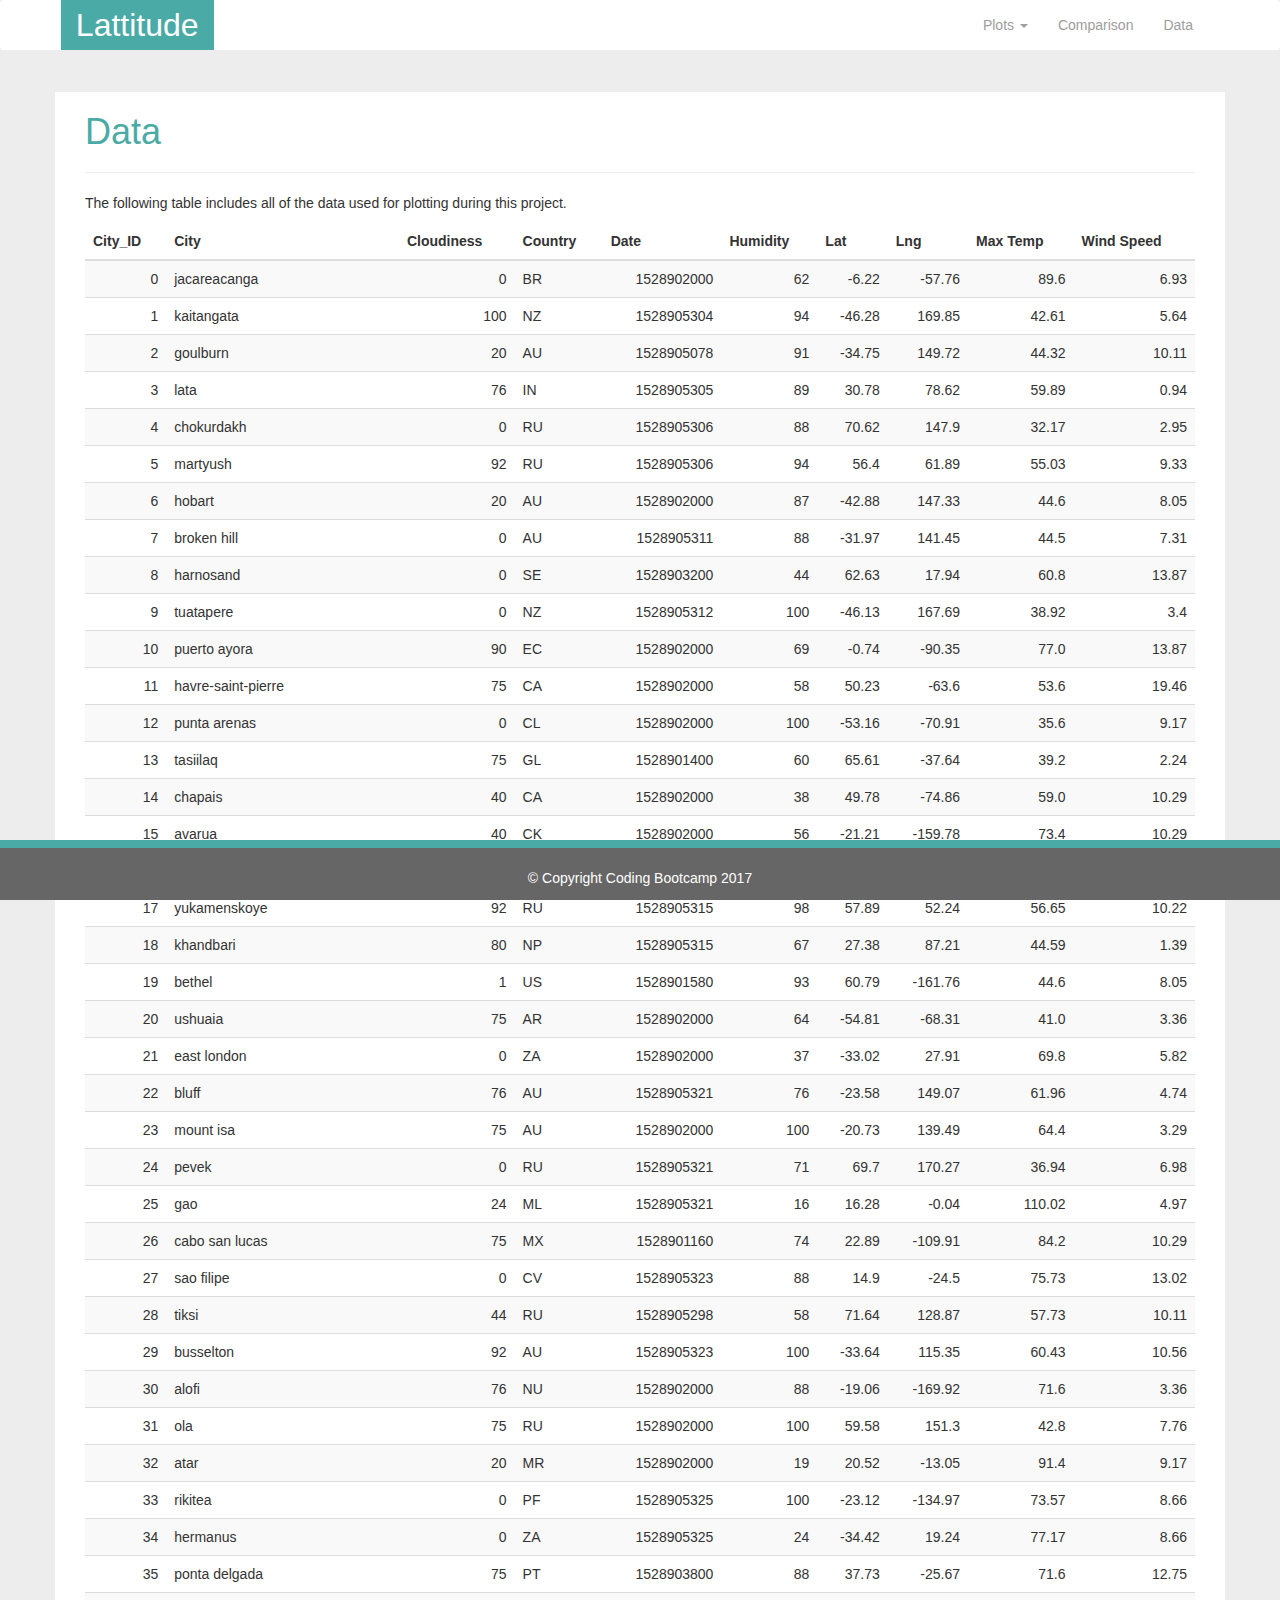
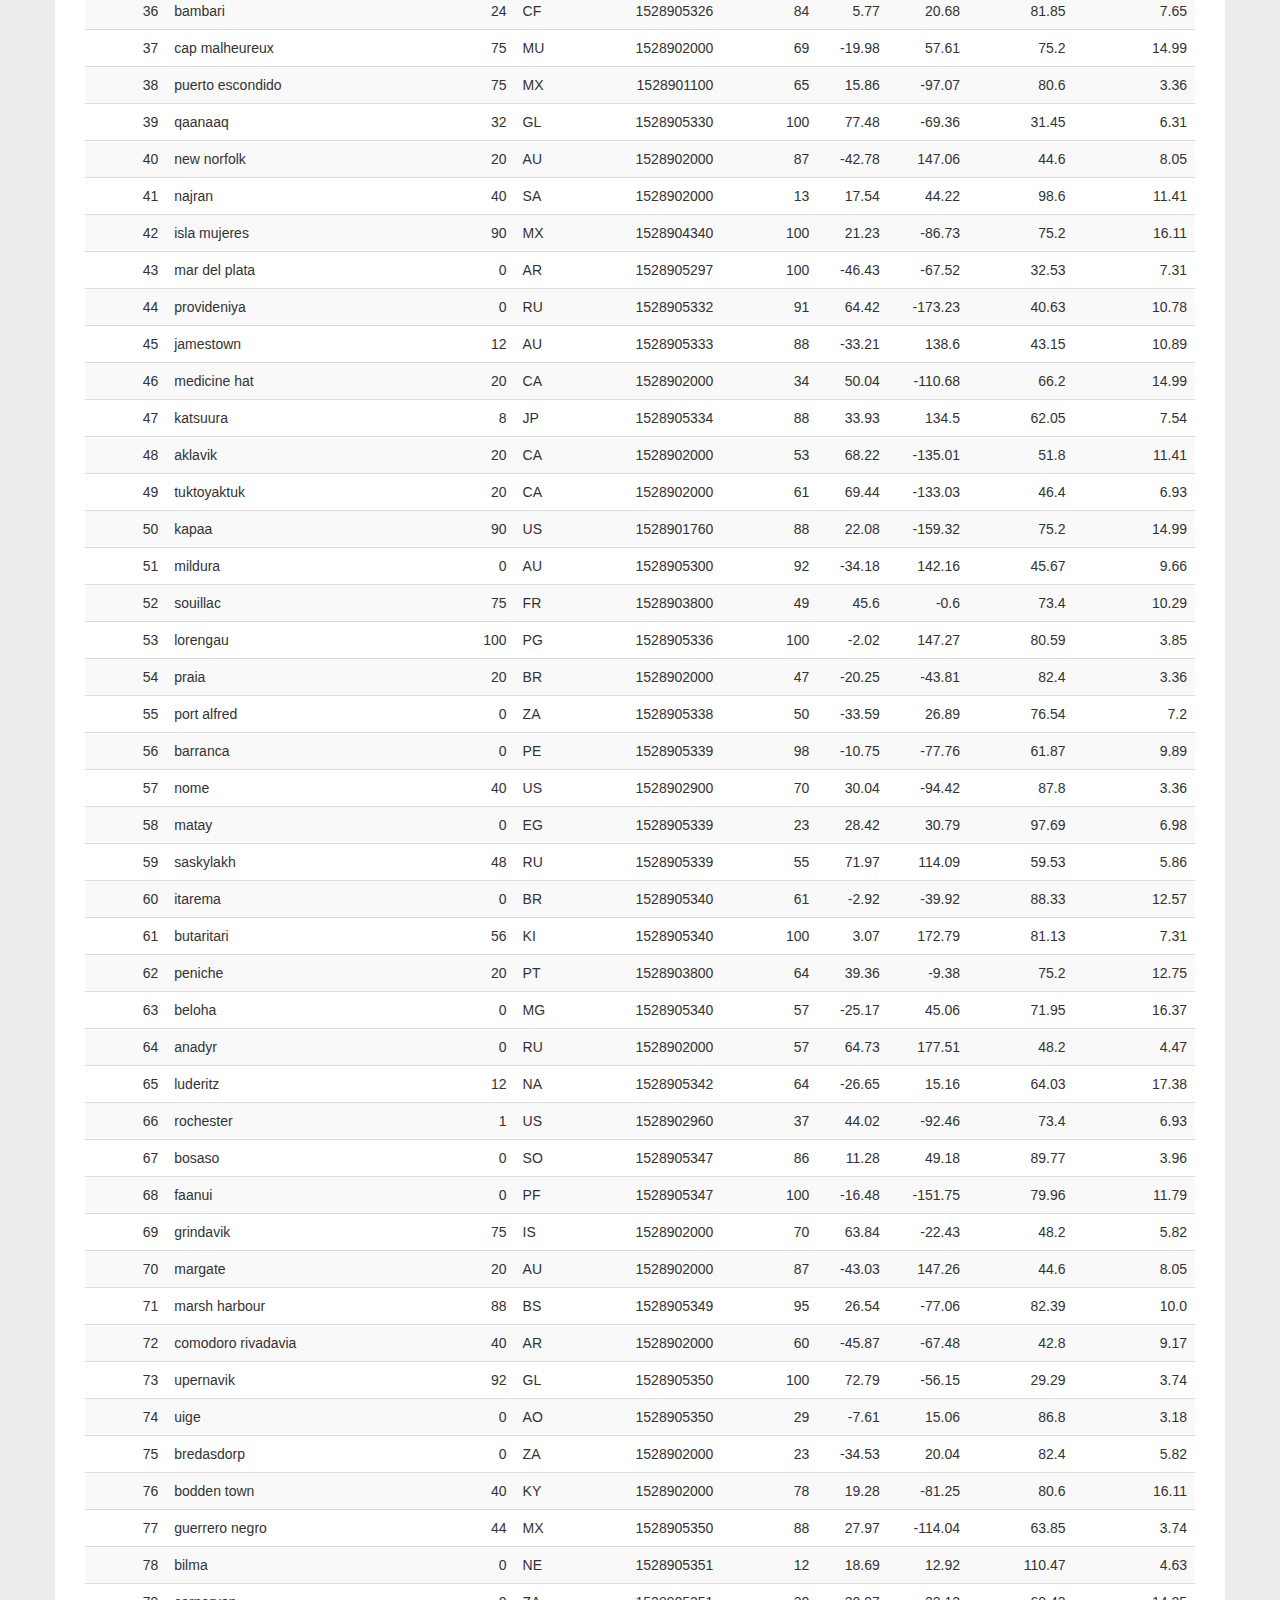
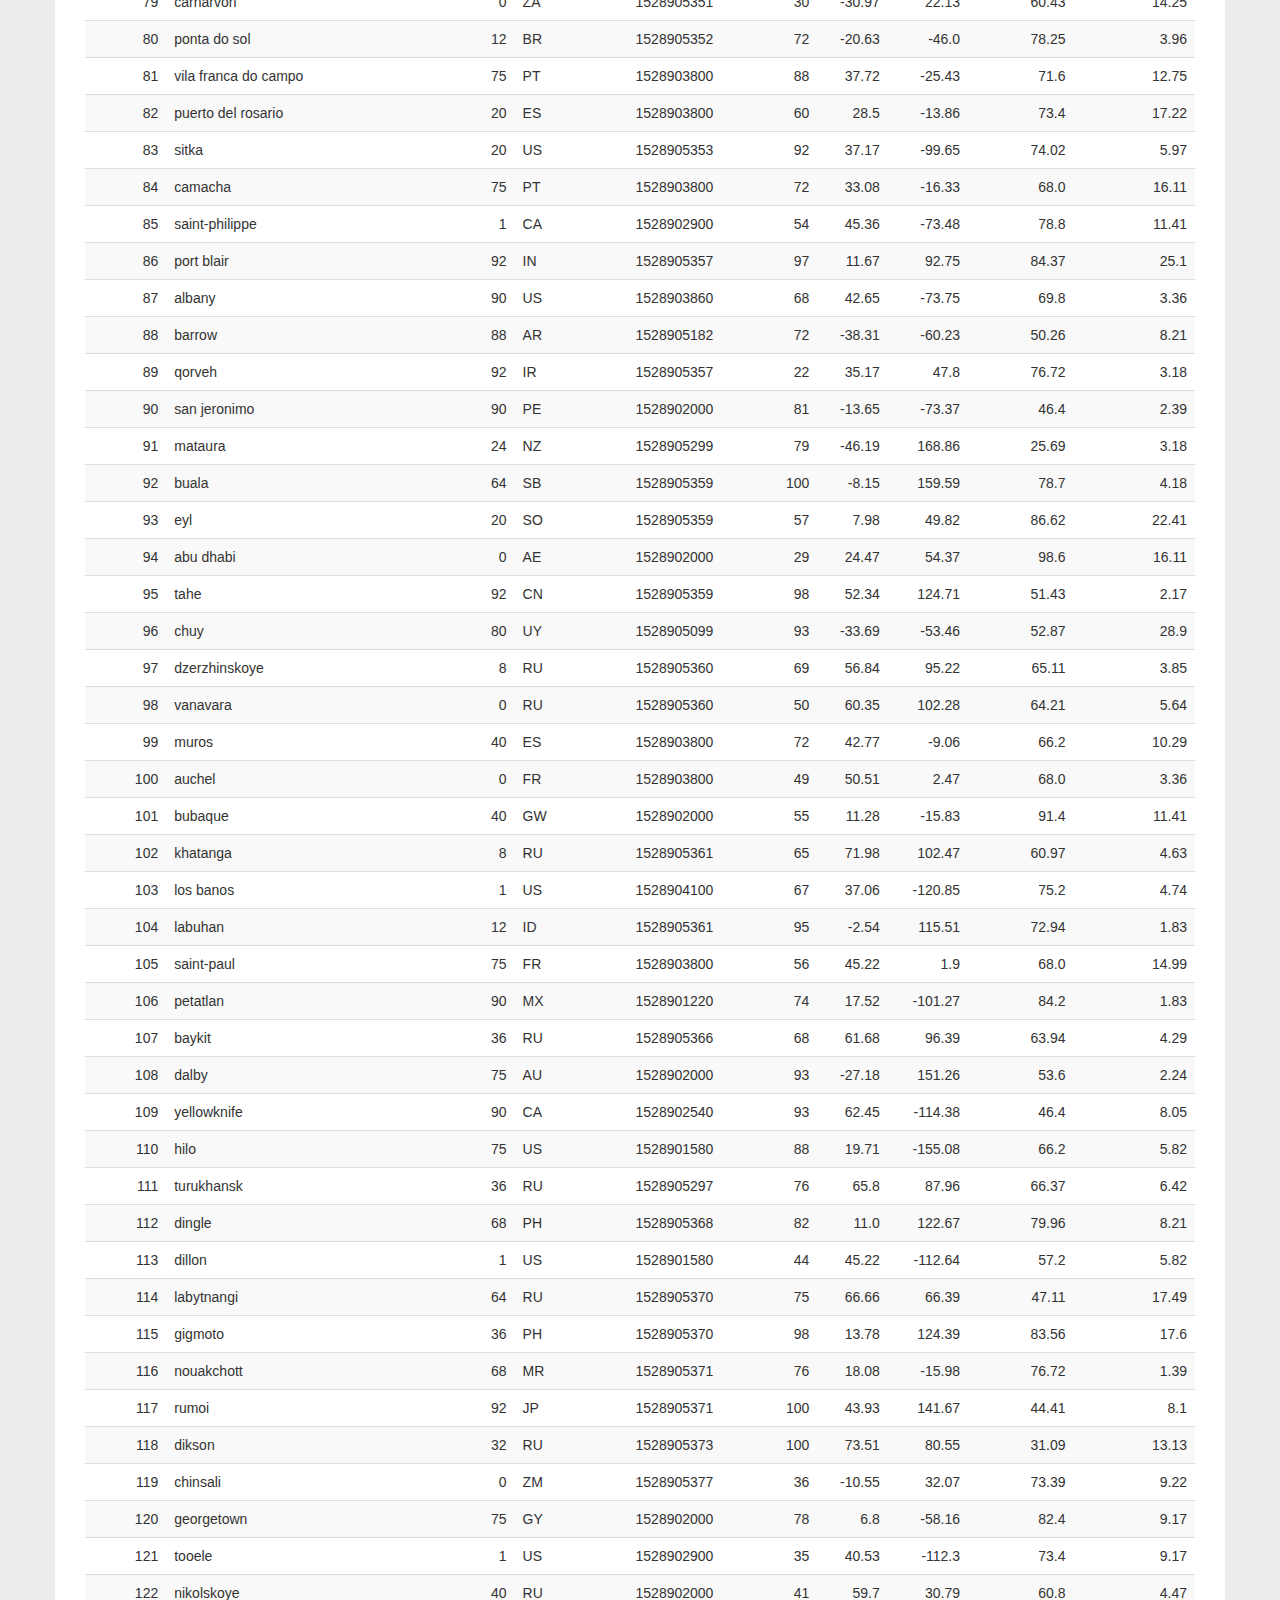
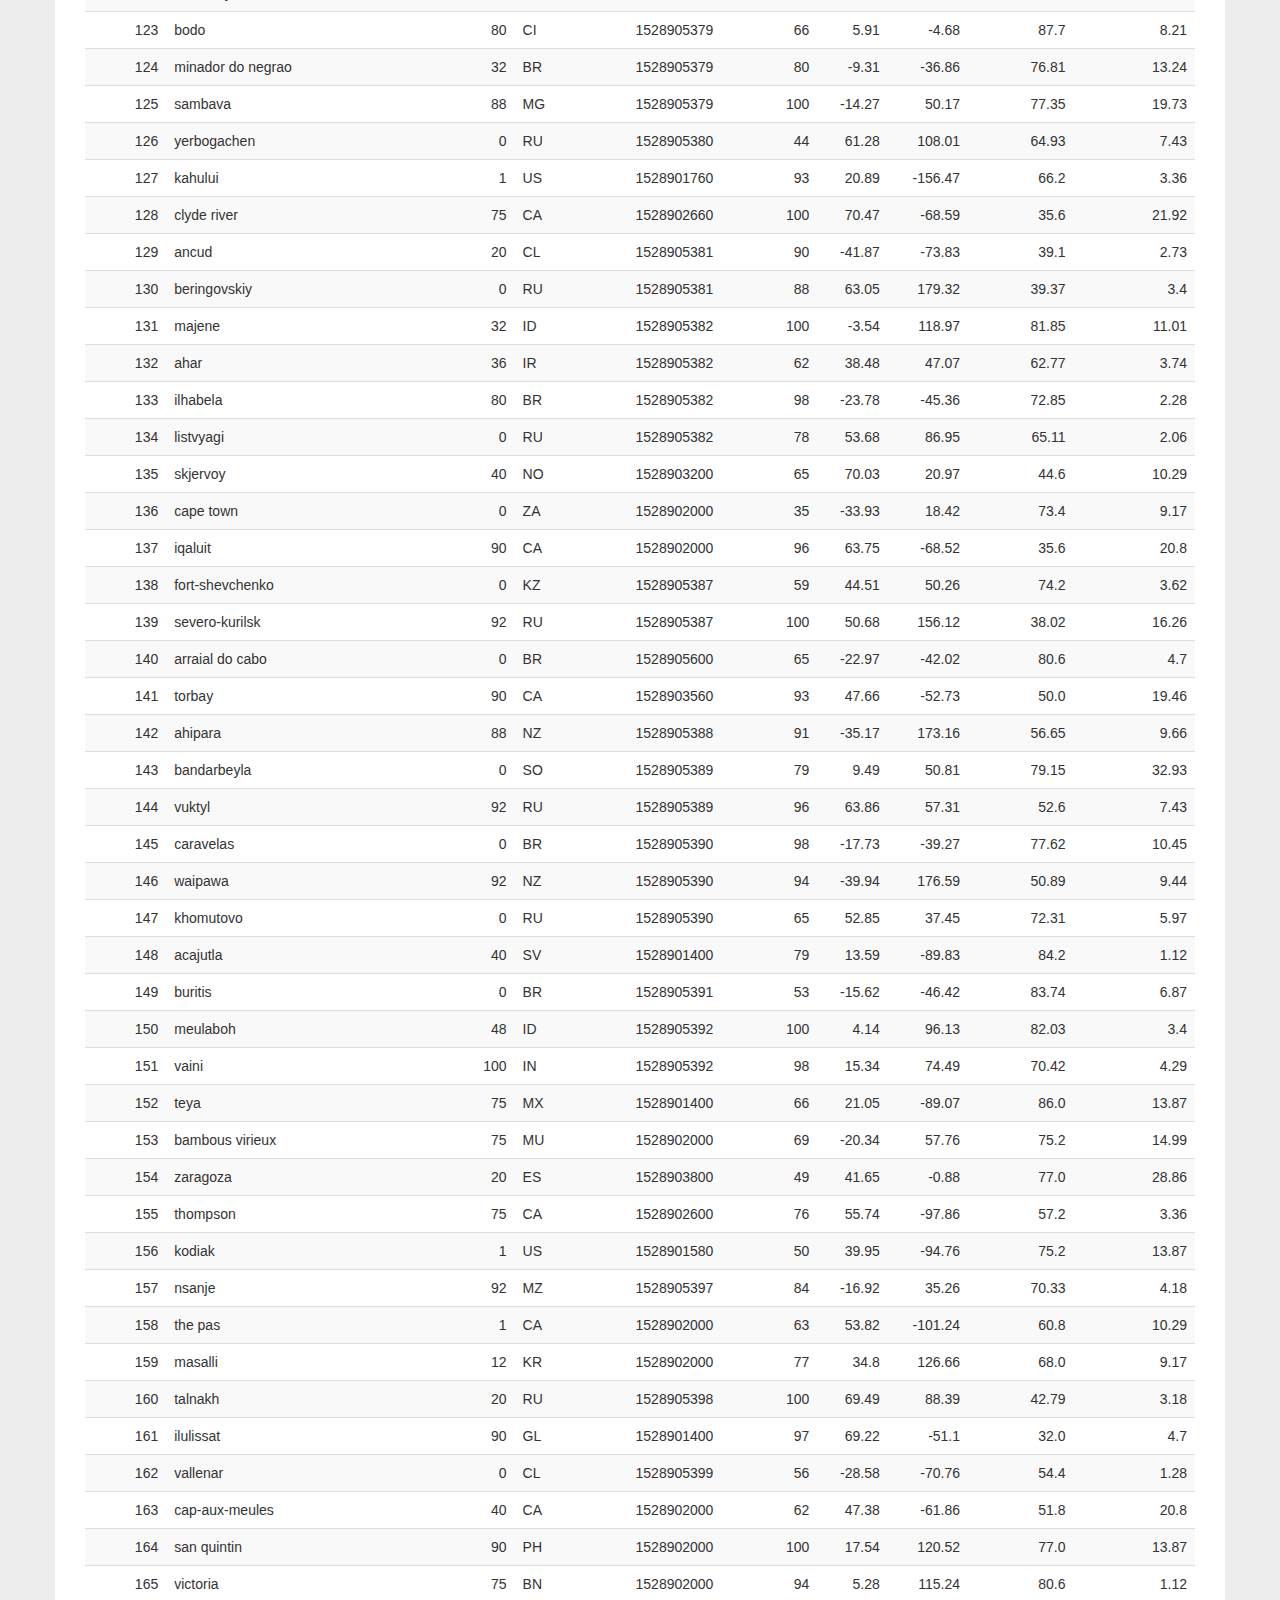
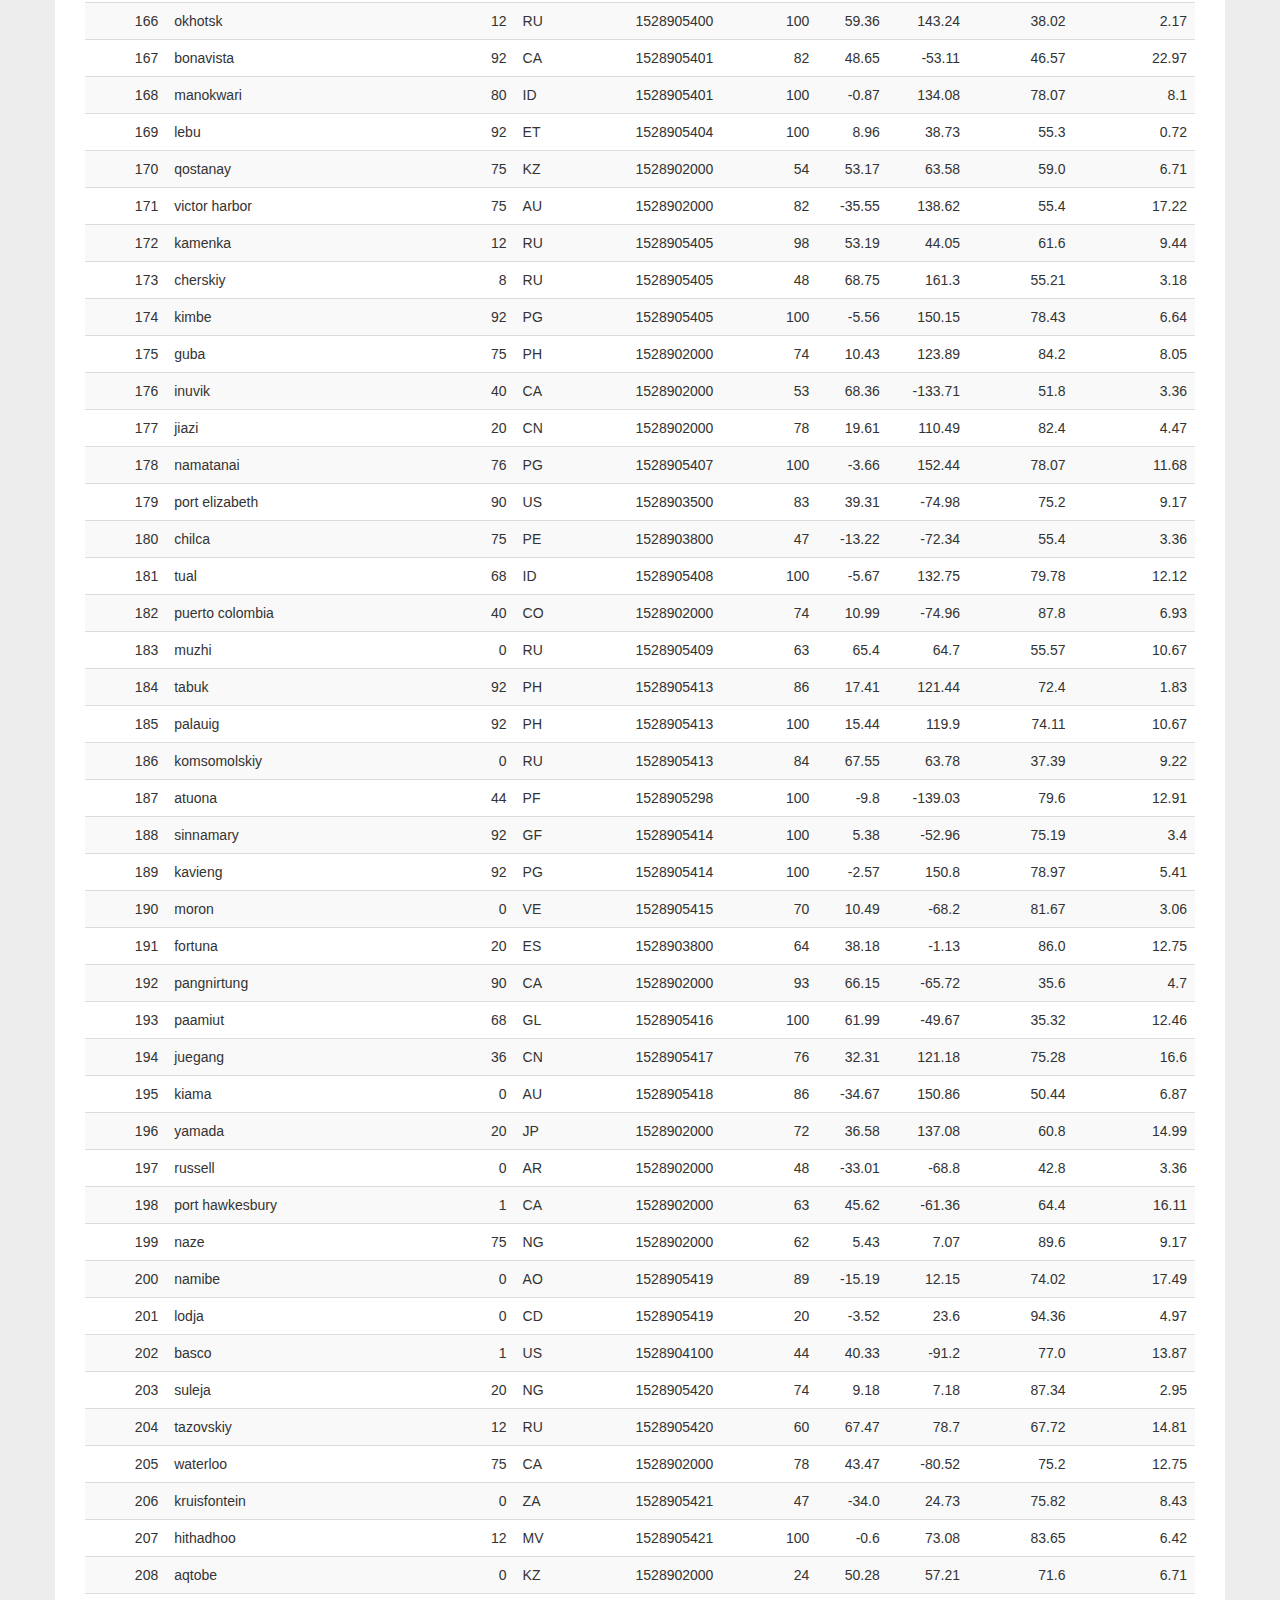
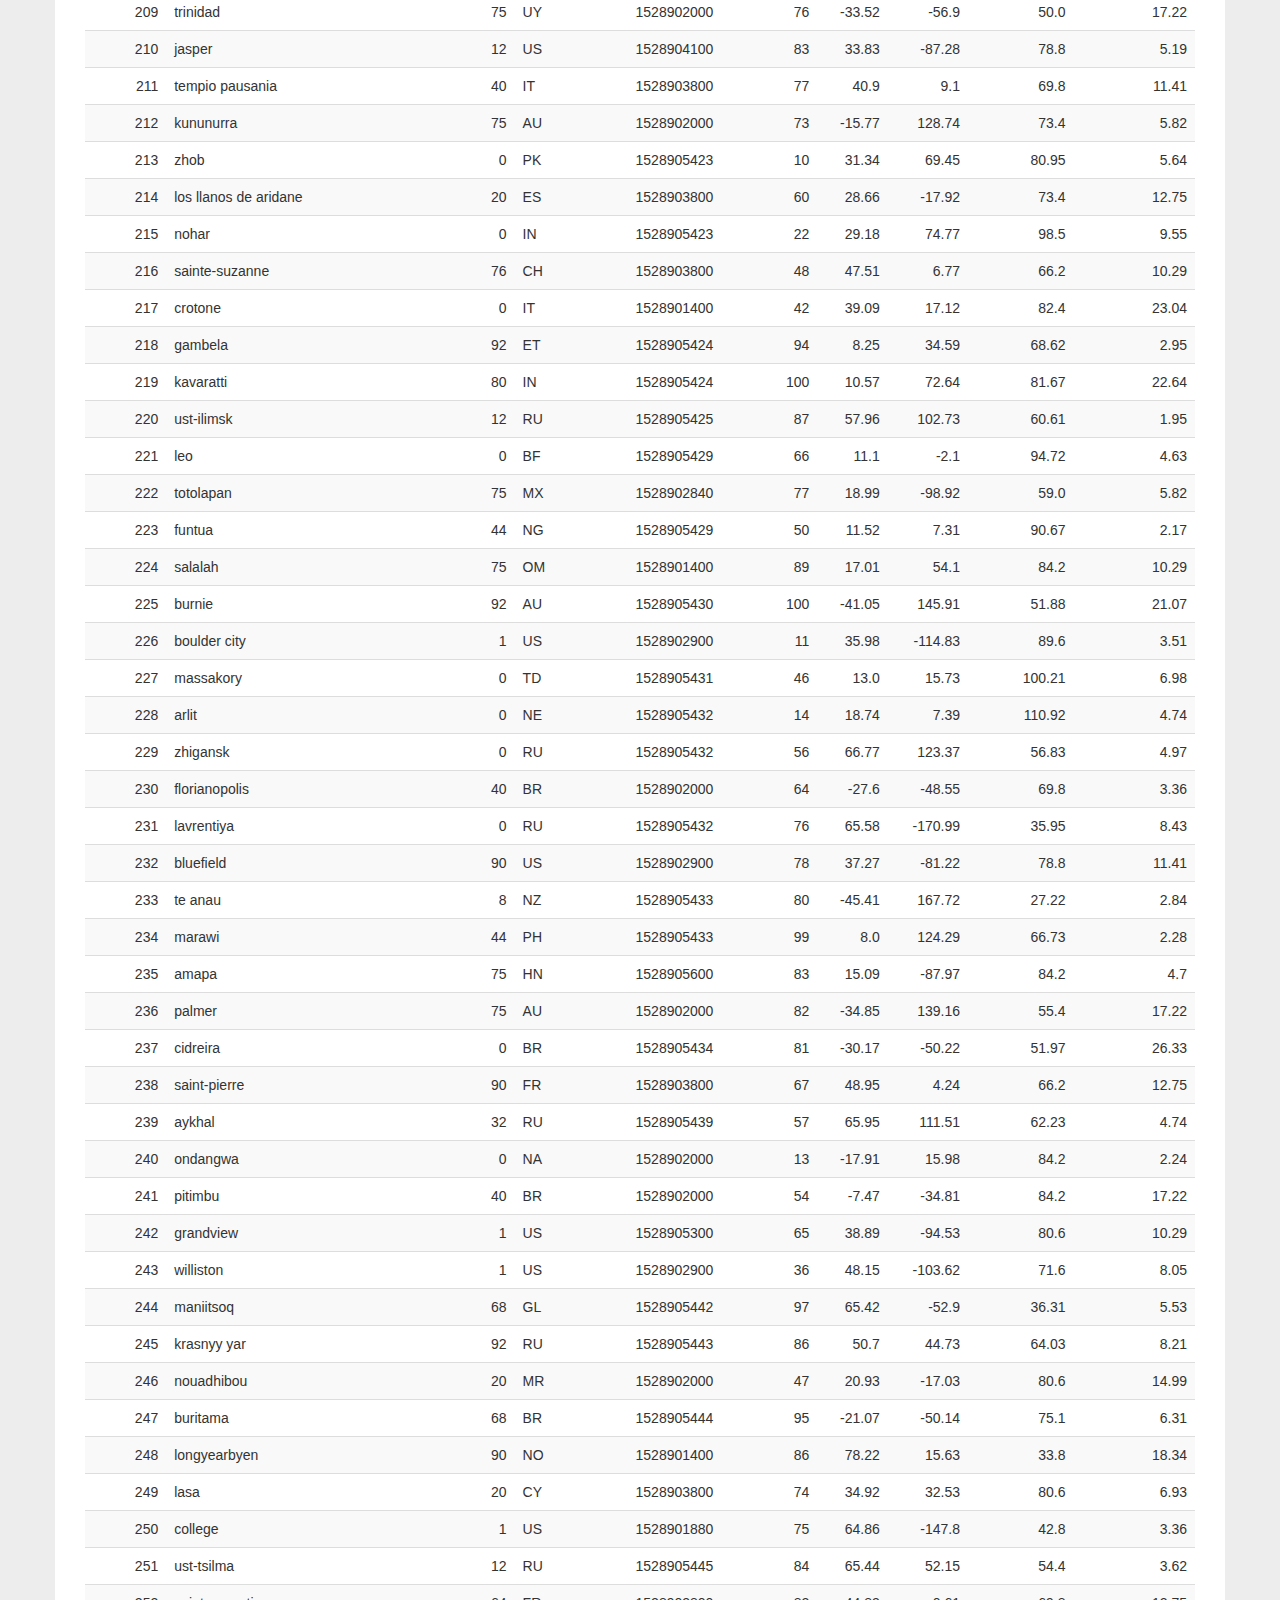
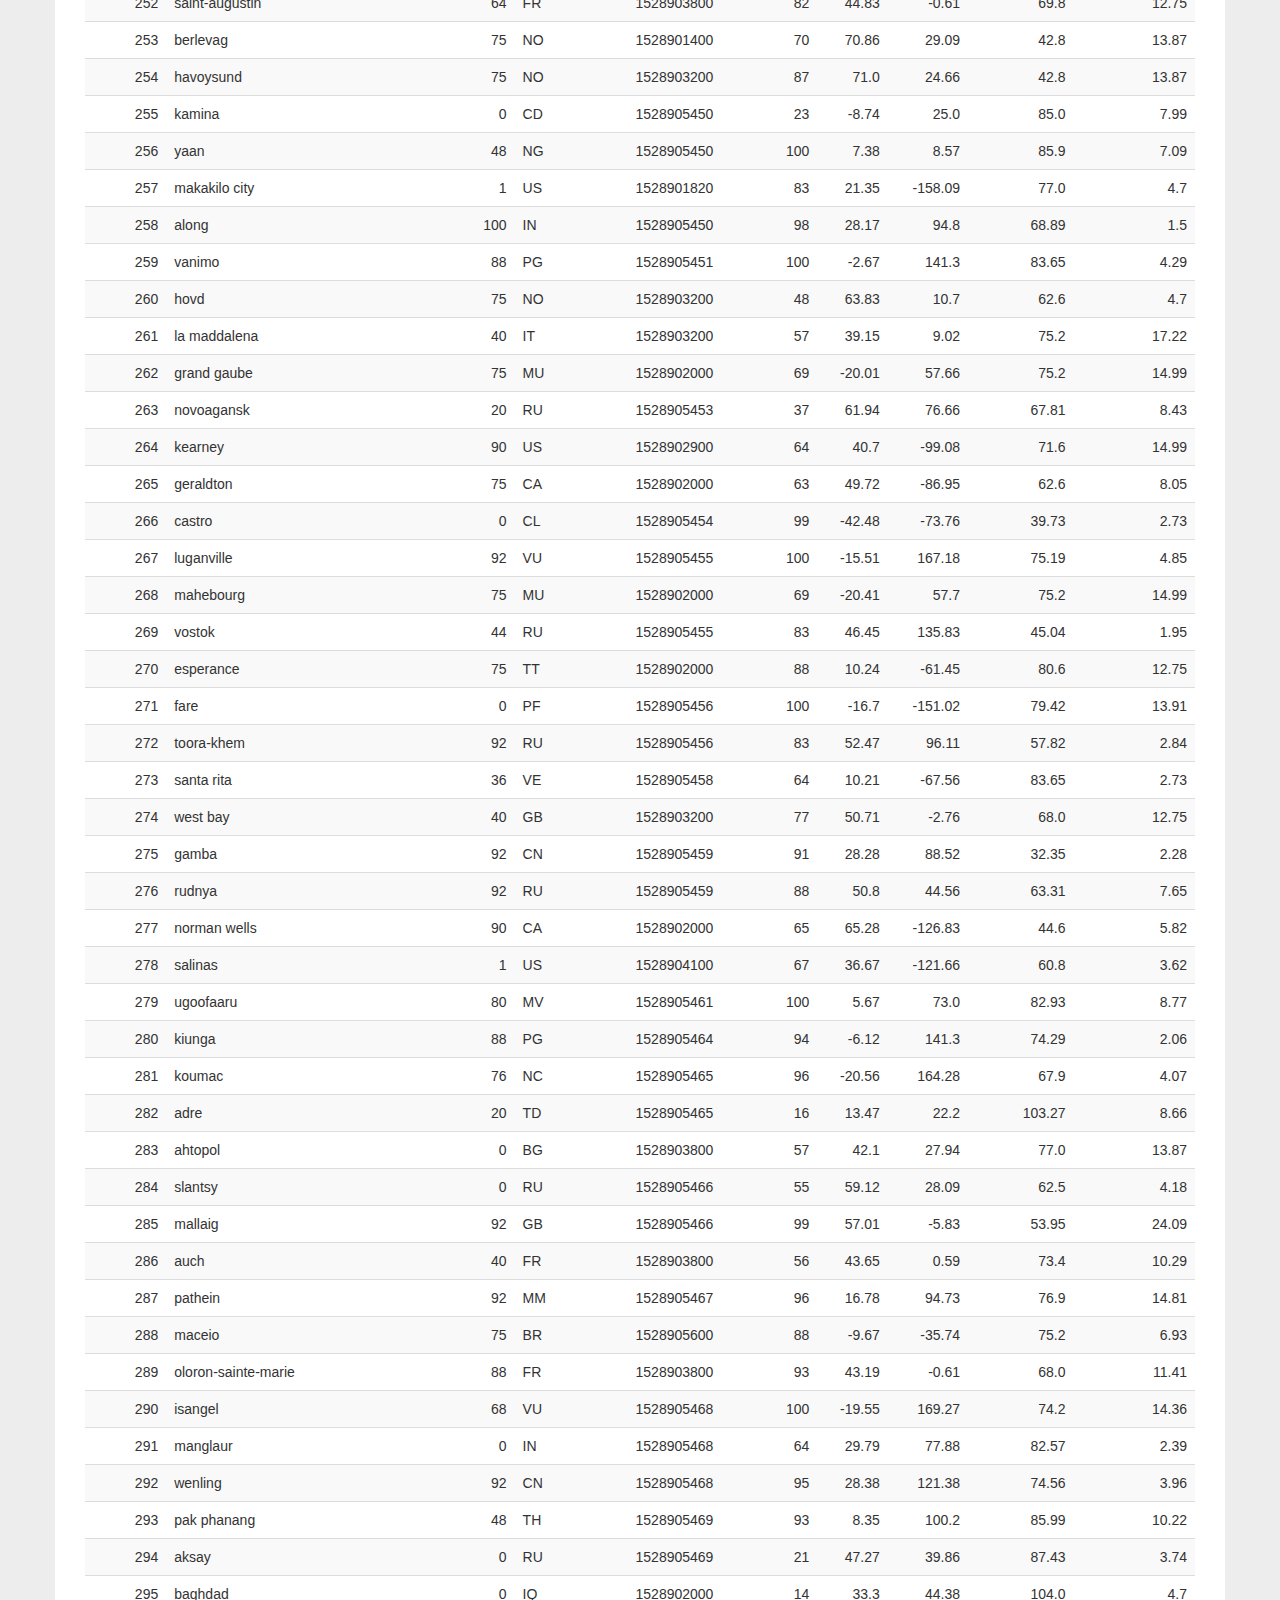
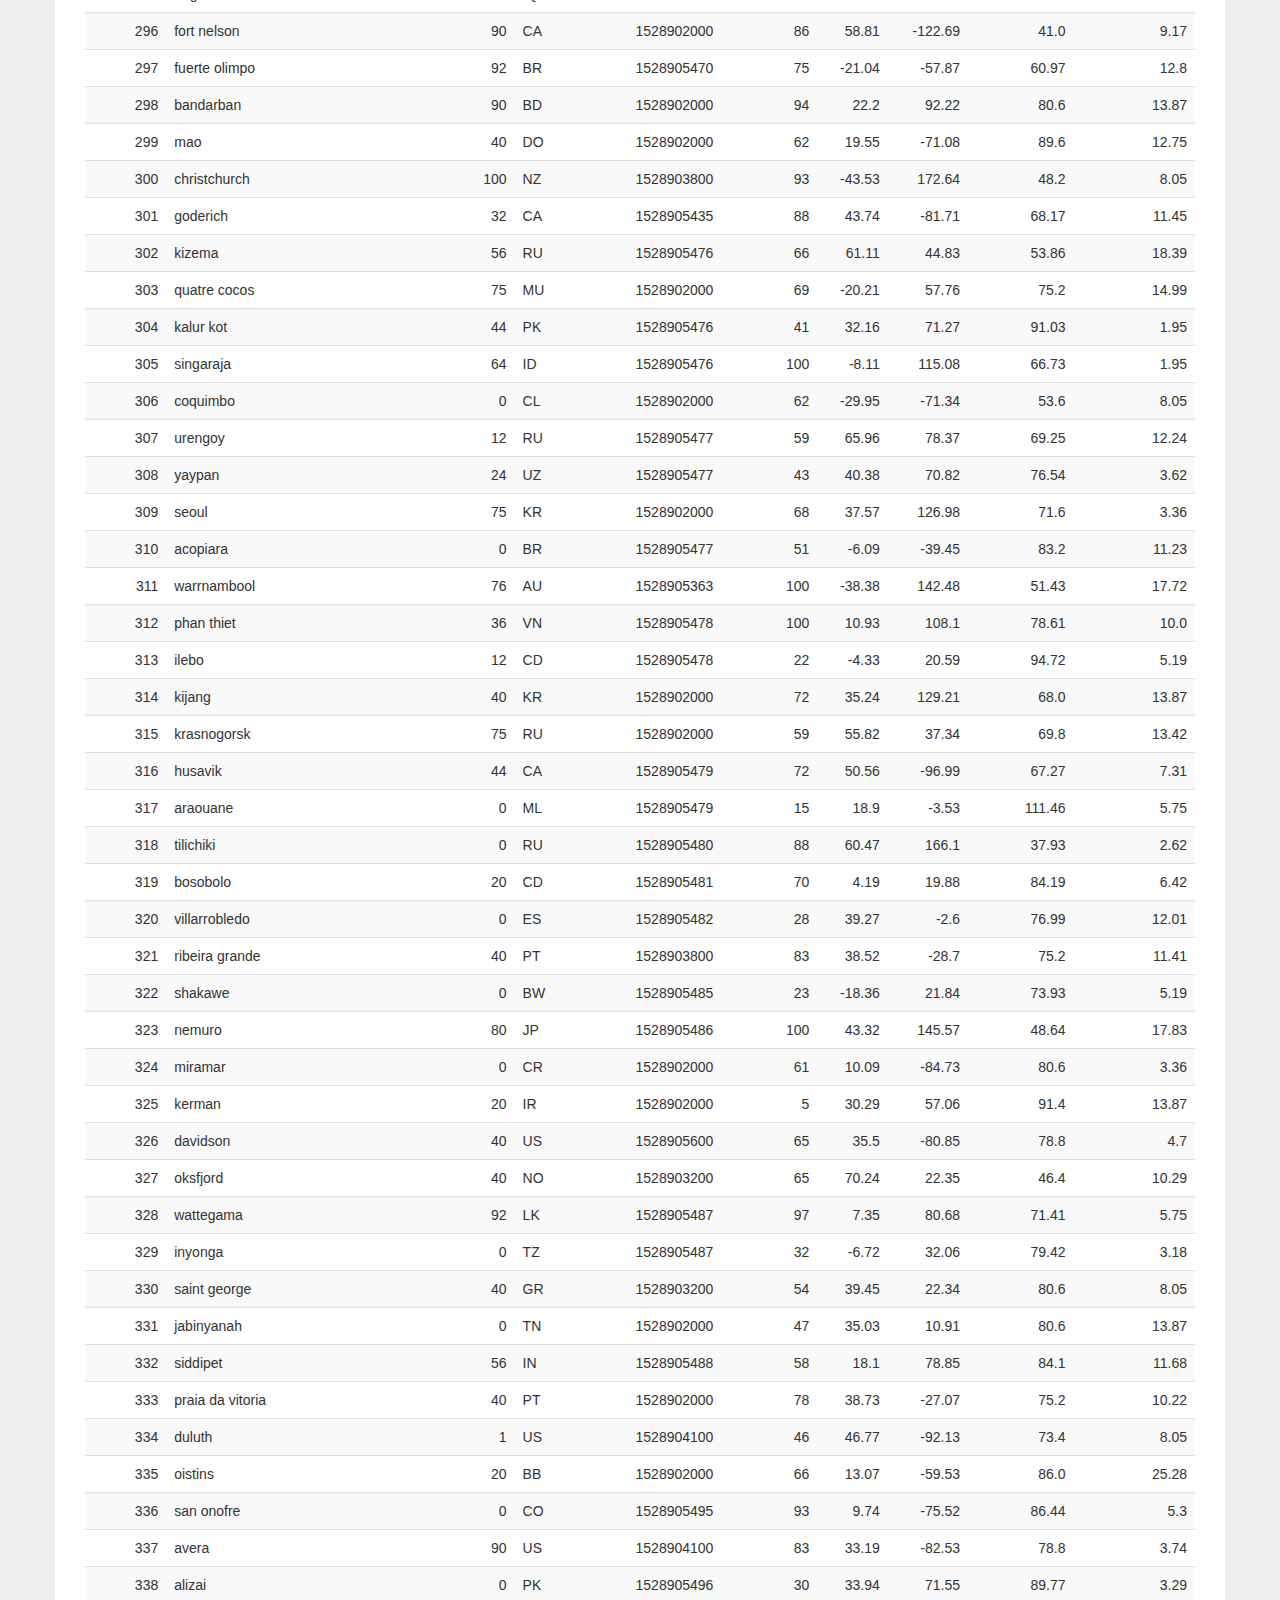
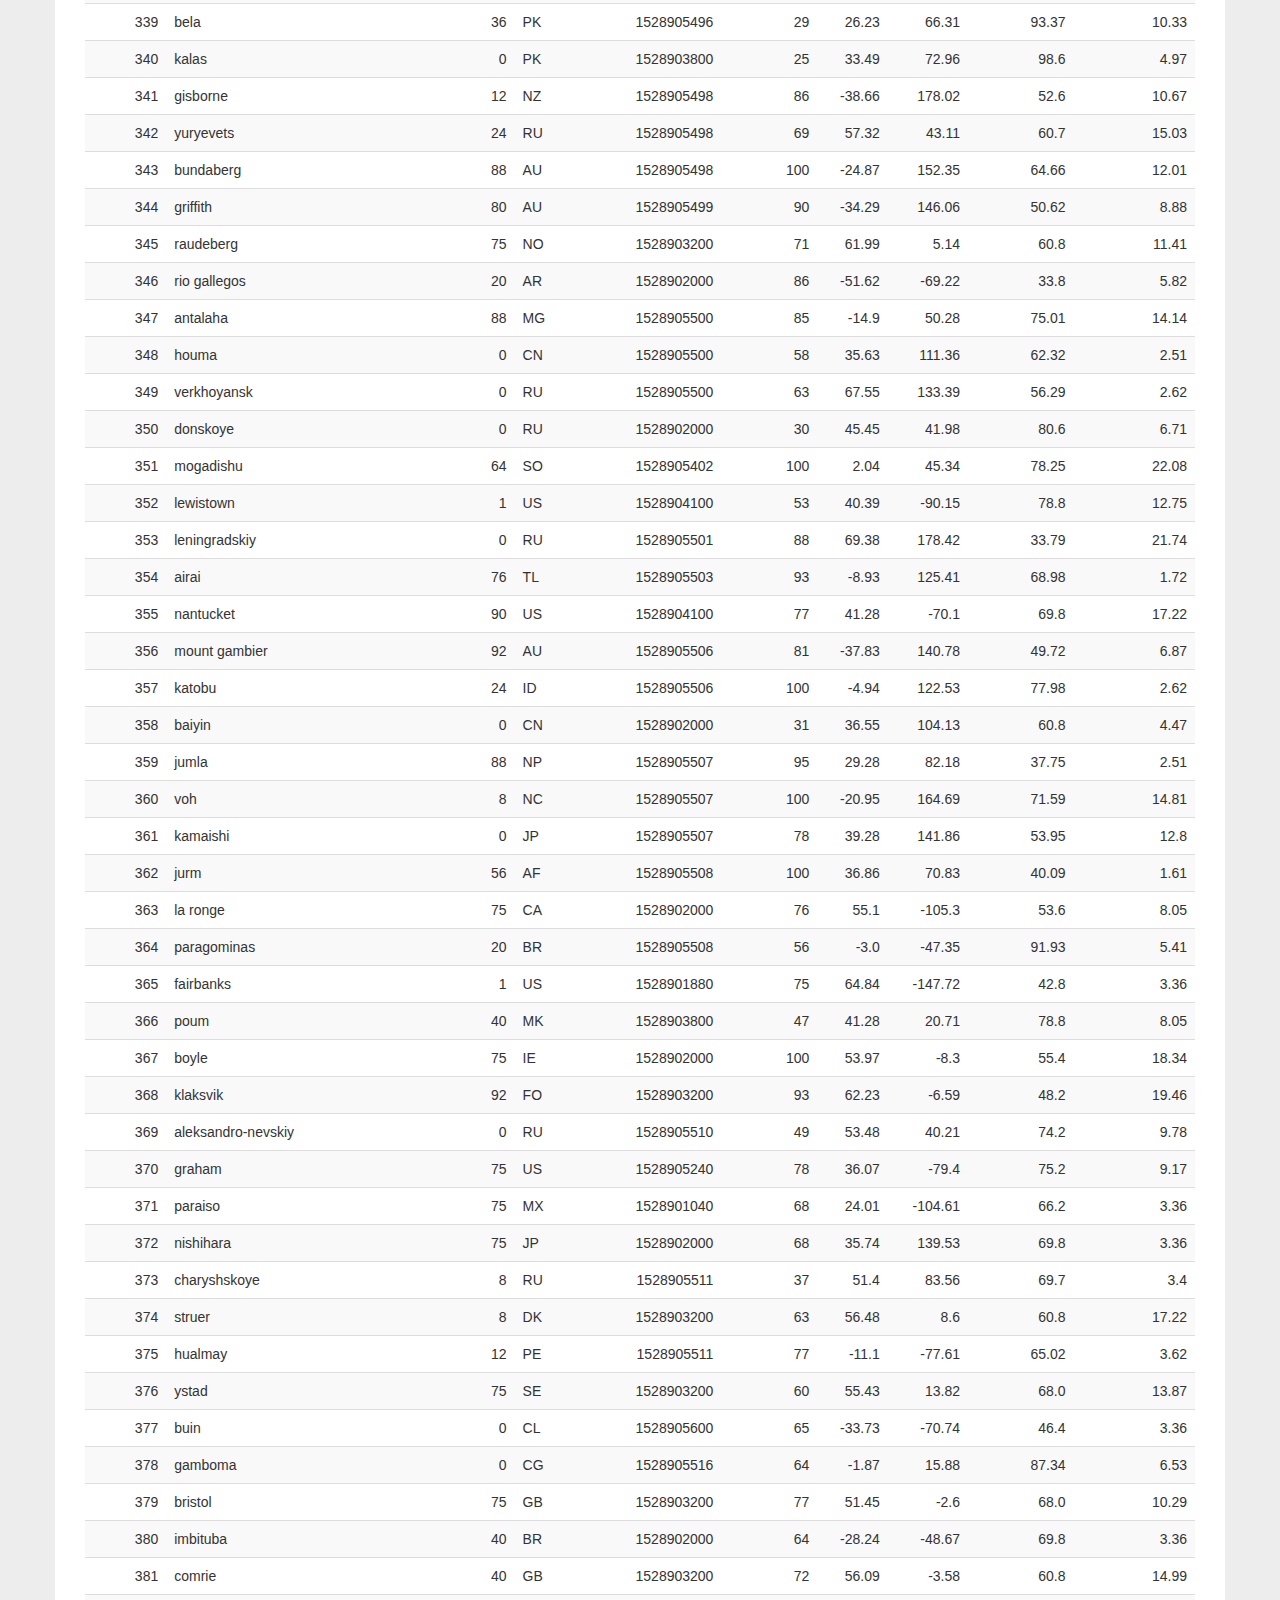
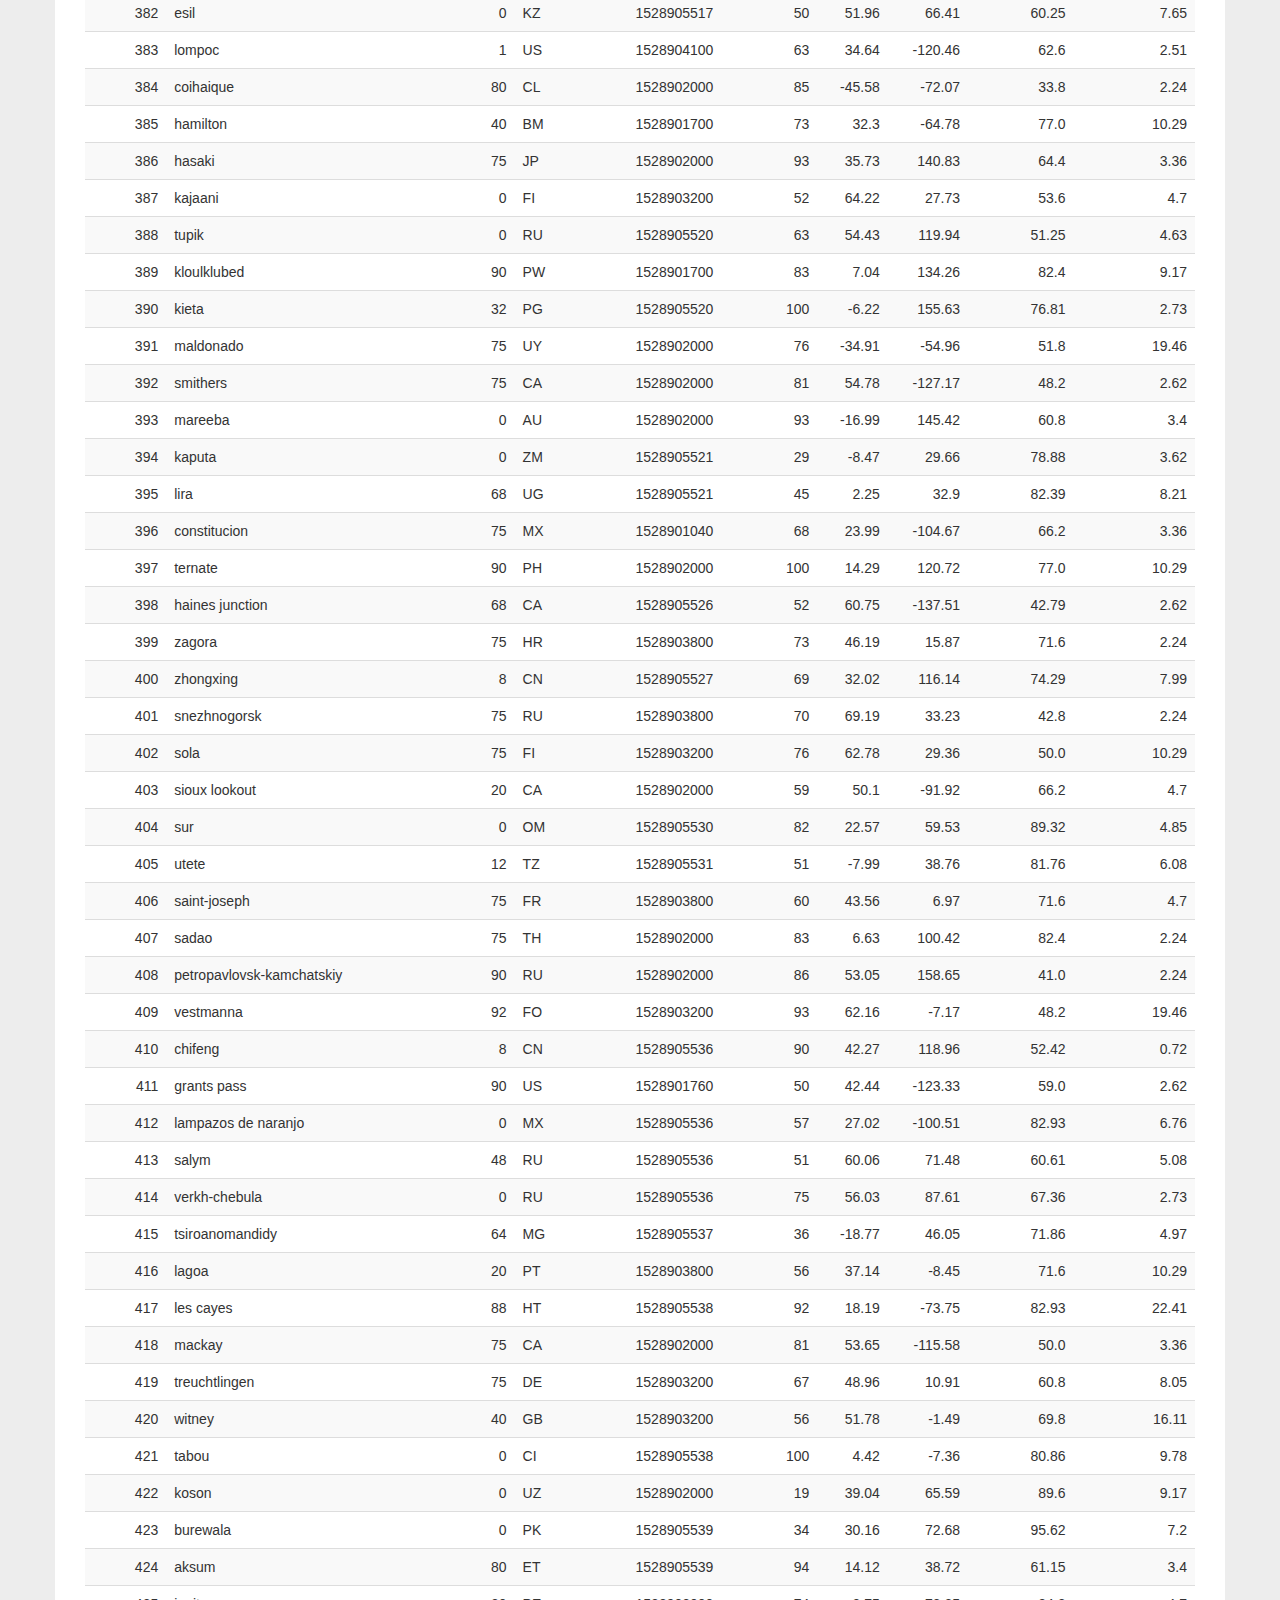
<file: data.html>
<!DOCTYPE html>
<html lang="en">

<head>
    <meta charset="UTF-8">
    <title>Data</title>
    <meta name="viewport" content="width=device-width, initial-scale=1">
    <!-- Bootstrap StyleSheet-->
    <link rel="stylesheet" href="https://maxcdn.bootstrapcdn.com/bootstrap/3.3.7/css/bootstrap.min.css"
        integrity="sha384-BVYiiSIFeK1dGmJRAkycuHAHRg32OmUcww7on3RYdg4Va+PmSTsz/K68vbdEjh4u" crossorigin="anonymous">
    <link rel="stylesheet" href="styles.css">
</head>

<body>
    <nav class="navbar navbar-inverse ">
        <div class="container-fluid">
            <div class="navbar-header">
                <button type="button" class="navbar-toggle collapsed" data-toggle="collapse"
                    data-target=".navbar-collapse">
                    <span class="icon-bar"></span>
                    <span class="icon-bar"></span>
                    <span class="icon-bar"></span>
                </button>
                <a class="navbar-brand" href="index.html">Lattitude</a>
            </div>
            <div class="collapse navbar-collapse">
                <ul class="nav navbar-nav navbar-right">
                    <li class="dropdown">
                        <a class="dropdown-toggle" data-toggle="dropdown" href="">Plots
                            <span class="caret"></span> </a>
                        <ul class="dropdown-menu">
                            <li><a href="maxTemp.html">Max Temperature</a></li>
                            <li><a href="humidity.html">Humidity</a></li>
                            <li><a href="cloudiness.html">Cloudiness</a></li>
                            <li><a href="windspeed.html">Wind Speed</a></li>
                        </ul>
                    </li>
                    <li><a href="comparison.html">Comparison</a></li>
                    <li><a href="data.html">Data</a></li>
                </ul>
            </div>
        </div>
    </nav>
    <main class="container dataMain">
        <div class="container-fluid">
            <h1>Data</h1>
            <hr>
            <p>The following table includes all of the data used for plotting during this project.</p>
            <div class="table-responsive">
                <table class="table table-striped">
                    <thead>
                        <tr>
                            <th title="Field #1">City_ID</th>
                            <th title="Field #2">City</th>
                            <th title="Field #3">Cloudiness</th>
                            <th title="Field #4">Country</th>
                            <th title="Field #5">Date</th>
                            <th title="Field #6">Humidity</th>
                            <th title="Field #7">Lat</th>
                            <th title="Field #8">Lng</th>
                            <th title="Field #9">Max Temp</th>
                            <th title="Field #10">Wind Speed</th>
                        </tr>
                    </thead>
                    <tbody>
                        <tr>
                            <td align="right">0</td>
                            <td>jacareacanga</td>
                            <td align="right">0</td>
                            <td>BR</td>
                            <td align="right">1528902000</td>
                            <td align="right">62</td>
                            <td align="right">-6.22</td>
                            <td align="right">-57.76</td>
                            <td align="right">89.6</td>
                            <td align="right">6.93</td>
                        </tr>
                        <tr>
                            <td align="right">1</td>
                            <td>kaitangata</td>
                            <td align="right">100</td>
                            <td>NZ</td>
                            <td align="right">1528905304</td>
                            <td align="right">94</td>
                            <td align="right">-46.28</td>
                            <td align="right">169.85</td>
                            <td align="right">42.61</td>
                            <td align="right">5.64</td>
                        </tr>
                        <tr>
                            <td align="right">2</td>
                            <td>goulburn</td>
                            <td align="right">20</td>
                            <td>AU</td>
                            <td align="right">1528905078</td>
                            <td align="right">91</td>
                            <td align="right">-34.75</td>
                            <td align="right">149.72</td>
                            <td align="right">44.32</td>
                            <td align="right">10.11</td>
                        </tr>
                        <tr>
                            <td align="right">3</td>
                            <td>lata</td>
                            <td align="right">76</td>
                            <td>IN</td>
                            <td align="right">1528905305</td>
                            <td align="right">89</td>
                            <td align="right">30.78</td>
                            <td align="right">78.62</td>
                            <td align="right">59.89</td>
                            <td align="right">0.94</td>
                        </tr>
                        <tr>
                            <td align="right">4</td>
                            <td>chokurdakh</td>
                            <td align="right">0</td>
                            <td>RU</td>
                            <td align="right">1528905306</td>
                            <td align="right">88</td>
                            <td align="right">70.62</td>
                            <td align="right">147.9</td>
                            <td align="right">32.17</td>
                            <td align="right">2.95</td>
                        </tr>
                        <tr>
                            <td align="right">5</td>
                            <td>martyush</td>
                            <td align="right">92</td>
                            <td>RU</td>
                            <td align="right">1528905306</td>
                            <td align="right">94</td>
                            <td align="right">56.4</td>
                            <td align="right">61.89</td>
                            <td align="right">55.03</td>
                            <td align="right">9.33</td>
                        </tr>
                        <tr>
                            <td align="right">6</td>
                            <td>hobart</td>
                            <td align="right">20</td>
                            <td>AU</td>
                            <td align="right">1528902000</td>
                            <td align="right">87</td>
                            <td align="right">-42.88</td>
                            <td align="right">147.33</td>
                            <td align="right">44.6</td>
                            <td align="right">8.05</td>
                        </tr>
                        <tr>
                            <td align="right">7</td>
                            <td>broken hill</td>
                            <td align="right">0</td>
                            <td>AU</td>
                            <td align="right">1528905311</td>
                            <td align="right">88</td>
                            <td align="right">-31.97</td>
                            <td align="right">141.45</td>
                            <td align="right">44.5</td>
                            <td align="right">7.31</td>
                        </tr>
                        <tr>
                            <td align="right">8</td>
                            <td>harnosand</td>
                            <td align="right">0</td>
                            <td>SE</td>
                            <td align="right">1528903200</td>
                            <td align="right">44</td>
                            <td align="right">62.63</td>
                            <td align="right">17.94</td>
                            <td align="right">60.8</td>
                            <td align="right">13.87</td>
                        </tr>
                        <tr>
                            <td align="right">9</td>
                            <td>tuatapere</td>
                            <td align="right">0</td>
                            <td>NZ</td>
                            <td align="right">1528905312</td>
                            <td align="right">100</td>
                            <td align="right">-46.13</td>
                            <td align="right">167.69</td>
                            <td align="right">38.92</td>
                            <td align="right">3.4</td>
                        </tr>
                        <tr>
                            <td align="right">10</td>
                            <td>puerto ayora</td>
                            <td align="right">90</td>
                            <td>EC</td>
                            <td align="right">1528902000</td>
                            <td align="right">69</td>
                            <td align="right">-0.74</td>
                            <td align="right">-90.35</td>
                            <td align="right">77.0</td>
                            <td align="right">13.87</td>
                        </tr>
                        <tr>
                            <td align="right">11</td>
                            <td>havre-saint-pierre</td>
                            <td align="right">75</td>
                            <td>CA</td>
                            <td align="right">1528902000</td>
                            <td align="right">58</td>
                            <td align="right">50.23</td>
                            <td align="right">-63.6</td>
                            <td align="right">53.6</td>
                            <td align="right">19.46</td>
                        </tr>
                        <tr>
                            <td align="right">12</td>
                            <td>punta arenas</td>
                            <td align="right">0</td>
                            <td>CL</td>
                            <td align="right">1528902000</td>
                            <td align="right">100</td>
                            <td align="right">-53.16</td>
                            <td align="right">-70.91</td>
                            <td align="right">35.6</td>
                            <td align="right">9.17</td>
                        </tr>
                        <tr>
                            <td align="right">13</td>
                            <td>tasiilaq</td>
                            <td align="right">75</td>
                            <td>GL</td>
                            <td align="right">1528901400</td>
                            <td align="right">60</td>
                            <td align="right">65.61</td>
                            <td align="right">-37.64</td>
                            <td align="right">39.2</td>
                            <td align="right">2.24</td>
                        </tr>
                        <tr>
                            <td align="right">14</td>
                            <td>chapais</td>
                            <td align="right">40</td>
                            <td>CA</td>
                            <td align="right">1528902000</td>
                            <td align="right">38</td>
                            <td align="right">49.78</td>
                            <td align="right">-74.86</td>
                            <td align="right">59.0</td>
                            <td align="right">10.29</td>
                        </tr>
                        <tr>
                            <td align="right">15</td>
                            <td>avarua</td>
                            <td align="right">40</td>
                            <td>CK</td>
                            <td align="right">1528902000</td>
                            <td align="right">56</td>
                            <td align="right">-21.21</td>
                            <td align="right">-159.78</td>
                            <td align="right">73.4</td>
                            <td align="right">10.29</td>
                        </tr>
                        <tr>
                            <td align="right">16</td>
                            <td>hofn</td>
                            <td align="right">75</td>
                            <td>IS</td>
                            <td align="right">1528902000</td>
                            <td align="right">87</td>
                            <td align="right">64.25</td>
                            <td align="right">-15.21</td>
                            <td align="right">51.8</td>
                            <td align="right">8.05</td>
                        </tr>
                        <tr>
                            <td align="right">17</td>
                            <td>yukamenskoye</td>
                            <td align="right">92</td>
                            <td>RU</td>
                            <td align="right">1528905315</td>
                            <td align="right">98</td>
                            <td align="right">57.89</td>
                            <td align="right">52.24</td>
                            <td align="right">56.65</td>
                            <td align="right">10.22</td>
                        </tr>
                        <tr>
                            <td align="right">18</td>
                            <td>khandbari</td>
                            <td align="right">80</td>
                            <td>NP</td>
                            <td align="right">1528905315</td>
                            <td align="right">67</td>
                            <td align="right">27.38</td>
                            <td align="right">87.21</td>
                            <td align="right">44.59</td>
                            <td align="right">1.39</td>
                        </tr>
                        <tr>
                            <td align="right">19</td>
                            <td>bethel</td>
                            <td align="right">1</td>
                            <td>US</td>
                            <td align="right">1528901580</td>
                            <td align="right">93</td>
                            <td align="right">60.79</td>
                            <td align="right">-161.76</td>
                            <td align="right">44.6</td>
                            <td align="right">8.05</td>
                        </tr>
                        <tr>
                            <td align="right">20</td>
                            <td>ushuaia</td>
                            <td align="right">75</td>
                            <td>AR</td>
                            <td align="right">1528902000</td>
                            <td align="right">64</td>
                            <td align="right">-54.81</td>
                            <td align="right">-68.31</td>
                            <td align="right">41.0</td>
                            <td align="right">3.36</td>
                        </tr>
                        <tr>
                            <td align="right">21</td>
                            <td>east london</td>
                            <td align="right">0</td>
                            <td>ZA</td>
                            <td align="right">1528902000</td>
                            <td align="right">37</td>
                            <td align="right">-33.02</td>
                            <td align="right">27.91</td>
                            <td align="right">69.8</td>
                            <td align="right">5.82</td>
                        </tr>
                        <tr>
                            <td align="right">22</td>
                            <td>bluff</td>
                            <td align="right">76</td>
                            <td>AU</td>
                            <td align="right">1528905321</td>
                            <td align="right">76</td>
                            <td align="right">-23.58</td>
                            <td align="right">149.07</td>
                            <td align="right">61.96</td>
                            <td align="right">4.74</td>
                        </tr>
                        <tr>
                            <td align="right">23</td>
                            <td>mount isa</td>
                            <td align="right">75</td>
                            <td>AU</td>
                            <td align="right">1528902000</td>
                            <td align="right">100</td>
                            <td align="right">-20.73</td>
                            <td align="right">139.49</td>
                            <td align="right">64.4</td>
                            <td align="right">3.29</td>
                        </tr>
                        <tr>
                            <td align="right">24</td>
                            <td>pevek</td>
                            <td align="right">0</td>
                            <td>RU</td>
                            <td align="right">1528905321</td>
                            <td align="right">71</td>
                            <td align="right">69.7</td>
                            <td align="right">170.27</td>
                            <td align="right">36.94</td>
                            <td align="right">6.98</td>
                        </tr>
                        <tr>
                            <td align="right">25</td>
                            <td>gao</td>
                            <td align="right">24</td>
                            <td>ML</td>
                            <td align="right">1528905321</td>
                            <td align="right">16</td>
                            <td align="right">16.28</td>
                            <td align="right">-0.04</td>
                            <td align="right">110.02</td>
                            <td align="right">4.97</td>
                        </tr>
                        <tr>
                            <td align="right">26</td>
                            <td>cabo san lucas</td>
                            <td align="right">75</td>
                            <td>MX</td>
                            <td align="right">1528901160</td>
                            <td align="right">74</td>
                            <td align="right">22.89</td>
                            <td align="right">-109.91</td>
                            <td align="right">84.2</td>
                            <td align="right">10.29</td>
                        </tr>
                        <tr>
                            <td align="right">27</td>
                            <td>sao filipe</td>
                            <td align="right">0</td>
                            <td>CV</td>
                            <td align="right">1528905323</td>
                            <td align="right">88</td>
                            <td align="right">14.9</td>
                            <td align="right">-24.5</td>
                            <td align="right">75.73</td>
                            <td align="right">13.02</td>
                        </tr>
                        <tr>
                            <td align="right">28</td>
                            <td>tiksi</td>
                            <td align="right">44</td>
                            <td>RU</td>
                            <td align="right">1528905298</td>
                            <td align="right">58</td>
                            <td align="right">71.64</td>
                            <td align="right">128.87</td>
                            <td align="right">57.73</td>
                            <td align="right">10.11</td>
                        </tr>
                        <tr>
                            <td align="right">29</td>
                            <td>busselton</td>
                            <td align="right">92</td>
                            <td>AU</td>
                            <td align="right">1528905323</td>
                            <td align="right">100</td>
                            <td align="right">-33.64</td>
                            <td align="right">115.35</td>
                            <td align="right">60.43</td>
                            <td align="right">10.56</td>
                        </tr>
                        <tr>
                            <td align="right">30</td>
                            <td>alofi</td>
                            <td align="right">76</td>
                            <td>NU</td>
                            <td align="right">1528902000</td>
                            <td align="right">88</td>
                            <td align="right">-19.06</td>
                            <td align="right">-169.92</td>
                            <td align="right">71.6</td>
                            <td align="right">3.36</td>
                        </tr>
                        <tr>
                            <td align="right">31</td>
                            <td>ola</td>
                            <td align="right">75</td>
                            <td>RU</td>
                            <td align="right">1528902000</td>
                            <td align="right">100</td>
                            <td align="right">59.58</td>
                            <td align="right">151.3</td>
                            <td align="right">42.8</td>
                            <td align="right">7.76</td>
                        </tr>
                        <tr>
                            <td align="right">32</td>
                            <td>atar</td>
                            <td align="right">20</td>
                            <td>MR</td>
                            <td align="right">1528902000</td>
                            <td align="right">19</td>
                            <td align="right">20.52</td>
                            <td align="right">-13.05</td>
                            <td align="right">91.4</td>
                            <td align="right">9.17</td>
                        </tr>
                        <tr>
                            <td align="right">33</td>
                            <td>rikitea</td>
                            <td align="right">0</td>
                            <td>PF</td>
                            <td align="right">1528905325</td>
                            <td align="right">100</td>
                            <td align="right">-23.12</td>
                            <td align="right">-134.97</td>
                            <td align="right">73.57</td>
                            <td align="right">8.66</td>
                        </tr>
                        <tr>
                            <td align="right">34</td>
                            <td>hermanus</td>
                            <td align="right">0</td>
                            <td>ZA</td>
                            <td align="right">1528905325</td>
                            <td align="right">24</td>
                            <td align="right">-34.42</td>
                            <td align="right">19.24</td>
                            <td align="right">77.17</td>
                            <td align="right">8.66</td>
                        </tr>
                        <tr>
                            <td align="right">35</td>
                            <td>ponta delgada</td>
                            <td align="right">75</td>
                            <td>PT</td>
                            <td align="right">1528903800</td>
                            <td align="right">88</td>
                            <td align="right">37.73</td>
                            <td align="right">-25.67</td>
                            <td align="right">71.6</td>
                            <td align="right">12.75</td>
                        </tr>
                        <tr>
                            <td align="right">36</td>
                            <td>bambari</td>
                            <td align="right">24</td>
                            <td>CF</td>
                            <td align="right">1528905326</td>
                            <td align="right">84</td>
                            <td align="right">5.77</td>
                            <td align="right">20.68</td>
                            <td align="right">81.85</td>
                            <td align="right">7.65</td>
                        </tr>
                        <tr>
                            <td align="right">37</td>
                            <td>cap malheureux</td>
                            <td align="right">75</td>
                            <td>MU</td>
                            <td align="right">1528902000</td>
                            <td align="right">69</td>
                            <td align="right">-19.98</td>
                            <td align="right">57.61</td>
                            <td align="right">75.2</td>
                            <td align="right">14.99</td>
                        </tr>
                        <tr>
                            <td align="right">38</td>
                            <td>puerto escondido</td>
                            <td align="right">75</td>
                            <td>MX</td>
                            <td align="right">1528901100</td>
                            <td align="right">65</td>
                            <td align="right">15.86</td>
                            <td align="right">-97.07</td>
                            <td align="right">80.6</td>
                            <td align="right">3.36</td>
                        </tr>
                        <tr>
                            <td align="right">39</td>
                            <td>qaanaaq</td>
                            <td align="right">32</td>
                            <td>GL</td>
                            <td align="right">1528905330</td>
                            <td align="right">100</td>
                            <td align="right">77.48</td>
                            <td align="right">-69.36</td>
                            <td align="right">31.45</td>
                            <td align="right">6.31</td>
                        </tr>
                        <tr>
                            <td align="right">40</td>
                            <td>new norfolk</td>
                            <td align="right">20</td>
                            <td>AU</td>
                            <td align="right">1528902000</td>
                            <td align="right">87</td>
                            <td align="right">-42.78</td>
                            <td align="right">147.06</td>
                            <td align="right">44.6</td>
                            <td align="right">8.05</td>
                        </tr>
                        <tr>
                            <td align="right">41</td>
                            <td>najran</td>
                            <td align="right">40</td>
                            <td>SA</td>
                            <td align="right">1528902000</td>
                            <td align="right">13</td>
                            <td align="right">17.54</td>
                            <td align="right">44.22</td>
                            <td align="right">98.6</td>
                            <td align="right">11.41</td>
                        </tr>
                        <tr>
                            <td align="right">42</td>
                            <td>isla mujeres</td>
                            <td align="right">90</td>
                            <td>MX</td>
                            <td align="right">1528904340</td>
                            <td align="right">100</td>
                            <td align="right">21.23</td>
                            <td align="right">-86.73</td>
                            <td align="right">75.2</td>
                            <td align="right">16.11</td>
                        </tr>
                        <tr>
                            <td align="right">43</td>
                            <td>mar del plata</td>
                            <td align="right">0</td>
                            <td>AR</td>
                            <td align="right">1528905297</td>
                            <td align="right">100</td>
                            <td align="right">-46.43</td>
                            <td align="right">-67.52</td>
                            <td align="right">32.53</td>
                            <td align="right">7.31</td>
                        </tr>
                        <tr>
                            <td align="right">44</td>
                            <td>provideniya</td>
                            <td align="right">0</td>
                            <td>RU</td>
                            <td align="right">1528905332</td>
                            <td align="right">91</td>
                            <td align="right">64.42</td>
                            <td align="right">-173.23</td>
                            <td align="right">40.63</td>
                            <td align="right">10.78</td>
                        </tr>
                        <tr>
                            <td align="right">45</td>
                            <td>jamestown</td>
                            <td align="right">12</td>
                            <td>AU</td>
                            <td align="right">1528905333</td>
                            <td align="right">88</td>
                            <td align="right">-33.21</td>
                            <td align="right">138.6</td>
                            <td align="right">43.15</td>
                            <td align="right">10.89</td>
                        </tr>
                        <tr>
                            <td align="right">46</td>
                            <td>medicine hat</td>
                            <td align="right">20</td>
                            <td>CA</td>
                            <td align="right">1528902000</td>
                            <td align="right">34</td>
                            <td align="right">50.04</td>
                            <td align="right">-110.68</td>
                            <td align="right">66.2</td>
                            <td align="right">14.99</td>
                        </tr>
                        <tr>
                            <td align="right">47</td>
                            <td>katsuura</td>
                            <td align="right">8</td>
                            <td>JP</td>
                            <td align="right">1528905334</td>
                            <td align="right">88</td>
                            <td align="right">33.93</td>
                            <td align="right">134.5</td>
                            <td align="right">62.05</td>
                            <td align="right">7.54</td>
                        </tr>
                        <tr>
                            <td align="right">48</td>
                            <td>aklavik</td>
                            <td align="right">20</td>
                            <td>CA</td>
                            <td align="right">1528902000</td>
                            <td align="right">53</td>
                            <td align="right">68.22</td>
                            <td align="right">-135.01</td>
                            <td align="right">51.8</td>
                            <td align="right">11.41</td>
                        </tr>
                        <tr>
                            <td align="right">49</td>
                            <td>tuktoyaktuk</td>
                            <td align="right">20</td>
                            <td>CA</td>
                            <td align="right">1528902000</td>
                            <td align="right">61</td>
                            <td align="right">69.44</td>
                            <td align="right">-133.03</td>
                            <td align="right">46.4</td>
                            <td align="right">6.93</td>
                        </tr>
                        <tr>
                            <td align="right">50</td>
                            <td>kapaa</td>
                            <td align="right">90</td>
                            <td>US</td>
                            <td align="right">1528901760</td>
                            <td align="right">88</td>
                            <td align="right">22.08</td>
                            <td align="right">-159.32</td>
                            <td align="right">75.2</td>
                            <td align="right">14.99</td>
                        </tr>
                        <tr>
                            <td align="right">51</td>
                            <td>mildura</td>
                            <td align="right">0</td>
                            <td>AU</td>
                            <td align="right">1528905300</td>
                            <td align="right">92</td>
                            <td align="right">-34.18</td>
                            <td align="right">142.16</td>
                            <td align="right">45.67</td>
                            <td align="right">9.66</td>
                        </tr>
                        <tr>
                            <td align="right">52</td>
                            <td>souillac</td>
                            <td align="right">75</td>
                            <td>FR</td>
                            <td align="right">1528903800</td>
                            <td align="right">49</td>
                            <td align="right">45.6</td>
                            <td align="right">-0.6</td>
                            <td align="right">73.4</td>
                            <td align="right">10.29</td>
                        </tr>
                        <tr>
                            <td align="right">53</td>
                            <td>lorengau</td>
                            <td align="right">100</td>
                            <td>PG</td>
                            <td align="right">1528905336</td>
                            <td align="right">100</td>
                            <td align="right">-2.02</td>
                            <td align="right">147.27</td>
                            <td align="right">80.59</td>
                            <td align="right">3.85</td>
                        </tr>
                        <tr>
                            <td align="right">54</td>
                            <td>praia</td>
                            <td align="right">20</td>
                            <td>BR</td>
                            <td align="right">1528902000</td>
                            <td align="right">47</td>
                            <td align="right">-20.25</td>
                            <td align="right">-43.81</td>
                            <td align="right">82.4</td>
                            <td align="right">3.36</td>
                        </tr>
                        <tr>
                            <td align="right">55</td>
                            <td>port alfred</td>
                            <td align="right">0</td>
                            <td>ZA</td>
                            <td align="right">1528905338</td>
                            <td align="right">50</td>
                            <td align="right">-33.59</td>
                            <td align="right">26.89</td>
                            <td align="right">76.54</td>
                            <td align="right">7.2</td>
                        </tr>
                        <tr>
                            <td align="right">56</td>
                            <td>barranca</td>
                            <td align="right">0</td>
                            <td>PE</td>
                            <td align="right">1528905339</td>
                            <td align="right">98</td>
                            <td align="right">-10.75</td>
                            <td align="right">-77.76</td>
                            <td align="right">61.87</td>
                            <td align="right">9.89</td>
                        </tr>
                        <tr>
                            <td align="right">57</td>
                            <td>nome</td>
                            <td align="right">40</td>
                            <td>US</td>
                            <td align="right">1528902900</td>
                            <td align="right">70</td>
                            <td align="right">30.04</td>
                            <td align="right">-94.42</td>
                            <td align="right">87.8</td>
                            <td align="right">3.36</td>
                        </tr>
                        <tr>
                            <td align="right">58</td>
                            <td>matay</td>
                            <td align="right">0</td>
                            <td>EG</td>
                            <td align="right">1528905339</td>
                            <td align="right">23</td>
                            <td align="right">28.42</td>
                            <td align="right">30.79</td>
                            <td align="right">97.69</td>
                            <td align="right">6.98</td>
                        </tr>
                        <tr>
                            <td align="right">59</td>
                            <td>saskylakh</td>
                            <td align="right">48</td>
                            <td>RU</td>
                            <td align="right">1528905339</td>
                            <td align="right">55</td>
                            <td align="right">71.97</td>
                            <td align="right">114.09</td>
                            <td align="right">59.53</td>
                            <td align="right">5.86</td>
                        </tr>
                        <tr>
                            <td align="right">60</td>
                            <td>itarema</td>
                            <td align="right">0</td>
                            <td>BR</td>
                            <td align="right">1528905340</td>
                            <td align="right">61</td>
                            <td align="right">-2.92</td>
                            <td align="right">-39.92</td>
                            <td align="right">88.33</td>
                            <td align="right">12.57</td>
                        </tr>
                        <tr>
                            <td align="right">61</td>
                            <td>butaritari</td>
                            <td align="right">56</td>
                            <td>KI</td>
                            <td align="right">1528905340</td>
                            <td align="right">100</td>
                            <td align="right">3.07</td>
                            <td align="right">172.79</td>
                            <td align="right">81.13</td>
                            <td align="right">7.31</td>
                        </tr>
                        <tr>
                            <td align="right">62</td>
                            <td>peniche</td>
                            <td align="right">20</td>
                            <td>PT</td>
                            <td align="right">1528903800</td>
                            <td align="right">64</td>
                            <td align="right">39.36</td>
                            <td align="right">-9.38</td>
                            <td align="right">75.2</td>
                            <td align="right">12.75</td>
                        </tr>
                        <tr>
                            <td align="right">63</td>
                            <td>beloha</td>
                            <td align="right">0</td>
                            <td>MG</td>
                            <td align="right">1528905340</td>
                            <td align="right">57</td>
                            <td align="right">-25.17</td>
                            <td align="right">45.06</td>
                            <td align="right">71.95</td>
                            <td align="right">16.37</td>
                        </tr>
                        <tr>
                            <td align="right">64</td>
                            <td>anadyr</td>
                            <td align="right">0</td>
                            <td>RU</td>
                            <td align="right">1528902000</td>
                            <td align="right">57</td>
                            <td align="right">64.73</td>
                            <td align="right">177.51</td>
                            <td align="right">48.2</td>
                            <td align="right">4.47</td>
                        </tr>
                        <tr>
                            <td align="right">65</td>
                            <td>luderitz</td>
                            <td align="right">12</td>
                            <td>NA</td>
                            <td align="right">1528905342</td>
                            <td align="right">64</td>
                            <td align="right">-26.65</td>
                            <td align="right">15.16</td>
                            <td align="right">64.03</td>
                            <td align="right">17.38</td>
                        </tr>
                        <tr>
                            <td align="right">66</td>
                            <td>rochester</td>
                            <td align="right">1</td>
                            <td>US</td>
                            <td align="right">1528902960</td>
                            <td align="right">37</td>
                            <td align="right">44.02</td>
                            <td align="right">-92.46</td>
                            <td align="right">73.4</td>
                            <td align="right">6.93</td>
                        </tr>
                        <tr>
                            <td align="right">67</td>
                            <td>bosaso</td>
                            <td align="right">0</td>
                            <td>SO</td>
                            <td align="right">1528905347</td>
                            <td align="right">86</td>
                            <td align="right">11.28</td>
                            <td align="right">49.18</td>
                            <td align="right">89.77</td>
                            <td align="right">3.96</td>
                        </tr>
                        <tr>
                            <td align="right">68</td>
                            <td>faanui</td>
                            <td align="right">0</td>
                            <td>PF</td>
                            <td align="right">1528905347</td>
                            <td align="right">100</td>
                            <td align="right">-16.48</td>
                            <td align="right">-151.75</td>
                            <td align="right">79.96</td>
                            <td align="right">11.79</td>
                        </tr>
                        <tr>
                            <td align="right">69</td>
                            <td>grindavik</td>
                            <td align="right">75</td>
                            <td>IS</td>
                            <td align="right">1528902000</td>
                            <td align="right">70</td>
                            <td align="right">63.84</td>
                            <td align="right">-22.43</td>
                            <td align="right">48.2</td>
                            <td align="right">5.82</td>
                        </tr>
                        <tr>
                            <td align="right">70</td>
                            <td>margate</td>
                            <td align="right">20</td>
                            <td>AU</td>
                            <td align="right">1528902000</td>
                            <td align="right">87</td>
                            <td align="right">-43.03</td>
                            <td align="right">147.26</td>
                            <td align="right">44.6</td>
                            <td align="right">8.05</td>
                        </tr>
                        <tr>
                            <td align="right">71</td>
                            <td>marsh harbour</td>
                            <td align="right">88</td>
                            <td>BS</td>
                            <td align="right">1528905349</td>
                            <td align="right">95</td>
                            <td align="right">26.54</td>
                            <td align="right">-77.06</td>
                            <td align="right">82.39</td>
                            <td align="right">10.0</td>
                        </tr>
                        <tr>
                            <td align="right">72</td>
                            <td>comodoro rivadavia</td>
                            <td align="right">40</td>
                            <td>AR</td>
                            <td align="right">1528902000</td>
                            <td align="right">60</td>
                            <td align="right">-45.87</td>
                            <td align="right">-67.48</td>
                            <td align="right">42.8</td>
                            <td align="right">9.17</td>
                        </tr>
                        <tr>
                            <td align="right">73</td>
                            <td>upernavik</td>
                            <td align="right">92</td>
                            <td>GL</td>
                            <td align="right">1528905350</td>
                            <td align="right">100</td>
                            <td align="right">72.79</td>
                            <td align="right">-56.15</td>
                            <td align="right">29.29</td>
                            <td align="right">3.74</td>
                        </tr>
                        <tr>
                            <td align="right">74</td>
                            <td>uige</td>
                            <td align="right">0</td>
                            <td>AO</td>
                            <td align="right">1528905350</td>
                            <td align="right">29</td>
                            <td align="right">-7.61</td>
                            <td align="right">15.06</td>
                            <td align="right">86.8</td>
                            <td align="right">3.18</td>
                        </tr>
                        <tr>
                            <td align="right">75</td>
                            <td>bredasdorp</td>
                            <td align="right">0</td>
                            <td>ZA</td>
                            <td align="right">1528902000</td>
                            <td align="right">23</td>
                            <td align="right">-34.53</td>
                            <td align="right">20.04</td>
                            <td align="right">82.4</td>
                            <td align="right">5.82</td>
                        </tr>
                        <tr>
                            <td align="right">76</td>
                            <td>bodden town</td>
                            <td align="right">40</td>
                            <td>KY</td>
                            <td align="right">1528902000</td>
                            <td align="right">78</td>
                            <td align="right">19.28</td>
                            <td align="right">-81.25</td>
                            <td align="right">80.6</td>
                            <td align="right">16.11</td>
                        </tr>
                        <tr>
                            <td align="right">77</td>
                            <td>guerrero negro</td>
                            <td align="right">44</td>
                            <td>MX</td>
                            <td align="right">1528905350</td>
                            <td align="right">88</td>
                            <td align="right">27.97</td>
                            <td align="right">-114.04</td>
                            <td align="right">63.85</td>
                            <td align="right">3.74</td>
                        </tr>
                        <tr>
                            <td align="right">78</td>
                            <td>bilma</td>
                            <td align="right">0</td>
                            <td>NE</td>
                            <td align="right">1528905351</td>
                            <td align="right">12</td>
                            <td align="right">18.69</td>
                            <td align="right">12.92</td>
                            <td align="right">110.47</td>
                            <td align="right">4.63</td>
                        </tr>
                        <tr>
                            <td align="right">79</td>
                            <td>carnarvon</td>
                            <td align="right">0</td>
                            <td>ZA</td>
                            <td align="right">1528905351</td>
                            <td align="right">30</td>
                            <td align="right">-30.97</td>
                            <td align="right">22.13</td>
                            <td align="right">60.43</td>
                            <td align="right">14.25</td>
                        </tr>
                        <tr>
                            <td align="right">80</td>
                            <td>ponta do sol</td>
                            <td align="right">12</td>
                            <td>BR</td>
                            <td align="right">1528905352</td>
                            <td align="right">72</td>
                            <td align="right">-20.63</td>
                            <td align="right">-46.0</td>
                            <td align="right">78.25</td>
                            <td align="right">3.96</td>
                        </tr>
                        <tr>
                            <td align="right">81</td>
                            <td>vila franca do campo</td>
                            <td align="right">75</td>
                            <td>PT</td>
                            <td align="right">1528903800</td>
                            <td align="right">88</td>
                            <td align="right">37.72</td>
                            <td align="right">-25.43</td>
                            <td align="right">71.6</td>
                            <td align="right">12.75</td>
                        </tr>
                        <tr>
                            <td align="right">82</td>
                            <td>puerto del rosario</td>
                            <td align="right">20</td>
                            <td>ES</td>
                            <td align="right">1528903800</td>
                            <td align="right">60</td>
                            <td align="right">28.5</td>
                            <td align="right">-13.86</td>
                            <td align="right">73.4</td>
                            <td align="right">17.22</td>
                        </tr>
                        <tr>
                            <td align="right">83</td>
                            <td>sitka</td>
                            <td align="right">20</td>
                            <td>US</td>
                            <td align="right">1528905353</td>
                            <td align="right">92</td>
                            <td align="right">37.17</td>
                            <td align="right">-99.65</td>
                            <td align="right">74.02</td>
                            <td align="right">5.97</td>
                        </tr>
                        <tr>
                            <td align="right">84</td>
                            <td>camacha</td>
                            <td align="right">75</td>
                            <td>PT</td>
                            <td align="right">1528903800</td>
                            <td align="right">72</td>
                            <td align="right">33.08</td>
                            <td align="right">-16.33</td>
                            <td align="right">68.0</td>
                            <td align="right">16.11</td>
                        </tr>
                        <tr>
                            <td align="right">85</td>
                            <td>saint-philippe</td>
                            <td align="right">1</td>
                            <td>CA</td>
                            <td align="right">1528902900</td>
                            <td align="right">54</td>
                            <td align="right">45.36</td>
                            <td align="right">-73.48</td>
                            <td align="right">78.8</td>
                            <td align="right">11.41</td>
                        </tr>
                        <tr>
                            <td align="right">86</td>
                            <td>port blair</td>
                            <td align="right">92</td>
                            <td>IN</td>
                            <td align="right">1528905357</td>
                            <td align="right">97</td>
                            <td align="right">11.67</td>
                            <td align="right">92.75</td>
                            <td align="right">84.37</td>
                            <td align="right">25.1</td>
                        </tr>
                        <tr>
                            <td align="right">87</td>
                            <td>albany</td>
                            <td align="right">90</td>
                            <td>US</td>
                            <td align="right">1528903860</td>
                            <td align="right">68</td>
                            <td align="right">42.65</td>
                            <td align="right">-73.75</td>
                            <td align="right">69.8</td>
                            <td align="right">3.36</td>
                        </tr>
                        <tr>
                            <td align="right">88</td>
                            <td>barrow</td>
                            <td align="right">88</td>
                            <td>AR</td>
                            <td align="right">1528905182</td>
                            <td align="right">72</td>
                            <td align="right">-38.31</td>
                            <td align="right">-60.23</td>
                            <td align="right">50.26</td>
                            <td align="right">8.21</td>
                        </tr>
                        <tr>
                            <td align="right">89</td>
                            <td>qorveh</td>
                            <td align="right">92</td>
                            <td>IR</td>
                            <td align="right">1528905357</td>
                            <td align="right">22</td>
                            <td align="right">35.17</td>
                            <td align="right">47.8</td>
                            <td align="right">76.72</td>
                            <td align="right">3.18</td>
                        </tr>
                        <tr>
                            <td align="right">90</td>
                            <td>san jeronimo</td>
                            <td align="right">90</td>
                            <td>PE</td>
                            <td align="right">1528902000</td>
                            <td align="right">81</td>
                            <td align="right">-13.65</td>
                            <td align="right">-73.37</td>
                            <td align="right">46.4</td>
                            <td align="right">2.39</td>
                        </tr>
                        <tr>
                            <td align="right">91</td>
                            <td>mataura</td>
                            <td align="right">24</td>
                            <td>NZ</td>
                            <td align="right">1528905299</td>
                            <td align="right">79</td>
                            <td align="right">-46.19</td>
                            <td align="right">168.86</td>
                            <td align="right">25.69</td>
                            <td align="right">3.18</td>
                        </tr>
                        <tr>
                            <td align="right">92</td>
                            <td>buala</td>
                            <td align="right">64</td>
                            <td>SB</td>
                            <td align="right">1528905359</td>
                            <td align="right">100</td>
                            <td align="right">-8.15</td>
                            <td align="right">159.59</td>
                            <td align="right">78.7</td>
                            <td align="right">4.18</td>
                        </tr>
                        <tr>
                            <td align="right">93</td>
                            <td>eyl</td>
                            <td align="right">20</td>
                            <td>SO</td>
                            <td align="right">1528905359</td>
                            <td align="right">57</td>
                            <td align="right">7.98</td>
                            <td align="right">49.82</td>
                            <td align="right">86.62</td>
                            <td align="right">22.41</td>
                        </tr>
                        <tr>
                            <td align="right">94</td>
                            <td>abu dhabi</td>
                            <td align="right">0</td>
                            <td>AE</td>
                            <td align="right">1528902000</td>
                            <td align="right">29</td>
                            <td align="right">24.47</td>
                            <td align="right">54.37</td>
                            <td align="right">98.6</td>
                            <td align="right">16.11</td>
                        </tr>
                        <tr>
                            <td align="right">95</td>
                            <td>tahe</td>
                            <td align="right">92</td>
                            <td>CN</td>
                            <td align="right">1528905359</td>
                            <td align="right">98</td>
                            <td align="right">52.34</td>
                            <td align="right">124.71</td>
                            <td align="right">51.43</td>
                            <td align="right">2.17</td>
                        </tr>
                        <tr>
                            <td align="right">96</td>
                            <td>chuy</td>
                            <td align="right">80</td>
                            <td>UY</td>
                            <td align="right">1528905099</td>
                            <td align="right">93</td>
                            <td align="right">-33.69</td>
                            <td align="right">-53.46</td>
                            <td align="right">52.87</td>
                            <td align="right">28.9</td>
                        </tr>
                        <tr>
                            <td align="right">97</td>
                            <td>dzerzhinskoye</td>
                            <td align="right">8</td>
                            <td>RU</td>
                            <td align="right">1528905360</td>
                            <td align="right">69</td>
                            <td align="right">56.84</td>
                            <td align="right">95.22</td>
                            <td align="right">65.11</td>
                            <td align="right">3.85</td>
                        </tr>
                        <tr>
                            <td align="right">98</td>
                            <td>vanavara</td>
                            <td align="right">0</td>
                            <td>RU</td>
                            <td align="right">1528905360</td>
                            <td align="right">50</td>
                            <td align="right">60.35</td>
                            <td align="right">102.28</td>
                            <td align="right">64.21</td>
                            <td align="right">5.64</td>
                        </tr>
                        <tr>
                            <td align="right">99</td>
                            <td>muros</td>
                            <td align="right">40</td>
                            <td>ES</td>
                            <td align="right">1528903800</td>
                            <td align="right">72</td>
                            <td align="right">42.77</td>
                            <td align="right">-9.06</td>
                            <td align="right">66.2</td>
                            <td align="right">10.29</td>
                        </tr>
                        <tr>
                            <td align="right">100</td>
                            <td>auchel</td>
                            <td align="right">0</td>
                            <td>FR</td>
                            <td align="right">1528903800</td>
                            <td align="right">49</td>
                            <td align="right">50.51</td>
                            <td align="right">2.47</td>
                            <td align="right">68.0</td>
                            <td align="right">3.36</td>
                        </tr>
                        <tr>
                            <td align="right">101</td>
                            <td>bubaque</td>
                            <td align="right">40</td>
                            <td>GW</td>
                            <td align="right">1528902000</td>
                            <td align="right">55</td>
                            <td align="right">11.28</td>
                            <td align="right">-15.83</td>
                            <td align="right">91.4</td>
                            <td align="right">11.41</td>
                        </tr>
                        <tr>
                            <td align="right">102</td>
                            <td>khatanga</td>
                            <td align="right">8</td>
                            <td>RU</td>
                            <td align="right">1528905361</td>
                            <td align="right">65</td>
                            <td align="right">71.98</td>
                            <td align="right">102.47</td>
                            <td align="right">60.97</td>
                            <td align="right">4.63</td>
                        </tr>
                        <tr>
                            <td align="right">103</td>
                            <td>los banos</td>
                            <td align="right">1</td>
                            <td>US</td>
                            <td align="right">1528904100</td>
                            <td align="right">67</td>
                            <td align="right">37.06</td>
                            <td align="right">-120.85</td>
                            <td align="right">75.2</td>
                            <td align="right">4.74</td>
                        </tr>
                        <tr>
                            <td align="right">104</td>
                            <td>labuhan</td>
                            <td align="right">12</td>
                            <td>ID</td>
                            <td align="right">1528905361</td>
                            <td align="right">95</td>
                            <td align="right">-2.54</td>
                            <td align="right">115.51</td>
                            <td align="right">72.94</td>
                            <td align="right">1.83</td>
                        </tr>
                        <tr>
                            <td align="right">105</td>
                            <td>saint-paul</td>
                            <td align="right">75</td>
                            <td>FR</td>
                            <td align="right">1528903800</td>
                            <td align="right">56</td>
                            <td align="right">45.22</td>
                            <td align="right">1.9</td>
                            <td align="right">68.0</td>
                            <td align="right">14.99</td>
                        </tr>
                        <tr>
                            <td align="right">106</td>
                            <td>petatlan</td>
                            <td align="right">90</td>
                            <td>MX</td>
                            <td align="right">1528901220</td>
                            <td align="right">74</td>
                            <td align="right">17.52</td>
                            <td align="right">-101.27</td>
                            <td align="right">84.2</td>
                            <td align="right">1.83</td>
                        </tr>
                        <tr>
                            <td align="right">107</td>
                            <td>baykit</td>
                            <td align="right">36</td>
                            <td>RU</td>
                            <td align="right">1528905366</td>
                            <td align="right">68</td>
                            <td align="right">61.68</td>
                            <td align="right">96.39</td>
                            <td align="right">63.94</td>
                            <td align="right">4.29</td>
                        </tr>
                        <tr>
                            <td align="right">108</td>
                            <td>dalby</td>
                            <td align="right">75</td>
                            <td>AU</td>
                            <td align="right">1528902000</td>
                            <td align="right">93</td>
                            <td align="right">-27.18</td>
                            <td align="right">151.26</td>
                            <td align="right">53.6</td>
                            <td align="right">2.24</td>
                        </tr>
                        <tr>
                            <td align="right">109</td>
                            <td>yellowknife</td>
                            <td align="right">90</td>
                            <td>CA</td>
                            <td align="right">1528902540</td>
                            <td align="right">93</td>
                            <td align="right">62.45</td>
                            <td align="right">-114.38</td>
                            <td align="right">46.4</td>
                            <td align="right">8.05</td>
                        </tr>
                        <tr>
                            <td align="right">110</td>
                            <td>hilo</td>
                            <td align="right">75</td>
                            <td>US</td>
                            <td align="right">1528901580</td>
                            <td align="right">88</td>
                            <td align="right">19.71</td>
                            <td align="right">-155.08</td>
                            <td align="right">66.2</td>
                            <td align="right">5.82</td>
                        </tr>
                        <tr>
                            <td align="right">111</td>
                            <td>turukhansk</td>
                            <td align="right">36</td>
                            <td>RU</td>
                            <td align="right">1528905297</td>
                            <td align="right">76</td>
                            <td align="right">65.8</td>
                            <td align="right">87.96</td>
                            <td align="right">66.37</td>
                            <td align="right">6.42</td>
                        </tr>
                        <tr>
                            <td align="right">112</td>
                            <td>dingle</td>
                            <td align="right">68</td>
                            <td>PH</td>
                            <td align="right">1528905368</td>
                            <td align="right">82</td>
                            <td align="right">11.0</td>
                            <td align="right">122.67</td>
                            <td align="right">79.96</td>
                            <td align="right">8.21</td>
                        </tr>
                        <tr>
                            <td align="right">113</td>
                            <td>dillon</td>
                            <td align="right">1</td>
                            <td>US</td>
                            <td align="right">1528901580</td>
                            <td align="right">44</td>
                            <td align="right">45.22</td>
                            <td align="right">-112.64</td>
                            <td align="right">57.2</td>
                            <td align="right">5.82</td>
                        </tr>
                        <tr>
                            <td align="right">114</td>
                            <td>labytnangi</td>
                            <td align="right">64</td>
                            <td>RU</td>
                            <td align="right">1528905370</td>
                            <td align="right">75</td>
                            <td align="right">66.66</td>
                            <td align="right">66.39</td>
                            <td align="right">47.11</td>
                            <td align="right">17.49</td>
                        </tr>
                        <tr>
                            <td align="right">115</td>
                            <td>gigmoto</td>
                            <td align="right">36</td>
                            <td>PH</td>
                            <td align="right">1528905370</td>
                            <td align="right">98</td>
                            <td align="right">13.78</td>
                            <td align="right">124.39</td>
                            <td align="right">83.56</td>
                            <td align="right">17.6</td>
                        </tr>
                        <tr>
                            <td align="right">116</td>
                            <td>nouakchott</td>
                            <td align="right">68</td>
                            <td>MR</td>
                            <td align="right">1528905371</td>
                            <td align="right">76</td>
                            <td align="right">18.08</td>
                            <td align="right">-15.98</td>
                            <td align="right">76.72</td>
                            <td align="right">1.39</td>
                        </tr>
                        <tr>
                            <td align="right">117</td>
                            <td>rumoi</td>
                            <td align="right">92</td>
                            <td>JP</td>
                            <td align="right">1528905371</td>
                            <td align="right">100</td>
                            <td align="right">43.93</td>
                            <td align="right">141.67</td>
                            <td align="right">44.41</td>
                            <td align="right">8.1</td>
                        </tr>
                        <tr>
                            <td align="right">118</td>
                            <td>dikson</td>
                            <td align="right">32</td>
                            <td>RU</td>
                            <td align="right">1528905373</td>
                            <td align="right">100</td>
                            <td align="right">73.51</td>
                            <td align="right">80.55</td>
                            <td align="right">31.09</td>
                            <td align="right">13.13</td>
                        </tr>
                        <tr>
                            <td align="right">119</td>
                            <td>chinsali</td>
                            <td align="right">0</td>
                            <td>ZM</td>
                            <td align="right">1528905377</td>
                            <td align="right">36</td>
                            <td align="right">-10.55</td>
                            <td align="right">32.07</td>
                            <td align="right">73.39</td>
                            <td align="right">9.22</td>
                        </tr>
                        <tr>
                            <td align="right">120</td>
                            <td>georgetown</td>
                            <td align="right">75</td>
                            <td>GY</td>
                            <td align="right">1528902000</td>
                            <td align="right">78</td>
                            <td align="right">6.8</td>
                            <td align="right">-58.16</td>
                            <td align="right">82.4</td>
                            <td align="right">9.17</td>
                        </tr>
                        <tr>
                            <td align="right">121</td>
                            <td>tooele</td>
                            <td align="right">1</td>
                            <td>US</td>
                            <td align="right">1528902900</td>
                            <td align="right">35</td>
                            <td align="right">40.53</td>
                            <td align="right">-112.3</td>
                            <td align="right">73.4</td>
                            <td align="right">9.17</td>
                        </tr>
                        <tr>
                            <td align="right">122</td>
                            <td>nikolskoye</td>
                            <td align="right">40</td>
                            <td>RU</td>
                            <td align="right">1528902000</td>
                            <td align="right">41</td>
                            <td align="right">59.7</td>
                            <td align="right">30.79</td>
                            <td align="right">60.8</td>
                            <td align="right">4.47</td>
                        </tr>
                        <tr>
                            <td align="right">123</td>
                            <td>bodo</td>
                            <td align="right">80</td>
                            <td>CI</td>
                            <td align="right">1528905379</td>
                            <td align="right">66</td>
                            <td align="right">5.91</td>
                            <td align="right">-4.68</td>
                            <td align="right">87.7</td>
                            <td align="right">8.21</td>
                        </tr>
                        <tr>
                            <td align="right">124</td>
                            <td>minador do negrao</td>
                            <td align="right">32</td>
                            <td>BR</td>
                            <td align="right">1528905379</td>
                            <td align="right">80</td>
                            <td align="right">-9.31</td>
                            <td align="right">-36.86</td>
                            <td align="right">76.81</td>
                            <td align="right">13.24</td>
                        </tr>
                        <tr>
                            <td align="right">125</td>
                            <td>sambava</td>
                            <td align="right">88</td>
                            <td>MG</td>
                            <td align="right">1528905379</td>
                            <td align="right">100</td>
                            <td align="right">-14.27</td>
                            <td align="right">50.17</td>
                            <td align="right">77.35</td>
                            <td align="right">19.73</td>
                        </tr>
                        <tr>
                            <td align="right">126</td>
                            <td>yerbogachen</td>
                            <td align="right">0</td>
                            <td>RU</td>
                            <td align="right">1528905380</td>
                            <td align="right">44</td>
                            <td align="right">61.28</td>
                            <td align="right">108.01</td>
                            <td align="right">64.93</td>
                            <td align="right">7.43</td>
                        </tr>
                        <tr>
                            <td align="right">127</td>
                            <td>kahului</td>
                            <td align="right">1</td>
                            <td>US</td>
                            <td align="right">1528901760</td>
                            <td align="right">93</td>
                            <td align="right">20.89</td>
                            <td align="right">-156.47</td>
                            <td align="right">66.2</td>
                            <td align="right">3.36</td>
                        </tr>
                        <tr>
                            <td align="right">128</td>
                            <td>clyde river</td>
                            <td align="right">75</td>
                            <td>CA</td>
                            <td align="right">1528902660</td>
                            <td align="right">100</td>
                            <td align="right">70.47</td>
                            <td align="right">-68.59</td>
                            <td align="right">35.6</td>
                            <td align="right">21.92</td>
                        </tr>
                        <tr>
                            <td align="right">129</td>
                            <td>ancud</td>
                            <td align="right">20</td>
                            <td>CL</td>
                            <td align="right">1528905381</td>
                            <td align="right">90</td>
                            <td align="right">-41.87</td>
                            <td align="right">-73.83</td>
                            <td align="right">39.1</td>
                            <td align="right">2.73</td>
                        </tr>
                        <tr>
                            <td align="right">130</td>
                            <td>beringovskiy</td>
                            <td align="right">0</td>
                            <td>RU</td>
                            <td align="right">1528905381</td>
                            <td align="right">88</td>
                            <td align="right">63.05</td>
                            <td align="right">179.32</td>
                            <td align="right">39.37</td>
                            <td align="right">3.4</td>
                        </tr>
                        <tr>
                            <td align="right">131</td>
                            <td>majene</td>
                            <td align="right">32</td>
                            <td>ID</td>
                            <td align="right">1528905382</td>
                            <td align="right">100</td>
                            <td align="right">-3.54</td>
                            <td align="right">118.97</td>
                            <td align="right">81.85</td>
                            <td align="right">11.01</td>
                        </tr>
                        <tr>
                            <td align="right">132</td>
                            <td>ahar</td>
                            <td align="right">36</td>
                            <td>IR</td>
                            <td align="right">1528905382</td>
                            <td align="right">62</td>
                            <td align="right">38.48</td>
                            <td align="right">47.07</td>
                            <td align="right">62.77</td>
                            <td align="right">3.74</td>
                        </tr>
                        <tr>
                            <td align="right">133</td>
                            <td>ilhabela</td>
                            <td align="right">80</td>
                            <td>BR</td>
                            <td align="right">1528905382</td>
                            <td align="right">98</td>
                            <td align="right">-23.78</td>
                            <td align="right">-45.36</td>
                            <td align="right">72.85</td>
                            <td align="right">2.28</td>
                        </tr>
                        <tr>
                            <td align="right">134</td>
                            <td>listvyagi</td>
                            <td align="right">0</td>
                            <td>RU</td>
                            <td align="right">1528905382</td>
                            <td align="right">78</td>
                            <td align="right">53.68</td>
                            <td align="right">86.95</td>
                            <td align="right">65.11</td>
                            <td align="right">2.06</td>
                        </tr>
                        <tr>
                            <td align="right">135</td>
                            <td>skjervoy</td>
                            <td align="right">40</td>
                            <td>NO</td>
                            <td align="right">1528903200</td>
                            <td align="right">65</td>
                            <td align="right">70.03</td>
                            <td align="right">20.97</td>
                            <td align="right">44.6</td>
                            <td align="right">10.29</td>
                        </tr>
                        <tr>
                            <td align="right">136</td>
                            <td>cape town</td>
                            <td align="right">0</td>
                            <td>ZA</td>
                            <td align="right">1528902000</td>
                            <td align="right">35</td>
                            <td align="right">-33.93</td>
                            <td align="right">18.42</td>
                            <td align="right">73.4</td>
                            <td align="right">9.17</td>
                        </tr>
                        <tr>
                            <td align="right">137</td>
                            <td>iqaluit</td>
                            <td align="right">90</td>
                            <td>CA</td>
                            <td align="right">1528902000</td>
                            <td align="right">96</td>
                            <td align="right">63.75</td>
                            <td align="right">-68.52</td>
                            <td align="right">35.6</td>
                            <td align="right">20.8</td>
                        </tr>
                        <tr>
                            <td align="right">138</td>
                            <td>fort-shevchenko</td>
                            <td align="right">0</td>
                            <td>KZ</td>
                            <td align="right">1528905387</td>
                            <td align="right">59</td>
                            <td align="right">44.51</td>
                            <td align="right">50.26</td>
                            <td align="right">74.2</td>
                            <td align="right">3.62</td>
                        </tr>
                        <tr>
                            <td align="right">139</td>
                            <td>severo-kurilsk</td>
                            <td align="right">92</td>
                            <td>RU</td>
                            <td align="right">1528905387</td>
                            <td align="right">100</td>
                            <td align="right">50.68</td>
                            <td align="right">156.12</td>
                            <td align="right">38.02</td>
                            <td align="right">16.26</td>
                        </tr>
                        <tr>
                            <td align="right">140</td>
                            <td>arraial do cabo</td>
                            <td align="right">0</td>
                            <td>BR</td>
                            <td align="right">1528905600</td>
                            <td align="right">65</td>
                            <td align="right">-22.97</td>
                            <td align="right">-42.02</td>
                            <td align="right">80.6</td>
                            <td align="right">4.7</td>
                        </tr>
                        <tr>
                            <td align="right">141</td>
                            <td>torbay</td>
                            <td align="right">90</td>
                            <td>CA</td>
                            <td align="right">1528903560</td>
                            <td align="right">93</td>
                            <td align="right">47.66</td>
                            <td align="right">-52.73</td>
                            <td align="right">50.0</td>
                            <td align="right">19.46</td>
                        </tr>
                        <tr>
                            <td align="right">142</td>
                            <td>ahipara</td>
                            <td align="right">88</td>
                            <td>NZ</td>
                            <td align="right">1528905388</td>
                            <td align="right">91</td>
                            <td align="right">-35.17</td>
                            <td align="right">173.16</td>
                            <td align="right">56.65</td>
                            <td align="right">9.66</td>
                        </tr>
                        <tr>
                            <td align="right">143</td>
                            <td>bandarbeyla</td>
                            <td align="right">0</td>
                            <td>SO</td>
                            <td align="right">1528905389</td>
                            <td align="right">79</td>
                            <td align="right">9.49</td>
                            <td align="right">50.81</td>
                            <td align="right">79.15</td>
                            <td align="right">32.93</td>
                        </tr>
                        <tr>
                            <td align="right">144</td>
                            <td>vuktyl</td>
                            <td align="right">92</td>
                            <td>RU</td>
                            <td align="right">1528905389</td>
                            <td align="right">96</td>
                            <td align="right">63.86</td>
                            <td align="right">57.31</td>
                            <td align="right">52.6</td>
                            <td align="right">7.43</td>
                        </tr>
                        <tr>
                            <td align="right">145</td>
                            <td>caravelas</td>
                            <td align="right">0</td>
                            <td>BR</td>
                            <td align="right">1528905390</td>
                            <td align="right">98</td>
                            <td align="right">-17.73</td>
                            <td align="right">-39.27</td>
                            <td align="right">77.62</td>
                            <td align="right">10.45</td>
                        </tr>
                        <tr>
                            <td align="right">146</td>
                            <td>waipawa</td>
                            <td align="right">92</td>
                            <td>NZ</td>
                            <td align="right">1528905390</td>
                            <td align="right">94</td>
                            <td align="right">-39.94</td>
                            <td align="right">176.59</td>
                            <td align="right">50.89</td>
                            <td align="right">9.44</td>
                        </tr>
                        <tr>
                            <td align="right">147</td>
                            <td>khomutovo</td>
                            <td align="right">0</td>
                            <td>RU</td>
                            <td align="right">1528905390</td>
                            <td align="right">65</td>
                            <td align="right">52.85</td>
                            <td align="right">37.45</td>
                            <td align="right">72.31</td>
                            <td align="right">5.97</td>
                        </tr>
                        <tr>
                            <td align="right">148</td>
                            <td>acajutla</td>
                            <td align="right">40</td>
                            <td>SV</td>
                            <td align="right">1528901400</td>
                            <td align="right">79</td>
                            <td align="right">13.59</td>
                            <td align="right">-89.83</td>
                            <td align="right">84.2</td>
                            <td align="right">1.12</td>
                        </tr>
                        <tr>
                            <td align="right">149</td>
                            <td>buritis</td>
                            <td align="right">0</td>
                            <td>BR</td>
                            <td align="right">1528905391</td>
                            <td align="right">53</td>
                            <td align="right">-15.62</td>
                            <td align="right">-46.42</td>
                            <td align="right">83.74</td>
                            <td align="right">6.87</td>
                        </tr>
                        <tr>
                            <td align="right">150</td>
                            <td>meulaboh</td>
                            <td align="right">48</td>
                            <td>ID</td>
                            <td align="right">1528905392</td>
                            <td align="right">100</td>
                            <td align="right">4.14</td>
                            <td align="right">96.13</td>
                            <td align="right">82.03</td>
                            <td align="right">3.4</td>
                        </tr>
                        <tr>
                            <td align="right">151</td>
                            <td>vaini</td>
                            <td align="right">100</td>
                            <td>IN</td>
                            <td align="right">1528905392</td>
                            <td align="right">98</td>
                            <td align="right">15.34</td>
                            <td align="right">74.49</td>
                            <td align="right">70.42</td>
                            <td align="right">4.29</td>
                        </tr>
                        <tr>
                            <td align="right">152</td>
                            <td>teya</td>
                            <td align="right">75</td>
                            <td>MX</td>
                            <td align="right">1528901400</td>
                            <td align="right">66</td>
                            <td align="right">21.05</td>
                            <td align="right">-89.07</td>
                            <td align="right">86.0</td>
                            <td align="right">13.87</td>
                        </tr>
                        <tr>
                            <td align="right">153</td>
                            <td>bambous virieux</td>
                            <td align="right">75</td>
                            <td>MU</td>
                            <td align="right">1528902000</td>
                            <td align="right">69</td>
                            <td align="right">-20.34</td>
                            <td align="right">57.76</td>
                            <td align="right">75.2</td>
                            <td align="right">14.99</td>
                        </tr>
                        <tr>
                            <td align="right">154</td>
                            <td>zaragoza</td>
                            <td align="right">20</td>
                            <td>ES</td>
                            <td align="right">1528903800</td>
                            <td align="right">49</td>
                            <td align="right">41.65</td>
                            <td align="right">-0.88</td>
                            <td align="right">77.0</td>
                            <td align="right">28.86</td>
                        </tr>
                        <tr>
                            <td align="right">155</td>
                            <td>thompson</td>
                            <td align="right">75</td>
                            <td>CA</td>
                            <td align="right">1528902600</td>
                            <td align="right">76</td>
                            <td align="right">55.74</td>
                            <td align="right">-97.86</td>
                            <td align="right">57.2</td>
                            <td align="right">3.36</td>
                        </tr>
                        <tr>
                            <td align="right">156</td>
                            <td>kodiak</td>
                            <td align="right">1</td>
                            <td>US</td>
                            <td align="right">1528901580</td>
                            <td align="right">50</td>
                            <td align="right">39.95</td>
                            <td align="right">-94.76</td>
                            <td align="right">75.2</td>
                            <td align="right">13.87</td>
                        </tr>
                        <tr>
                            <td align="right">157</td>
                            <td>nsanje</td>
                            <td align="right">92</td>
                            <td>MZ</td>
                            <td align="right">1528905397</td>
                            <td align="right">84</td>
                            <td align="right">-16.92</td>
                            <td align="right">35.26</td>
                            <td align="right">70.33</td>
                            <td align="right">4.18</td>
                        </tr>
                        <tr>
                            <td align="right">158</td>
                            <td>the pas</td>
                            <td align="right">1</td>
                            <td>CA</td>
                            <td align="right">1528902000</td>
                            <td align="right">63</td>
                            <td align="right">53.82</td>
                            <td align="right">-101.24</td>
                            <td align="right">60.8</td>
                            <td align="right">10.29</td>
                        </tr>
                        <tr>
                            <td align="right">159</td>
                            <td>masalli</td>
                            <td align="right">12</td>
                            <td>KR</td>
                            <td align="right">1528902000</td>
                            <td align="right">77</td>
                            <td align="right">34.8</td>
                            <td align="right">126.66</td>
                            <td align="right">68.0</td>
                            <td align="right">9.17</td>
                        </tr>
                        <tr>
                            <td align="right">160</td>
                            <td>talnakh</td>
                            <td align="right">20</td>
                            <td>RU</td>
                            <td align="right">1528905398</td>
                            <td align="right">100</td>
                            <td align="right">69.49</td>
                            <td align="right">88.39</td>
                            <td align="right">42.79</td>
                            <td align="right">3.18</td>
                        </tr>
                        <tr>
                            <td align="right">161</td>
                            <td>ilulissat</td>
                            <td align="right">90</td>
                            <td>GL</td>
                            <td align="right">1528901400</td>
                            <td align="right">97</td>
                            <td align="right">69.22</td>
                            <td align="right">-51.1</td>
                            <td align="right">32.0</td>
                            <td align="right">4.7</td>
                        </tr>
                        <tr>
                            <td align="right">162</td>
                            <td>vallenar</td>
                            <td align="right">0</td>
                            <td>CL</td>
                            <td align="right">1528905399</td>
                            <td align="right">56</td>
                            <td align="right">-28.58</td>
                            <td align="right">-70.76</td>
                            <td align="right">54.4</td>
                            <td align="right">1.28</td>
                        </tr>
                        <tr>
                            <td align="right">163</td>
                            <td>cap-aux-meules</td>
                            <td align="right">40</td>
                            <td>CA</td>
                            <td align="right">1528902000</td>
                            <td align="right">62</td>
                            <td align="right">47.38</td>
                            <td align="right">-61.86</td>
                            <td align="right">51.8</td>
                            <td align="right">20.8</td>
                        </tr>
                        <tr>
                            <td align="right">164</td>
                            <td>san quintin</td>
                            <td align="right">90</td>
                            <td>PH</td>
                            <td align="right">1528902000</td>
                            <td align="right">100</td>
                            <td align="right">17.54</td>
                            <td align="right">120.52</td>
                            <td align="right">77.0</td>
                            <td align="right">13.87</td>
                        </tr>
                        <tr>
                            <td align="right">165</td>
                            <td>victoria</td>
                            <td align="right">75</td>
                            <td>BN</td>
                            <td align="right">1528902000</td>
                            <td align="right">94</td>
                            <td align="right">5.28</td>
                            <td align="right">115.24</td>
                            <td align="right">80.6</td>
                            <td align="right">1.12</td>
                        </tr>
                        <tr>
                            <td align="right">166</td>
                            <td>okhotsk</td>
                            <td align="right">12</td>
                            <td>RU</td>
                            <td align="right">1528905400</td>
                            <td align="right">100</td>
                            <td align="right">59.36</td>
                            <td align="right">143.24</td>
                            <td align="right">38.02</td>
                            <td align="right">2.17</td>
                        </tr>
                        <tr>
                            <td align="right">167</td>
                            <td>bonavista</td>
                            <td align="right">92</td>
                            <td>CA</td>
                            <td align="right">1528905401</td>
                            <td align="right">82</td>
                            <td align="right">48.65</td>
                            <td align="right">-53.11</td>
                            <td align="right">46.57</td>
                            <td align="right">22.97</td>
                        </tr>
                        <tr>
                            <td align="right">168</td>
                            <td>manokwari</td>
                            <td align="right">80</td>
                            <td>ID</td>
                            <td align="right">1528905401</td>
                            <td align="right">100</td>
                            <td align="right">-0.87</td>
                            <td align="right">134.08</td>
                            <td align="right">78.07</td>
                            <td align="right">8.1</td>
                        </tr>
                        <tr>
                            <td align="right">169</td>
                            <td>lebu</td>
                            <td align="right">92</td>
                            <td>ET</td>
                            <td align="right">1528905404</td>
                            <td align="right">100</td>
                            <td align="right">8.96</td>
                            <td align="right">38.73</td>
                            <td align="right">55.3</td>
                            <td align="right">0.72</td>
                        </tr>
                        <tr>
                            <td align="right">170</td>
                            <td>qostanay</td>
                            <td align="right">75</td>
                            <td>KZ</td>
                            <td align="right">1528902000</td>
                            <td align="right">54</td>
                            <td align="right">53.17</td>
                            <td align="right">63.58</td>
                            <td align="right">59.0</td>
                            <td align="right">6.71</td>
                        </tr>
                        <tr>
                            <td align="right">171</td>
                            <td>victor harbor</td>
                            <td align="right">75</td>
                            <td>AU</td>
                            <td align="right">1528902000</td>
                            <td align="right">82</td>
                            <td align="right">-35.55</td>
                            <td align="right">138.62</td>
                            <td align="right">55.4</td>
                            <td align="right">17.22</td>
                        </tr>
                        <tr>
                            <td align="right">172</td>
                            <td>kamenka</td>
                            <td align="right">12</td>
                            <td>RU</td>
                            <td align="right">1528905405</td>
                            <td align="right">98</td>
                            <td align="right">53.19</td>
                            <td align="right">44.05</td>
                            <td align="right">61.6</td>
                            <td align="right">9.44</td>
                        </tr>
                        <tr>
                            <td align="right">173</td>
                            <td>cherskiy</td>
                            <td align="right">8</td>
                            <td>RU</td>
                            <td align="right">1528905405</td>
                            <td align="right">48</td>
                            <td align="right">68.75</td>
                            <td align="right">161.3</td>
                            <td align="right">55.21</td>
                            <td align="right">3.18</td>
                        </tr>
                        <tr>
                            <td align="right">174</td>
                            <td>kimbe</td>
                            <td align="right">92</td>
                            <td>PG</td>
                            <td align="right">1528905405</td>
                            <td align="right">100</td>
                            <td align="right">-5.56</td>
                            <td align="right">150.15</td>
                            <td align="right">78.43</td>
                            <td align="right">6.64</td>
                        </tr>
                        <tr>
                            <td align="right">175</td>
                            <td>guba</td>
                            <td align="right">75</td>
                            <td>PH</td>
                            <td align="right">1528902000</td>
                            <td align="right">74</td>
                            <td align="right">10.43</td>
                            <td align="right">123.89</td>
                            <td align="right">84.2</td>
                            <td align="right">8.05</td>
                        </tr>
                        <tr>
                            <td align="right">176</td>
                            <td>inuvik</td>
                            <td align="right">40</td>
                            <td>CA</td>
                            <td align="right">1528902000</td>
                            <td align="right">53</td>
                            <td align="right">68.36</td>
                            <td align="right">-133.71</td>
                            <td align="right">51.8</td>
                            <td align="right">3.36</td>
                        </tr>
                        <tr>
                            <td align="right">177</td>
                            <td>jiazi</td>
                            <td align="right">20</td>
                            <td>CN</td>
                            <td align="right">1528902000</td>
                            <td align="right">78</td>
                            <td align="right">19.61</td>
                            <td align="right">110.49</td>
                            <td align="right">82.4</td>
                            <td align="right">4.47</td>
                        </tr>
                        <tr>
                            <td align="right">178</td>
                            <td>namatanai</td>
                            <td align="right">76</td>
                            <td>PG</td>
                            <td align="right">1528905407</td>
                            <td align="right">100</td>
                            <td align="right">-3.66</td>
                            <td align="right">152.44</td>
                            <td align="right">78.07</td>
                            <td align="right">11.68</td>
                        </tr>
                        <tr>
                            <td align="right">179</td>
                            <td>port elizabeth</td>
                            <td align="right">90</td>
                            <td>US</td>
                            <td align="right">1528903500</td>
                            <td align="right">83</td>
                            <td align="right">39.31</td>
                            <td align="right">-74.98</td>
                            <td align="right">75.2</td>
                            <td align="right">9.17</td>
                        </tr>
                        <tr>
                            <td align="right">180</td>
                            <td>chilca</td>
                            <td align="right">75</td>
                            <td>PE</td>
                            <td align="right">1528903800</td>
                            <td align="right">47</td>
                            <td align="right">-13.22</td>
                            <td align="right">-72.34</td>
                            <td align="right">55.4</td>
                            <td align="right">3.36</td>
                        </tr>
                        <tr>
                            <td align="right">181</td>
                            <td>tual</td>
                            <td align="right">68</td>
                            <td>ID</td>
                            <td align="right">1528905408</td>
                            <td align="right">100</td>
                            <td align="right">-5.67</td>
                            <td align="right">132.75</td>
                            <td align="right">79.78</td>
                            <td align="right">12.12</td>
                        </tr>
                        <tr>
                            <td align="right">182</td>
                            <td>puerto colombia</td>
                            <td align="right">40</td>
                            <td>CO</td>
                            <td align="right">1528902000</td>
                            <td align="right">74</td>
                            <td align="right">10.99</td>
                            <td align="right">-74.96</td>
                            <td align="right">87.8</td>
                            <td align="right">6.93</td>
                        </tr>
                        <tr>
                            <td align="right">183</td>
                            <td>muzhi</td>
                            <td align="right">0</td>
                            <td>RU</td>
                            <td align="right">1528905409</td>
                            <td align="right">63</td>
                            <td align="right">65.4</td>
                            <td align="right">64.7</td>
                            <td align="right">55.57</td>
                            <td align="right">10.67</td>
                        </tr>
                        <tr>
                            <td align="right">184</td>
                            <td>tabuk</td>
                            <td align="right">92</td>
                            <td>PH</td>
                            <td align="right">1528905413</td>
                            <td align="right">86</td>
                            <td align="right">17.41</td>
                            <td align="right">121.44</td>
                            <td align="right">72.4</td>
                            <td align="right">1.83</td>
                        </tr>
                        <tr>
                            <td align="right">185</td>
                            <td>palauig</td>
                            <td align="right">92</td>
                            <td>PH</td>
                            <td align="right">1528905413</td>
                            <td align="right">100</td>
                            <td align="right">15.44</td>
                            <td align="right">119.9</td>
                            <td align="right">74.11</td>
                            <td align="right">10.67</td>
                        </tr>
                        <tr>
                            <td align="right">186</td>
                            <td>komsomolskiy</td>
                            <td align="right">0</td>
                            <td>RU</td>
                            <td align="right">1528905413</td>
                            <td align="right">84</td>
                            <td align="right">67.55</td>
                            <td align="right">63.78</td>
                            <td align="right">37.39</td>
                            <td align="right">9.22</td>
                        </tr>
                        <tr>
                            <td align="right">187</td>
                            <td>atuona</td>
                            <td align="right">44</td>
                            <td>PF</td>
                            <td align="right">1528905298</td>
                            <td align="right">100</td>
                            <td align="right">-9.8</td>
                            <td align="right">-139.03</td>
                            <td align="right">79.6</td>
                            <td align="right">12.91</td>
                        </tr>
                        <tr>
                            <td align="right">188</td>
                            <td>sinnamary</td>
                            <td align="right">92</td>
                            <td>GF</td>
                            <td align="right">1528905414</td>
                            <td align="right">100</td>
                            <td align="right">5.38</td>
                            <td align="right">-52.96</td>
                            <td align="right">75.19</td>
                            <td align="right">3.4</td>
                        </tr>
                        <tr>
                            <td align="right">189</td>
                            <td>kavieng</td>
                            <td align="right">92</td>
                            <td>PG</td>
                            <td align="right">1528905414</td>
                            <td align="right">100</td>
                            <td align="right">-2.57</td>
                            <td align="right">150.8</td>
                            <td align="right">78.97</td>
                            <td align="right">5.41</td>
                        </tr>
                        <tr>
                            <td align="right">190</td>
                            <td>moron</td>
                            <td align="right">0</td>
                            <td>VE</td>
                            <td align="right">1528905415</td>
                            <td align="right">70</td>
                            <td align="right">10.49</td>
                            <td align="right">-68.2</td>
                            <td align="right">81.67</td>
                            <td align="right">3.06</td>
                        </tr>
                        <tr>
                            <td align="right">191</td>
                            <td>fortuna</td>
                            <td align="right">20</td>
                            <td>ES</td>
                            <td align="right">1528903800</td>
                            <td align="right">64</td>
                            <td align="right">38.18</td>
                            <td align="right">-1.13</td>
                            <td align="right">86.0</td>
                            <td align="right">12.75</td>
                        </tr>
                        <tr>
                            <td align="right">192</td>
                            <td>pangnirtung</td>
                            <td align="right">90</td>
                            <td>CA</td>
                            <td align="right">1528902000</td>
                            <td align="right">93</td>
                            <td align="right">66.15</td>
                            <td align="right">-65.72</td>
                            <td align="right">35.6</td>
                            <td align="right">4.7</td>
                        </tr>
                        <tr>
                            <td align="right">193</td>
                            <td>paamiut</td>
                            <td align="right">68</td>
                            <td>GL</td>
                            <td align="right">1528905416</td>
                            <td align="right">100</td>
                            <td align="right">61.99</td>
                            <td align="right">-49.67</td>
                            <td align="right">35.32</td>
                            <td align="right">12.46</td>
                        </tr>
                        <tr>
                            <td align="right">194</td>
                            <td>juegang</td>
                            <td align="right">36</td>
                            <td>CN</td>
                            <td align="right">1528905417</td>
                            <td align="right">76</td>
                            <td align="right">32.31</td>
                            <td align="right">121.18</td>
                            <td align="right">75.28</td>
                            <td align="right">16.6</td>
                        </tr>
                        <tr>
                            <td align="right">195</td>
                            <td>kiama</td>
                            <td align="right">0</td>
                            <td>AU</td>
                            <td align="right">1528905418</td>
                            <td align="right">86</td>
                            <td align="right">-34.67</td>
                            <td align="right">150.86</td>
                            <td align="right">50.44</td>
                            <td align="right">6.87</td>
                        </tr>
                        <tr>
                            <td align="right">196</td>
                            <td>yamada</td>
                            <td align="right">20</td>
                            <td>JP</td>
                            <td align="right">1528902000</td>
                            <td align="right">72</td>
                            <td align="right">36.58</td>
                            <td align="right">137.08</td>
                            <td align="right">60.8</td>
                            <td align="right">14.99</td>
                        </tr>
                        <tr>
                            <td align="right">197</td>
                            <td>russell</td>
                            <td align="right">0</td>
                            <td>AR</td>
                            <td align="right">1528902000</td>
                            <td align="right">48</td>
                            <td align="right">-33.01</td>
                            <td align="right">-68.8</td>
                            <td align="right">42.8</td>
                            <td align="right">3.36</td>
                        </tr>
                        <tr>
                            <td align="right">198</td>
                            <td>port hawkesbury</td>
                            <td align="right">1</td>
                            <td>CA</td>
                            <td align="right">1528902000</td>
                            <td align="right">63</td>
                            <td align="right">45.62</td>
                            <td align="right">-61.36</td>
                            <td align="right">64.4</td>
                            <td align="right">16.11</td>
                        </tr>
                        <tr>
                            <td align="right">199</td>
                            <td>naze</td>
                            <td align="right">75</td>
                            <td>NG</td>
                            <td align="right">1528902000</td>
                            <td align="right">62</td>
                            <td align="right">5.43</td>
                            <td align="right">7.07</td>
                            <td align="right">89.6</td>
                            <td align="right">9.17</td>
                        </tr>
                        <tr>
                            <td align="right">200</td>
                            <td>namibe</td>
                            <td align="right">0</td>
                            <td>AO</td>
                            <td align="right">1528905419</td>
                            <td align="right">89</td>
                            <td align="right">-15.19</td>
                            <td align="right">12.15</td>
                            <td align="right">74.02</td>
                            <td align="right">17.49</td>
                        </tr>
                        <tr>
                            <td align="right">201</td>
                            <td>lodja</td>
                            <td align="right">0</td>
                            <td>CD</td>
                            <td align="right">1528905419</td>
                            <td align="right">20</td>
                            <td align="right">-3.52</td>
                            <td align="right">23.6</td>
                            <td align="right">94.36</td>
                            <td align="right">4.97</td>
                        </tr>
                        <tr>
                            <td align="right">202</td>
                            <td>basco</td>
                            <td align="right">1</td>
                            <td>US</td>
                            <td align="right">1528904100</td>
                            <td align="right">44</td>
                            <td align="right">40.33</td>
                            <td align="right">-91.2</td>
                            <td align="right">77.0</td>
                            <td align="right">13.87</td>
                        </tr>
                        <tr>
                            <td align="right">203</td>
                            <td>suleja</td>
                            <td align="right">20</td>
                            <td>NG</td>
                            <td align="right">1528905420</td>
                            <td align="right">74</td>
                            <td align="right">9.18</td>
                            <td align="right">7.18</td>
                            <td align="right">87.34</td>
                            <td align="right">2.95</td>
                        </tr>
                        <tr>
                            <td align="right">204</td>
                            <td>tazovskiy</td>
                            <td align="right">12</td>
                            <td>RU</td>
                            <td align="right">1528905420</td>
                            <td align="right">60</td>
                            <td align="right">67.47</td>
                            <td align="right">78.7</td>
                            <td align="right">67.72</td>
                            <td align="right">14.81</td>
                        </tr>
                        <tr>
                            <td align="right">205</td>
                            <td>waterloo</td>
                            <td align="right">75</td>
                            <td>CA</td>
                            <td align="right">1528902000</td>
                            <td align="right">78</td>
                            <td align="right">43.47</td>
                            <td align="right">-80.52</td>
                            <td align="right">75.2</td>
                            <td align="right">12.75</td>
                        </tr>
                        <tr>
                            <td align="right">206</td>
                            <td>kruisfontein</td>
                            <td align="right">0</td>
                            <td>ZA</td>
                            <td align="right">1528905421</td>
                            <td align="right">47</td>
                            <td align="right">-34.0</td>
                            <td align="right">24.73</td>
                            <td align="right">75.82</td>
                            <td align="right">8.43</td>
                        </tr>
                        <tr>
                            <td align="right">207</td>
                            <td>hithadhoo</td>
                            <td align="right">12</td>
                            <td>MV</td>
                            <td align="right">1528905421</td>
                            <td align="right">100</td>
                            <td align="right">-0.6</td>
                            <td align="right">73.08</td>
                            <td align="right">83.65</td>
                            <td align="right">6.42</td>
                        </tr>
                        <tr>
                            <td align="right">208</td>
                            <td>aqtobe</td>
                            <td align="right">0</td>
                            <td>KZ</td>
                            <td align="right">1528902000</td>
                            <td align="right">24</td>
                            <td align="right">50.28</td>
                            <td align="right">57.21</td>
                            <td align="right">71.6</td>
                            <td align="right">6.71</td>
                        </tr>
                        <tr>
                            <td align="right">209</td>
                            <td>trinidad</td>
                            <td align="right">75</td>
                            <td>UY</td>
                            <td align="right">1528902000</td>
                            <td align="right">76</td>
                            <td align="right">-33.52</td>
                            <td align="right">-56.9</td>
                            <td align="right">50.0</td>
                            <td align="right">17.22</td>
                        </tr>
                        <tr>
                            <td align="right">210</td>
                            <td>jasper</td>
                            <td align="right">12</td>
                            <td>US</td>
                            <td align="right">1528904100</td>
                            <td align="right">83</td>
                            <td align="right">33.83</td>
                            <td align="right">-87.28</td>
                            <td align="right">78.8</td>
                            <td align="right">5.19</td>
                        </tr>
                        <tr>
                            <td align="right">211</td>
                            <td>tempio pausania</td>
                            <td align="right">40</td>
                            <td>IT</td>
                            <td align="right">1528903800</td>
                            <td align="right">77</td>
                            <td align="right">40.9</td>
                            <td align="right">9.1</td>
                            <td align="right">69.8</td>
                            <td align="right">11.41</td>
                        </tr>
                        <tr>
                            <td align="right">212</td>
                            <td>kununurra</td>
                            <td align="right">75</td>
                            <td>AU</td>
                            <td align="right">1528902000</td>
                            <td align="right">73</td>
                            <td align="right">-15.77</td>
                            <td align="right">128.74</td>
                            <td align="right">73.4</td>
                            <td align="right">5.82</td>
                        </tr>
                        <tr>
                            <td align="right">213</td>
                            <td>zhob</td>
                            <td align="right">0</td>
                            <td>PK</td>
                            <td align="right">1528905423</td>
                            <td align="right">10</td>
                            <td align="right">31.34</td>
                            <td align="right">69.45</td>
                            <td align="right">80.95</td>
                            <td align="right">5.64</td>
                        </tr>
                        <tr>
                            <td align="right">214</td>
                            <td>los llanos de aridane</td>
                            <td align="right">20</td>
                            <td>ES</td>
                            <td align="right">1528903800</td>
                            <td align="right">60</td>
                            <td align="right">28.66</td>
                            <td align="right">-17.92</td>
                            <td align="right">73.4</td>
                            <td align="right">12.75</td>
                        </tr>
                        <tr>
                            <td align="right">215</td>
                            <td>nohar</td>
                            <td align="right">0</td>
                            <td>IN</td>
                            <td align="right">1528905423</td>
                            <td align="right">22</td>
                            <td align="right">29.18</td>
                            <td align="right">74.77</td>
                            <td align="right">98.5</td>
                            <td align="right">9.55</td>
                        </tr>
                        <tr>
                            <td align="right">216</td>
                            <td>sainte-suzanne</td>
                            <td align="right">76</td>
                            <td>CH</td>
                            <td align="right">1528903800</td>
                            <td align="right">48</td>
                            <td align="right">47.51</td>
                            <td align="right">6.77</td>
                            <td align="right">66.2</td>
                            <td align="right">10.29</td>
                        </tr>
                        <tr>
                            <td align="right">217</td>
                            <td>crotone</td>
                            <td align="right">0</td>
                            <td>IT</td>
                            <td align="right">1528901400</td>
                            <td align="right">42</td>
                            <td align="right">39.09</td>
                            <td align="right">17.12</td>
                            <td align="right">82.4</td>
                            <td align="right">23.04</td>
                        </tr>
                        <tr>
                            <td align="right">218</td>
                            <td>gambela</td>
                            <td align="right">92</td>
                            <td>ET</td>
                            <td align="right">1528905424</td>
                            <td align="right">94</td>
                            <td align="right">8.25</td>
                            <td align="right">34.59</td>
                            <td align="right">68.62</td>
                            <td align="right">2.95</td>
                        </tr>
                        <tr>
                            <td align="right">219</td>
                            <td>kavaratti</td>
                            <td align="right">80</td>
                            <td>IN</td>
                            <td align="right">1528905424</td>
                            <td align="right">100</td>
                            <td align="right">10.57</td>
                            <td align="right">72.64</td>
                            <td align="right">81.67</td>
                            <td align="right">22.64</td>
                        </tr>
                        <tr>
                            <td align="right">220</td>
                            <td>ust-ilimsk</td>
                            <td align="right">12</td>
                            <td>RU</td>
                            <td align="right">1528905425</td>
                            <td align="right">87</td>
                            <td align="right">57.96</td>
                            <td align="right">102.73</td>
                            <td align="right">60.61</td>
                            <td align="right">1.95</td>
                        </tr>
                        <tr>
                            <td align="right">221</td>
                            <td>leo</td>
                            <td align="right">0</td>
                            <td>BF</td>
                            <td align="right">1528905429</td>
                            <td align="right">66</td>
                            <td align="right">11.1</td>
                            <td align="right">-2.1</td>
                            <td align="right">94.72</td>
                            <td align="right">4.63</td>
                        </tr>
                        <tr>
                            <td align="right">222</td>
                            <td>totolapan</td>
                            <td align="right">75</td>
                            <td>MX</td>
                            <td align="right">1528902840</td>
                            <td align="right">77</td>
                            <td align="right">18.99</td>
                            <td align="right">-98.92</td>
                            <td align="right">59.0</td>
                            <td align="right">5.82</td>
                        </tr>
                        <tr>
                            <td align="right">223</td>
                            <td>funtua</td>
                            <td align="right">44</td>
                            <td>NG</td>
                            <td align="right">1528905429</td>
                            <td align="right">50</td>
                            <td align="right">11.52</td>
                            <td align="right">7.31</td>
                            <td align="right">90.67</td>
                            <td align="right">2.17</td>
                        </tr>
                        <tr>
                            <td align="right">224</td>
                            <td>salalah</td>
                            <td align="right">75</td>
                            <td>OM</td>
                            <td align="right">1528901400</td>
                            <td align="right">89</td>
                            <td align="right">17.01</td>
                            <td align="right">54.1</td>
                            <td align="right">84.2</td>
                            <td align="right">10.29</td>
                        </tr>
                        <tr>
                            <td align="right">225</td>
                            <td>burnie</td>
                            <td align="right">92</td>
                            <td>AU</td>
                            <td align="right">1528905430</td>
                            <td align="right">100</td>
                            <td align="right">-41.05</td>
                            <td align="right">145.91</td>
                            <td align="right">51.88</td>
                            <td align="right">21.07</td>
                        </tr>
                        <tr>
                            <td align="right">226</td>
                            <td>boulder city</td>
                            <td align="right">1</td>
                            <td>US</td>
                            <td align="right">1528902900</td>
                            <td align="right">11</td>
                            <td align="right">35.98</td>
                            <td align="right">-114.83</td>
                            <td align="right">89.6</td>
                            <td align="right">3.51</td>
                        </tr>
                        <tr>
                            <td align="right">227</td>
                            <td>massakory</td>
                            <td align="right">0</td>
                            <td>TD</td>
                            <td align="right">1528905431</td>
                            <td align="right">46</td>
                            <td align="right">13.0</td>
                            <td align="right">15.73</td>
                            <td align="right">100.21</td>
                            <td align="right">6.98</td>
                        </tr>
                        <tr>
                            <td align="right">228</td>
                            <td>arlit</td>
                            <td align="right">0</td>
                            <td>NE</td>
                            <td align="right">1528905432</td>
                            <td align="right">14</td>
                            <td align="right">18.74</td>
                            <td align="right">7.39</td>
                            <td align="right">110.92</td>
                            <td align="right">4.74</td>
                        </tr>
                        <tr>
                            <td align="right">229</td>
                            <td>zhigansk</td>
                            <td align="right">0</td>
                            <td>RU</td>
                            <td align="right">1528905432</td>
                            <td align="right">56</td>
                            <td align="right">66.77</td>
                            <td align="right">123.37</td>
                            <td align="right">56.83</td>
                            <td align="right">4.97</td>
                        </tr>
                        <tr>
                            <td align="right">230</td>
                            <td>florianopolis</td>
                            <td align="right">40</td>
                            <td>BR</td>
                            <td align="right">1528902000</td>
                            <td align="right">64</td>
                            <td align="right">-27.6</td>
                            <td align="right">-48.55</td>
                            <td align="right">69.8</td>
                            <td align="right">3.36</td>
                        </tr>
                        <tr>
                            <td align="right">231</td>
                            <td>lavrentiya</td>
                            <td align="right">0</td>
                            <td>RU</td>
                            <td align="right">1528905432</td>
                            <td align="right">76</td>
                            <td align="right">65.58</td>
                            <td align="right">-170.99</td>
                            <td align="right">35.95</td>
                            <td align="right">8.43</td>
                        </tr>
                        <tr>
                            <td align="right">232</td>
                            <td>bluefield</td>
                            <td align="right">90</td>
                            <td>US</td>
                            <td align="right">1528902900</td>
                            <td align="right">78</td>
                            <td align="right">37.27</td>
                            <td align="right">-81.22</td>
                            <td align="right">78.8</td>
                            <td align="right">11.41</td>
                        </tr>
                        <tr>
                            <td align="right">233</td>
                            <td>te anau</td>
                            <td align="right">8</td>
                            <td>NZ</td>
                            <td align="right">1528905433</td>
                            <td align="right">80</td>
                            <td align="right">-45.41</td>
                            <td align="right">167.72</td>
                            <td align="right">27.22</td>
                            <td align="right">2.84</td>
                        </tr>
                        <tr>
                            <td align="right">234</td>
                            <td>marawi</td>
                            <td align="right">44</td>
                            <td>PH</td>
                            <td align="right">1528905433</td>
                            <td align="right">99</td>
                            <td align="right">8.0</td>
                            <td align="right">124.29</td>
                            <td align="right">66.73</td>
                            <td align="right">2.28</td>
                        </tr>
                        <tr>
                            <td align="right">235</td>
                            <td>amapa</td>
                            <td align="right">75</td>
                            <td>HN</td>
                            <td align="right">1528905600</td>
                            <td align="right">83</td>
                            <td align="right">15.09</td>
                            <td align="right">-87.97</td>
                            <td align="right">84.2</td>
                            <td align="right">4.7</td>
                        </tr>
                        <tr>
                            <td align="right">236</td>
                            <td>palmer</td>
                            <td align="right">75</td>
                            <td>AU</td>
                            <td align="right">1528902000</td>
                            <td align="right">82</td>
                            <td align="right">-34.85</td>
                            <td align="right">139.16</td>
                            <td align="right">55.4</td>
                            <td align="right">17.22</td>
                        </tr>
                        <tr>
                            <td align="right">237</td>
                            <td>cidreira</td>
                            <td align="right">0</td>
                            <td>BR</td>
                            <td align="right">1528905434</td>
                            <td align="right">81</td>
                            <td align="right">-30.17</td>
                            <td align="right">-50.22</td>
                            <td align="right">51.97</td>
                            <td align="right">26.33</td>
                        </tr>
                        <tr>
                            <td align="right">238</td>
                            <td>saint-pierre</td>
                            <td align="right">90</td>
                            <td>FR</td>
                            <td align="right">1528903800</td>
                            <td align="right">67</td>
                            <td align="right">48.95</td>
                            <td align="right">4.24</td>
                            <td align="right">66.2</td>
                            <td align="right">12.75</td>
                        </tr>
                        <tr>
                            <td align="right">239</td>
                            <td>aykhal</td>
                            <td align="right">32</td>
                            <td>RU</td>
                            <td align="right">1528905439</td>
                            <td align="right">57</td>
                            <td align="right">65.95</td>
                            <td align="right">111.51</td>
                            <td align="right">62.23</td>
                            <td align="right">4.74</td>
                        </tr>
                        <tr>
                            <td align="right">240</td>
                            <td>ondangwa</td>
                            <td align="right">0</td>
                            <td>NA</td>
                            <td align="right">1528902000</td>
                            <td align="right">13</td>
                            <td align="right">-17.91</td>
                            <td align="right">15.98</td>
                            <td align="right">84.2</td>
                            <td align="right">2.24</td>
                        </tr>
                        <tr>
                            <td align="right">241</td>
                            <td>pitimbu</td>
                            <td align="right">40</td>
                            <td>BR</td>
                            <td align="right">1528902000</td>
                            <td align="right">54</td>
                            <td align="right">-7.47</td>
                            <td align="right">-34.81</td>
                            <td align="right">84.2</td>
                            <td align="right">17.22</td>
                        </tr>
                        <tr>
                            <td align="right">242</td>
                            <td>grandview</td>
                            <td align="right">1</td>
                            <td>US</td>
                            <td align="right">1528905300</td>
                            <td align="right">65</td>
                            <td align="right">38.89</td>
                            <td align="right">-94.53</td>
                            <td align="right">80.6</td>
                            <td align="right">10.29</td>
                        </tr>
                        <tr>
                            <td align="right">243</td>
                            <td>williston</td>
                            <td align="right">1</td>
                            <td>US</td>
                            <td align="right">1528902900</td>
                            <td align="right">36</td>
                            <td align="right">48.15</td>
                            <td align="right">-103.62</td>
                            <td align="right">71.6</td>
                            <td align="right">8.05</td>
                        </tr>
                        <tr>
                            <td align="right">244</td>
                            <td>maniitsoq</td>
                            <td align="right">68</td>
                            <td>GL</td>
                            <td align="right">1528905442</td>
                            <td align="right">97</td>
                            <td align="right">65.42</td>
                            <td align="right">-52.9</td>
                            <td align="right">36.31</td>
                            <td align="right">5.53</td>
                        </tr>
                        <tr>
                            <td align="right">245</td>
                            <td>krasnyy yar</td>
                            <td align="right">92</td>
                            <td>RU</td>
                            <td align="right">1528905443</td>
                            <td align="right">86</td>
                            <td align="right">50.7</td>
                            <td align="right">44.73</td>
                            <td align="right">64.03</td>
                            <td align="right">8.21</td>
                        </tr>
                        <tr>
                            <td align="right">246</td>
                            <td>nouadhibou</td>
                            <td align="right">20</td>
                            <td>MR</td>
                            <td align="right">1528902000</td>
                            <td align="right">47</td>
                            <td align="right">20.93</td>
                            <td align="right">-17.03</td>
                            <td align="right">80.6</td>
                            <td align="right">14.99</td>
                        </tr>
                        <tr>
                            <td align="right">247</td>
                            <td>buritama</td>
                            <td align="right">68</td>
                            <td>BR</td>
                            <td align="right">1528905444</td>
                            <td align="right">95</td>
                            <td align="right">-21.07</td>
                            <td align="right">-50.14</td>
                            <td align="right">75.1</td>
                            <td align="right">6.31</td>
                        </tr>
                        <tr>
                            <td align="right">248</td>
                            <td>longyearbyen</td>
                            <td align="right">90</td>
                            <td>NO</td>
                            <td align="right">1528901400</td>
                            <td align="right">86</td>
                            <td align="right">78.22</td>
                            <td align="right">15.63</td>
                            <td align="right">33.8</td>
                            <td align="right">18.34</td>
                        </tr>
                        <tr>
                            <td align="right">249</td>
                            <td>lasa</td>
                            <td align="right">20</td>
                            <td>CY</td>
                            <td align="right">1528903800</td>
                            <td align="right">74</td>
                            <td align="right">34.92</td>
                            <td align="right">32.53</td>
                            <td align="right">80.6</td>
                            <td align="right">6.93</td>
                        </tr>
                        <tr>
                            <td align="right">250</td>
                            <td>college</td>
                            <td align="right">1</td>
                            <td>US</td>
                            <td align="right">1528901880</td>
                            <td align="right">75</td>
                            <td align="right">64.86</td>
                            <td align="right">-147.8</td>
                            <td align="right">42.8</td>
                            <td align="right">3.36</td>
                        </tr>
                        <tr>
                            <td align="right">251</td>
                            <td>ust-tsilma</td>
                            <td align="right">12</td>
                            <td>RU</td>
                            <td align="right">1528905445</td>
                            <td align="right">84</td>
                            <td align="right">65.44</td>
                            <td align="right">52.15</td>
                            <td align="right">54.4</td>
                            <td align="right">3.62</td>
                        </tr>
                        <tr>
                            <td align="right">252</td>
                            <td>saint-augustin</td>
                            <td align="right">64</td>
                            <td>FR</td>
                            <td align="right">1528903800</td>
                            <td align="right">82</td>
                            <td align="right">44.83</td>
                            <td align="right">-0.61</td>
                            <td align="right">69.8</td>
                            <td align="right">12.75</td>
                        </tr>
                        <tr>
                            <td align="right">253</td>
                            <td>berlevag</td>
                            <td align="right">75</td>
                            <td>NO</td>
                            <td align="right">1528901400</td>
                            <td align="right">70</td>
                            <td align="right">70.86</td>
                            <td align="right">29.09</td>
                            <td align="right">42.8</td>
                            <td align="right">13.87</td>
                        </tr>
                        <tr>
                            <td align="right">254</td>
                            <td>havoysund</td>
                            <td align="right">75</td>
                            <td>NO</td>
                            <td align="right">1528903200</td>
                            <td align="right">87</td>
                            <td align="right">71.0</td>
                            <td align="right">24.66</td>
                            <td align="right">42.8</td>
                            <td align="right">13.87</td>
                        </tr>
                        <tr>
                            <td align="right">255</td>
                            <td>kamina</td>
                            <td align="right">0</td>
                            <td>CD</td>
                            <td align="right">1528905450</td>
                            <td align="right">23</td>
                            <td align="right">-8.74</td>
                            <td align="right">25.0</td>
                            <td align="right">85.0</td>
                            <td align="right">7.99</td>
                        </tr>
                        <tr>
                            <td align="right">256</td>
                            <td>yaan</td>
                            <td align="right">48</td>
                            <td>NG</td>
                            <td align="right">1528905450</td>
                            <td align="right">100</td>
                            <td align="right">7.38</td>
                            <td align="right">8.57</td>
                            <td align="right">85.9</td>
                            <td align="right">7.09</td>
                        </tr>
                        <tr>
                            <td align="right">257</td>
                            <td>makakilo city</td>
                            <td align="right">1</td>
                            <td>US</td>
                            <td align="right">1528901820</td>
                            <td align="right">83</td>
                            <td align="right">21.35</td>
                            <td align="right">-158.09</td>
                            <td align="right">77.0</td>
                            <td align="right">4.7</td>
                        </tr>
                        <tr>
                            <td align="right">258</td>
                            <td>along</td>
                            <td align="right">100</td>
                            <td>IN</td>
                            <td align="right">1528905450</td>
                            <td align="right">98</td>
                            <td align="right">28.17</td>
                            <td align="right">94.8</td>
                            <td align="right">68.89</td>
                            <td align="right">1.5</td>
                        </tr>
                        <tr>
                            <td align="right">259</td>
                            <td>vanimo</td>
                            <td align="right">88</td>
                            <td>PG</td>
                            <td align="right">1528905451</td>
                            <td align="right">100</td>
                            <td align="right">-2.67</td>
                            <td align="right">141.3</td>
                            <td align="right">83.65</td>
                            <td align="right">4.29</td>
                        </tr>
                        <tr>
                            <td align="right">260</td>
                            <td>hovd</td>
                            <td align="right">75</td>
                            <td>NO</td>
                            <td align="right">1528903200</td>
                            <td align="right">48</td>
                            <td align="right">63.83</td>
                            <td align="right">10.7</td>
                            <td align="right">62.6</td>
                            <td align="right">4.7</td>
                        </tr>
                        <tr>
                            <td align="right">261</td>
                            <td>la maddalena</td>
                            <td align="right">40</td>
                            <td>IT</td>
                            <td align="right">1528903200</td>
                            <td align="right">57</td>
                            <td align="right">39.15</td>
                            <td align="right">9.02</td>
                            <td align="right">75.2</td>
                            <td align="right">17.22</td>
                        </tr>
                        <tr>
                            <td align="right">262</td>
                            <td>grand gaube</td>
                            <td align="right">75</td>
                            <td>MU</td>
                            <td align="right">1528902000</td>
                            <td align="right">69</td>
                            <td align="right">-20.01</td>
                            <td align="right">57.66</td>
                            <td align="right">75.2</td>
                            <td align="right">14.99</td>
                        </tr>
                        <tr>
                            <td align="right">263</td>
                            <td>novoagansk</td>
                            <td align="right">20</td>
                            <td>RU</td>
                            <td align="right">1528905453</td>
                            <td align="right">37</td>
                            <td align="right">61.94</td>
                            <td align="right">76.66</td>
                            <td align="right">67.81</td>
                            <td align="right">8.43</td>
                        </tr>
                        <tr>
                            <td align="right">264</td>
                            <td>kearney</td>
                            <td align="right">90</td>
                            <td>US</td>
                            <td align="right">1528902900</td>
                            <td align="right">64</td>
                            <td align="right">40.7</td>
                            <td align="right">-99.08</td>
                            <td align="right">71.6</td>
                            <td align="right">14.99</td>
                        </tr>
                        <tr>
                            <td align="right">265</td>
                            <td>geraldton</td>
                            <td align="right">75</td>
                            <td>CA</td>
                            <td align="right">1528902000</td>
                            <td align="right">63</td>
                            <td align="right">49.72</td>
                            <td align="right">-86.95</td>
                            <td align="right">62.6</td>
                            <td align="right">8.05</td>
                        </tr>
                        <tr>
                            <td align="right">266</td>
                            <td>castro</td>
                            <td align="right">0</td>
                            <td>CL</td>
                            <td align="right">1528905454</td>
                            <td align="right">99</td>
                            <td align="right">-42.48</td>
                            <td align="right">-73.76</td>
                            <td align="right">39.73</td>
                            <td align="right">2.73</td>
                        </tr>
                        <tr>
                            <td align="right">267</td>
                            <td>luganville</td>
                            <td align="right">92</td>
                            <td>VU</td>
                            <td align="right">1528905455</td>
                            <td align="right">100</td>
                            <td align="right">-15.51</td>
                            <td align="right">167.18</td>
                            <td align="right">75.19</td>
                            <td align="right">4.85</td>
                        </tr>
                        <tr>
                            <td align="right">268</td>
                            <td>mahebourg</td>
                            <td align="right">75</td>
                            <td>MU</td>
                            <td align="right">1528902000</td>
                            <td align="right">69</td>
                            <td align="right">-20.41</td>
                            <td align="right">57.7</td>
                            <td align="right">75.2</td>
                            <td align="right">14.99</td>
                        </tr>
                        <tr>
                            <td align="right">269</td>
                            <td>vostok</td>
                            <td align="right">44</td>
                            <td>RU</td>
                            <td align="right">1528905455</td>
                            <td align="right">83</td>
                            <td align="right">46.45</td>
                            <td align="right">135.83</td>
                            <td align="right">45.04</td>
                            <td align="right">1.95</td>
                        </tr>
                        <tr>
                            <td align="right">270</td>
                            <td>esperance</td>
                            <td align="right">75</td>
                            <td>TT</td>
                            <td align="right">1528902000</td>
                            <td align="right">88</td>
                            <td align="right">10.24</td>
                            <td align="right">-61.45</td>
                            <td align="right">80.6</td>
                            <td align="right">12.75</td>
                        </tr>
                        <tr>
                            <td align="right">271</td>
                            <td>fare</td>
                            <td align="right">0</td>
                            <td>PF</td>
                            <td align="right">1528905456</td>
                            <td align="right">100</td>
                            <td align="right">-16.7</td>
                            <td align="right">-151.02</td>
                            <td align="right">79.42</td>
                            <td align="right">13.91</td>
                        </tr>
                        <tr>
                            <td align="right">272</td>
                            <td>toora-khem</td>
                            <td align="right">92</td>
                            <td>RU</td>
                            <td align="right">1528905456</td>
                            <td align="right">83</td>
                            <td align="right">52.47</td>
                            <td align="right">96.11</td>
                            <td align="right">57.82</td>
                            <td align="right">2.84</td>
                        </tr>
                        <tr>
                            <td align="right">273</td>
                            <td>santa rita</td>
                            <td align="right">36</td>
                            <td>VE</td>
                            <td align="right">1528905458</td>
                            <td align="right">64</td>
                            <td align="right">10.21</td>
                            <td align="right">-67.56</td>
                            <td align="right">83.65</td>
                            <td align="right">2.73</td>
                        </tr>
                        <tr>
                            <td align="right">274</td>
                            <td>west bay</td>
                            <td align="right">40</td>
                            <td>GB</td>
                            <td align="right">1528903200</td>
                            <td align="right">77</td>
                            <td align="right">50.71</td>
                            <td align="right">-2.76</td>
                            <td align="right">68.0</td>
                            <td align="right">12.75</td>
                        </tr>
                        <tr>
                            <td align="right">275</td>
                            <td>gamba</td>
                            <td align="right">92</td>
                            <td>CN</td>
                            <td align="right">1528905459</td>
                            <td align="right">91</td>
                            <td align="right">28.28</td>
                            <td align="right">88.52</td>
                            <td align="right">32.35</td>
                            <td align="right">2.28</td>
                        </tr>
                        <tr>
                            <td align="right">276</td>
                            <td>rudnya</td>
                            <td align="right">92</td>
                            <td>RU</td>
                            <td align="right">1528905459</td>
                            <td align="right">88</td>
                            <td align="right">50.8</td>
                            <td align="right">44.56</td>
                            <td align="right">63.31</td>
                            <td align="right">7.65</td>
                        </tr>
                        <tr>
                            <td align="right">277</td>
                            <td>norman wells</td>
                            <td align="right">90</td>
                            <td>CA</td>
                            <td align="right">1528902000</td>
                            <td align="right">65</td>
                            <td align="right">65.28</td>
                            <td align="right">-126.83</td>
                            <td align="right">44.6</td>
                            <td align="right">5.82</td>
                        </tr>
                        <tr>
                            <td align="right">278</td>
                            <td>salinas</td>
                            <td align="right">1</td>
                            <td>US</td>
                            <td align="right">1528904100</td>
                            <td align="right">67</td>
                            <td align="right">36.67</td>
                            <td align="right">-121.66</td>
                            <td align="right">60.8</td>
                            <td align="right">3.62</td>
                        </tr>
                        <tr>
                            <td align="right">279</td>
                            <td>ugoofaaru</td>
                            <td align="right">80</td>
                            <td>MV</td>
                            <td align="right">1528905461</td>
                            <td align="right">100</td>
                            <td align="right">5.67</td>
                            <td align="right">73.0</td>
                            <td align="right">82.93</td>
                            <td align="right">8.77</td>
                        </tr>
                        <tr>
                            <td align="right">280</td>
                            <td>kiunga</td>
                            <td align="right">88</td>
                            <td>PG</td>
                            <td align="right">1528905464</td>
                            <td align="right">94</td>
                            <td align="right">-6.12</td>
                            <td align="right">141.3</td>
                            <td align="right">74.29</td>
                            <td align="right">2.06</td>
                        </tr>
                        <tr>
                            <td align="right">281</td>
                            <td>koumac</td>
                            <td align="right">76</td>
                            <td>NC</td>
                            <td align="right">1528905465</td>
                            <td align="right">96</td>
                            <td align="right">-20.56</td>
                            <td align="right">164.28</td>
                            <td align="right">67.9</td>
                            <td align="right">4.07</td>
                        </tr>
                        <tr>
                            <td align="right">282</td>
                            <td>adre</td>
                            <td align="right">20</td>
                            <td>TD</td>
                            <td align="right">1528905465</td>
                            <td align="right">16</td>
                            <td align="right">13.47</td>
                            <td align="right">22.2</td>
                            <td align="right">103.27</td>
                            <td align="right">8.66</td>
                        </tr>
                        <tr>
                            <td align="right">283</td>
                            <td>ahtopol</td>
                            <td align="right">0</td>
                            <td>BG</td>
                            <td align="right">1528903800</td>
                            <td align="right">57</td>
                            <td align="right">42.1</td>
                            <td align="right">27.94</td>
                            <td align="right">77.0</td>
                            <td align="right">13.87</td>
                        </tr>
                        <tr>
                            <td align="right">284</td>
                            <td>slantsy</td>
                            <td align="right">0</td>
                            <td>RU</td>
                            <td align="right">1528905466</td>
                            <td align="right">55</td>
                            <td align="right">59.12</td>
                            <td align="right">28.09</td>
                            <td align="right">62.5</td>
                            <td align="right">4.18</td>
                        </tr>
                        <tr>
                            <td align="right">285</td>
                            <td>mallaig</td>
                            <td align="right">92</td>
                            <td>GB</td>
                            <td align="right">1528905466</td>
                            <td align="right">99</td>
                            <td align="right">57.01</td>
                            <td align="right">-5.83</td>
                            <td align="right">53.95</td>
                            <td align="right">24.09</td>
                        </tr>
                        <tr>
                            <td align="right">286</td>
                            <td>auch</td>
                            <td align="right">40</td>
                            <td>FR</td>
                            <td align="right">1528903800</td>
                            <td align="right">56</td>
                            <td align="right">43.65</td>
                            <td align="right">0.59</td>
                            <td align="right">73.4</td>
                            <td align="right">10.29</td>
                        </tr>
                        <tr>
                            <td align="right">287</td>
                            <td>pathein</td>
                            <td align="right">92</td>
                            <td>MM</td>
                            <td align="right">1528905467</td>
                            <td align="right">96</td>
                            <td align="right">16.78</td>
                            <td align="right">94.73</td>
                            <td align="right">76.9</td>
                            <td align="right">14.81</td>
                        </tr>
                        <tr>
                            <td align="right">288</td>
                            <td>maceio</td>
                            <td align="right">75</td>
                            <td>BR</td>
                            <td align="right">1528905600</td>
                            <td align="right">88</td>
                            <td align="right">-9.67</td>
                            <td align="right">-35.74</td>
                            <td align="right">75.2</td>
                            <td align="right">6.93</td>
                        </tr>
                        <tr>
                            <td align="right">289</td>
                            <td>oloron-sainte-marie</td>
                            <td align="right">88</td>
                            <td>FR</td>
                            <td align="right">1528903800</td>
                            <td align="right">93</td>
                            <td align="right">43.19</td>
                            <td align="right">-0.61</td>
                            <td align="right">68.0</td>
                            <td align="right">11.41</td>
                        </tr>
                        <tr>
                            <td align="right">290</td>
                            <td>isangel</td>
                            <td align="right">68</td>
                            <td>VU</td>
                            <td align="right">1528905468</td>
                            <td align="right">100</td>
                            <td align="right">-19.55</td>
                            <td align="right">169.27</td>
                            <td align="right">74.2</td>
                            <td align="right">14.36</td>
                        </tr>
                        <tr>
                            <td align="right">291</td>
                            <td>manglaur</td>
                            <td align="right">0</td>
                            <td>IN</td>
                            <td align="right">1528905468</td>
                            <td align="right">64</td>
                            <td align="right">29.79</td>
                            <td align="right">77.88</td>
                            <td align="right">82.57</td>
                            <td align="right">2.39</td>
                        </tr>
                        <tr>
                            <td align="right">292</td>
                            <td>wenling</td>
                            <td align="right">92</td>
                            <td>CN</td>
                            <td align="right">1528905468</td>
                            <td align="right">95</td>
                            <td align="right">28.38</td>
                            <td align="right">121.38</td>
                            <td align="right">74.56</td>
                            <td align="right">3.96</td>
                        </tr>
                        <tr>
                            <td align="right">293</td>
                            <td>pak phanang</td>
                            <td align="right">48</td>
                            <td>TH</td>
                            <td align="right">1528905469</td>
                            <td align="right">93</td>
                            <td align="right">8.35</td>
                            <td align="right">100.2</td>
                            <td align="right">85.99</td>
                            <td align="right">10.22</td>
                        </tr>
                        <tr>
                            <td align="right">294</td>
                            <td>aksay</td>
                            <td align="right">0</td>
                            <td>RU</td>
                            <td align="right">1528905469</td>
                            <td align="right">21</td>
                            <td align="right">47.27</td>
                            <td align="right">39.86</td>
                            <td align="right">87.43</td>
                            <td align="right">3.74</td>
                        </tr>
                        <tr>
                            <td align="right">295</td>
                            <td>baghdad</td>
                            <td align="right">0</td>
                            <td>IQ</td>
                            <td align="right">1528902000</td>
                            <td align="right">14</td>
                            <td align="right">33.3</td>
                            <td align="right">44.38</td>
                            <td align="right">104.0</td>
                            <td align="right">4.7</td>
                        </tr>
                        <tr>
                            <td align="right">296</td>
                            <td>fort nelson</td>
                            <td align="right">90</td>
                            <td>CA</td>
                            <td align="right">1528902000</td>
                            <td align="right">86</td>
                            <td align="right">58.81</td>
                            <td align="right">-122.69</td>
                            <td align="right">41.0</td>
                            <td align="right">9.17</td>
                        </tr>
                        <tr>
                            <td align="right">297</td>
                            <td>fuerte olimpo</td>
                            <td align="right">92</td>
                            <td>BR</td>
                            <td align="right">1528905470</td>
                            <td align="right">75</td>
                            <td align="right">-21.04</td>
                            <td align="right">-57.87</td>
                            <td align="right">60.97</td>
                            <td align="right">12.8</td>
                        </tr>
                        <tr>
                            <td align="right">298</td>
                            <td>bandarban</td>
                            <td align="right">90</td>
                            <td>BD</td>
                            <td align="right">1528902000</td>
                            <td align="right">94</td>
                            <td align="right">22.2</td>
                            <td align="right">92.22</td>
                            <td align="right">80.6</td>
                            <td align="right">13.87</td>
                        </tr>
                        <tr>
                            <td align="right">299</td>
                            <td>mao</td>
                            <td align="right">40</td>
                            <td>DO</td>
                            <td align="right">1528902000</td>
                            <td align="right">62</td>
                            <td align="right">19.55</td>
                            <td align="right">-71.08</td>
                            <td align="right">89.6</td>
                            <td align="right">12.75</td>
                        </tr>
                        <tr>
                            <td align="right">300</td>
                            <td>christchurch</td>
                            <td align="right">100</td>
                            <td>NZ</td>
                            <td align="right">1528903800</td>
                            <td align="right">93</td>
                            <td align="right">-43.53</td>
                            <td align="right">172.64</td>
                            <td align="right">48.2</td>
                            <td align="right">8.05</td>
                        </tr>
                        <tr>
                            <td align="right">301</td>
                            <td>goderich</td>
                            <td align="right">32</td>
                            <td>CA</td>
                            <td align="right">1528905435</td>
                            <td align="right">88</td>
                            <td align="right">43.74</td>
                            <td align="right">-81.71</td>
                            <td align="right">68.17</td>
                            <td align="right">11.45</td>
                        </tr>
                        <tr>
                            <td align="right">302</td>
                            <td>kizema</td>
                            <td align="right">56</td>
                            <td>RU</td>
                            <td align="right">1528905476</td>
                            <td align="right">66</td>
                            <td align="right">61.11</td>
                            <td align="right">44.83</td>
                            <td align="right">53.86</td>
                            <td align="right">18.39</td>
                        </tr>
                        <tr>
                            <td align="right">303</td>
                            <td>quatre cocos</td>
                            <td align="right">75</td>
                            <td>MU</td>
                            <td align="right">1528902000</td>
                            <td align="right">69</td>
                            <td align="right">-20.21</td>
                            <td align="right">57.76</td>
                            <td align="right">75.2</td>
                            <td align="right">14.99</td>
                        </tr>
                        <tr>
                            <td align="right">304</td>
                            <td>kalur kot</td>
                            <td align="right">44</td>
                            <td>PK</td>
                            <td align="right">1528905476</td>
                            <td align="right">41</td>
                            <td align="right">32.16</td>
                            <td align="right">71.27</td>
                            <td align="right">91.03</td>
                            <td align="right">1.95</td>
                        </tr>
                        <tr>
                            <td align="right">305</td>
                            <td>singaraja</td>
                            <td align="right">64</td>
                            <td>ID</td>
                            <td align="right">1528905476</td>
                            <td align="right">100</td>
                            <td align="right">-8.11</td>
                            <td align="right">115.08</td>
                            <td align="right">66.73</td>
                            <td align="right">1.95</td>
                        </tr>
                        <tr>
                            <td align="right">306</td>
                            <td>coquimbo</td>
                            <td align="right">0</td>
                            <td>CL</td>
                            <td align="right">1528902000</td>
                            <td align="right">62</td>
                            <td align="right">-29.95</td>
                            <td align="right">-71.34</td>
                            <td align="right">53.6</td>
                            <td align="right">8.05</td>
                        </tr>
                        <tr>
                            <td align="right">307</td>
                            <td>urengoy</td>
                            <td align="right">12</td>
                            <td>RU</td>
                            <td align="right">1528905477</td>
                            <td align="right">59</td>
                            <td align="right">65.96</td>
                            <td align="right">78.37</td>
                            <td align="right">69.25</td>
                            <td align="right">12.24</td>
                        </tr>
                        <tr>
                            <td align="right">308</td>
                            <td>yaypan</td>
                            <td align="right">24</td>
                            <td>UZ</td>
                            <td align="right">1528905477</td>
                            <td align="right">43</td>
                            <td align="right">40.38</td>
                            <td align="right">70.82</td>
                            <td align="right">76.54</td>
                            <td align="right">3.62</td>
                        </tr>
                        <tr>
                            <td align="right">309</td>
                            <td>seoul</td>
                            <td align="right">75</td>
                            <td>KR</td>
                            <td align="right">1528902000</td>
                            <td align="right">68</td>
                            <td align="right">37.57</td>
                            <td align="right">126.98</td>
                            <td align="right">71.6</td>
                            <td align="right">3.36</td>
                        </tr>
                        <tr>
                            <td align="right">310</td>
                            <td>acopiara</td>
                            <td align="right">0</td>
                            <td>BR</td>
                            <td align="right">1528905477</td>
                            <td align="right">51</td>
                            <td align="right">-6.09</td>
                            <td align="right">-39.45</td>
                            <td align="right">83.2</td>
                            <td align="right">11.23</td>
                        </tr>
                        <tr>
                            <td align="right">311</td>
                            <td>warrnambool</td>
                            <td align="right">76</td>
                            <td>AU</td>
                            <td align="right">1528905363</td>
                            <td align="right">100</td>
                            <td align="right">-38.38</td>
                            <td align="right">142.48</td>
                            <td align="right">51.43</td>
                            <td align="right">17.72</td>
                        </tr>
                        <tr>
                            <td align="right">312</td>
                            <td>phan thiet</td>
                            <td align="right">36</td>
                            <td>VN</td>
                            <td align="right">1528905478</td>
                            <td align="right">100</td>
                            <td align="right">10.93</td>
                            <td align="right">108.1</td>
                            <td align="right">78.61</td>
                            <td align="right">10.0</td>
                        </tr>
                        <tr>
                            <td align="right">313</td>
                            <td>ilebo</td>
                            <td align="right">12</td>
                            <td>CD</td>
                            <td align="right">1528905478</td>
                            <td align="right">22</td>
                            <td align="right">-4.33</td>
                            <td align="right">20.59</td>
                            <td align="right">94.72</td>
                            <td align="right">5.19</td>
                        </tr>
                        <tr>
                            <td align="right">314</td>
                            <td>kijang</td>
                            <td align="right">40</td>
                            <td>KR</td>
                            <td align="right">1528902000</td>
                            <td align="right">72</td>
                            <td align="right">35.24</td>
                            <td align="right">129.21</td>
                            <td align="right">68.0</td>
                            <td align="right">13.87</td>
                        </tr>
                        <tr>
                            <td align="right">315</td>
                            <td>krasnogorsk</td>
                            <td align="right">75</td>
                            <td>RU</td>
                            <td align="right">1528902000</td>
                            <td align="right">59</td>
                            <td align="right">55.82</td>
                            <td align="right">37.34</td>
                            <td align="right">69.8</td>
                            <td align="right">13.42</td>
                        </tr>
                        <tr>
                            <td align="right">316</td>
                            <td>husavik</td>
                            <td align="right">44</td>
                            <td>CA</td>
                            <td align="right">1528905479</td>
                            <td align="right">72</td>
                            <td align="right">50.56</td>
                            <td align="right">-96.99</td>
                            <td align="right">67.27</td>
                            <td align="right">7.31</td>
                        </tr>
                        <tr>
                            <td align="right">317</td>
                            <td>araouane</td>
                            <td align="right">0</td>
                            <td>ML</td>
                            <td align="right">1528905479</td>
                            <td align="right">15</td>
                            <td align="right">18.9</td>
                            <td align="right">-3.53</td>
                            <td align="right">111.46</td>
                            <td align="right">5.75</td>
                        </tr>
                        <tr>
                            <td align="right">318</td>
                            <td>tilichiki</td>
                            <td align="right">0</td>
                            <td>RU</td>
                            <td align="right">1528905480</td>
                            <td align="right">88</td>
                            <td align="right">60.47</td>
                            <td align="right">166.1</td>
                            <td align="right">37.93</td>
                            <td align="right">2.62</td>
                        </tr>
                        <tr>
                            <td align="right">319</td>
                            <td>bosobolo</td>
                            <td align="right">20</td>
                            <td>CD</td>
                            <td align="right">1528905481</td>
                            <td align="right">70</td>
                            <td align="right">4.19</td>
                            <td align="right">19.88</td>
                            <td align="right">84.19</td>
                            <td align="right">6.42</td>
                        </tr>
                        <tr>
                            <td align="right">320</td>
                            <td>villarrobledo</td>
                            <td align="right">0</td>
                            <td>ES</td>
                            <td align="right">1528905482</td>
                            <td align="right">28</td>
                            <td align="right">39.27</td>
                            <td align="right">-2.6</td>
                            <td align="right">76.99</td>
                            <td align="right">12.01</td>
                        </tr>
                        <tr>
                            <td align="right">321</td>
                            <td>ribeira grande</td>
                            <td align="right">40</td>
                            <td>PT</td>
                            <td align="right">1528903800</td>
                            <td align="right">83</td>
                            <td align="right">38.52</td>
                            <td align="right">-28.7</td>
                            <td align="right">75.2</td>
                            <td align="right">11.41</td>
                        </tr>
                        <tr>
                            <td align="right">322</td>
                            <td>shakawe</td>
                            <td align="right">0</td>
                            <td>BW</td>
                            <td align="right">1528905485</td>
                            <td align="right">23</td>
                            <td align="right">-18.36</td>
                            <td align="right">21.84</td>
                            <td align="right">73.93</td>
                            <td align="right">5.19</td>
                        </tr>
                        <tr>
                            <td align="right">323</td>
                            <td>nemuro</td>
                            <td align="right">80</td>
                            <td>JP</td>
                            <td align="right">1528905486</td>
                            <td align="right">100</td>
                            <td align="right">43.32</td>
                            <td align="right">145.57</td>
                            <td align="right">48.64</td>
                            <td align="right">17.83</td>
                        </tr>
                        <tr>
                            <td align="right">324</td>
                            <td>miramar</td>
                            <td align="right">0</td>
                            <td>CR</td>
                            <td align="right">1528902000</td>
                            <td align="right">61</td>
                            <td align="right">10.09</td>
                            <td align="right">-84.73</td>
                            <td align="right">80.6</td>
                            <td align="right">3.36</td>
                        </tr>
                        <tr>
                            <td align="right">325</td>
                            <td>kerman</td>
                            <td align="right">20</td>
                            <td>IR</td>
                            <td align="right">1528902000</td>
                            <td align="right">5</td>
                            <td align="right">30.29</td>
                            <td align="right">57.06</td>
                            <td align="right">91.4</td>
                            <td align="right">13.87</td>
                        </tr>
                        <tr>
                            <td align="right">326</td>
                            <td>davidson</td>
                            <td align="right">40</td>
                            <td>US</td>
                            <td align="right">1528905600</td>
                            <td align="right">65</td>
                            <td align="right">35.5</td>
                            <td align="right">-80.85</td>
                            <td align="right">78.8</td>
                            <td align="right">4.7</td>
                        </tr>
                        <tr>
                            <td align="right">327</td>
                            <td>oksfjord</td>
                            <td align="right">40</td>
                            <td>NO</td>
                            <td align="right">1528903200</td>
                            <td align="right">65</td>
                            <td align="right">70.24</td>
                            <td align="right">22.35</td>
                            <td align="right">46.4</td>
                            <td align="right">10.29</td>
                        </tr>
                        <tr>
                            <td align="right">328</td>
                            <td>wattegama</td>
                            <td align="right">92</td>
                            <td>LK</td>
                            <td align="right">1528905487</td>
                            <td align="right">97</td>
                            <td align="right">7.35</td>
                            <td align="right">80.68</td>
                            <td align="right">71.41</td>
                            <td align="right">5.75</td>
                        </tr>
                        <tr>
                            <td align="right">329</td>
                            <td>inyonga</td>
                            <td align="right">0</td>
                            <td>TZ</td>
                            <td align="right">1528905487</td>
                            <td align="right">32</td>
                            <td align="right">-6.72</td>
                            <td align="right">32.06</td>
                            <td align="right">79.42</td>
                            <td align="right">3.18</td>
                        </tr>
                        <tr>
                            <td align="right">330</td>
                            <td>saint george</td>
                            <td align="right">40</td>
                            <td>GR</td>
                            <td align="right">1528903200</td>
                            <td align="right">54</td>
                            <td align="right">39.45</td>
                            <td align="right">22.34</td>
                            <td align="right">80.6</td>
                            <td align="right">8.05</td>
                        </tr>
                        <tr>
                            <td align="right">331</td>
                            <td>jabinyanah</td>
                            <td align="right">0</td>
                            <td>TN</td>
                            <td align="right">1528902000</td>
                            <td align="right">47</td>
                            <td align="right">35.03</td>
                            <td align="right">10.91</td>
                            <td align="right">80.6</td>
                            <td align="right">13.87</td>
                        </tr>
                        <tr>
                            <td align="right">332</td>
                            <td>siddipet</td>
                            <td align="right">56</td>
                            <td>IN</td>
                            <td align="right">1528905488</td>
                            <td align="right">58</td>
                            <td align="right">18.1</td>
                            <td align="right">78.85</td>
                            <td align="right">84.1</td>
                            <td align="right">11.68</td>
                        </tr>
                        <tr>
                            <td align="right">333</td>
                            <td>praia da vitoria</td>
                            <td align="right">40</td>
                            <td>PT</td>
                            <td align="right">1528902000</td>
                            <td align="right">78</td>
                            <td align="right">38.73</td>
                            <td align="right">-27.07</td>
                            <td align="right">75.2</td>
                            <td align="right">10.22</td>
                        </tr>
                        <tr>
                            <td align="right">334</td>
                            <td>duluth</td>
                            <td align="right">1</td>
                            <td>US</td>
                            <td align="right">1528904100</td>
                            <td align="right">46</td>
                            <td align="right">46.77</td>
                            <td align="right">-92.13</td>
                            <td align="right">73.4</td>
                            <td align="right">8.05</td>
                        </tr>
                        <tr>
                            <td align="right">335</td>
                            <td>oistins</td>
                            <td align="right">20</td>
                            <td>BB</td>
                            <td align="right">1528902000</td>
                            <td align="right">66</td>
                            <td align="right">13.07</td>
                            <td align="right">-59.53</td>
                            <td align="right">86.0</td>
                            <td align="right">25.28</td>
                        </tr>
                        <tr>
                            <td align="right">336</td>
                            <td>san onofre</td>
                            <td align="right">0</td>
                            <td>CO</td>
                            <td align="right">1528905495</td>
                            <td align="right">93</td>
                            <td align="right">9.74</td>
                            <td align="right">-75.52</td>
                            <td align="right">86.44</td>
                            <td align="right">5.3</td>
                        </tr>
                        <tr>
                            <td align="right">337</td>
                            <td>avera</td>
                            <td align="right">90</td>
                            <td>US</td>
                            <td align="right">1528904100</td>
                            <td align="right">83</td>
                            <td align="right">33.19</td>
                            <td align="right">-82.53</td>
                            <td align="right">78.8</td>
                            <td align="right">3.74</td>
                        </tr>
                        <tr>
                            <td align="right">338</td>
                            <td>alizai</td>
                            <td align="right">0</td>
                            <td>PK</td>
                            <td align="right">1528905496</td>
                            <td align="right">30</td>
                            <td align="right">33.94</td>
                            <td align="right">71.55</td>
                            <td align="right">89.77</td>
                            <td align="right">3.29</td>
                        </tr>
                        <tr>
                            <td align="right">339</td>
                            <td>bela</td>
                            <td align="right">36</td>
                            <td>PK</td>
                            <td align="right">1528905496</td>
                            <td align="right">29</td>
                            <td align="right">26.23</td>
                            <td align="right">66.31</td>
                            <td align="right">93.37</td>
                            <td align="right">10.33</td>
                        </tr>
                        <tr>
                            <td align="right">340</td>
                            <td>kalas</td>
                            <td align="right">0</td>
                            <td>PK</td>
                            <td align="right">1528903800</td>
                            <td align="right">25</td>
                            <td align="right">33.49</td>
                            <td align="right">72.96</td>
                            <td align="right">98.6</td>
                            <td align="right">4.97</td>
                        </tr>
                        <tr>
                            <td align="right">341</td>
                            <td>gisborne</td>
                            <td align="right">12</td>
                            <td>NZ</td>
                            <td align="right">1528905498</td>
                            <td align="right">86</td>
                            <td align="right">-38.66</td>
                            <td align="right">178.02</td>
                            <td align="right">52.6</td>
                            <td align="right">10.67</td>
                        </tr>
                        <tr>
                            <td align="right">342</td>
                            <td>yuryevets</td>
                            <td align="right">24</td>
                            <td>RU</td>
                            <td align="right">1528905498</td>
                            <td align="right">69</td>
                            <td align="right">57.32</td>
                            <td align="right">43.11</td>
                            <td align="right">60.7</td>
                            <td align="right">15.03</td>
                        </tr>
                        <tr>
                            <td align="right">343</td>
                            <td>bundaberg</td>
                            <td align="right">88</td>
                            <td>AU</td>
                            <td align="right">1528905498</td>
                            <td align="right">100</td>
                            <td align="right">-24.87</td>
                            <td align="right">152.35</td>
                            <td align="right">64.66</td>
                            <td align="right">12.01</td>
                        </tr>
                        <tr>
                            <td align="right">344</td>
                            <td>griffith</td>
                            <td align="right">80</td>
                            <td>AU</td>
                            <td align="right">1528905499</td>
                            <td align="right">90</td>
                            <td align="right">-34.29</td>
                            <td align="right">146.06</td>
                            <td align="right">50.62</td>
                            <td align="right">8.88</td>
                        </tr>
                        <tr>
                            <td align="right">345</td>
                            <td>raudeberg</td>
                            <td align="right">75</td>
                            <td>NO</td>
                            <td align="right">1528903200</td>
                            <td align="right">71</td>
                            <td align="right">61.99</td>
                            <td align="right">5.14</td>
                            <td align="right">60.8</td>
                            <td align="right">11.41</td>
                        </tr>
                        <tr>
                            <td align="right">346</td>
                            <td>rio gallegos</td>
                            <td align="right">20</td>
                            <td>AR</td>
                            <td align="right">1528902000</td>
                            <td align="right">86</td>
                            <td align="right">-51.62</td>
                            <td align="right">-69.22</td>
                            <td align="right">33.8</td>
                            <td align="right">5.82</td>
                        </tr>
                        <tr>
                            <td align="right">347</td>
                            <td>antalaha</td>
                            <td align="right">88</td>
                            <td>MG</td>
                            <td align="right">1528905500</td>
                            <td align="right">85</td>
                            <td align="right">-14.9</td>
                            <td align="right">50.28</td>
                            <td align="right">75.01</td>
                            <td align="right">14.14</td>
                        </tr>
                        <tr>
                            <td align="right">348</td>
                            <td>houma</td>
                            <td align="right">0</td>
                            <td>CN</td>
                            <td align="right">1528905500</td>
                            <td align="right">58</td>
                            <td align="right">35.63</td>
                            <td align="right">111.36</td>
                            <td align="right">62.32</td>
                            <td align="right">2.51</td>
                        </tr>
                        <tr>
                            <td align="right">349</td>
                            <td>verkhoyansk</td>
                            <td align="right">0</td>
                            <td>RU</td>
                            <td align="right">1528905500</td>
                            <td align="right">63</td>
                            <td align="right">67.55</td>
                            <td align="right">133.39</td>
                            <td align="right">56.29</td>
                            <td align="right">2.62</td>
                        </tr>
                        <tr>
                            <td align="right">350</td>
                            <td>donskoye</td>
                            <td align="right">0</td>
                            <td>RU</td>
                            <td align="right">1528902000</td>
                            <td align="right">30</td>
                            <td align="right">45.45</td>
                            <td align="right">41.98</td>
                            <td align="right">80.6</td>
                            <td align="right">6.71</td>
                        </tr>
                        <tr>
                            <td align="right">351</td>
                            <td>mogadishu</td>
                            <td align="right">64</td>
                            <td>SO</td>
                            <td align="right">1528905402</td>
                            <td align="right">100</td>
                            <td align="right">2.04</td>
                            <td align="right">45.34</td>
                            <td align="right">78.25</td>
                            <td align="right">22.08</td>
                        </tr>
                        <tr>
                            <td align="right">352</td>
                            <td>lewistown</td>
                            <td align="right">1</td>
                            <td>US</td>
                            <td align="right">1528904100</td>
                            <td align="right">53</td>
                            <td align="right">40.39</td>
                            <td align="right">-90.15</td>
                            <td align="right">78.8</td>
                            <td align="right">12.75</td>
                        </tr>
                        <tr>
                            <td align="right">353</td>
                            <td>leningradskiy</td>
                            <td align="right">0</td>
                            <td>RU</td>
                            <td align="right">1528905501</td>
                            <td align="right">88</td>
                            <td align="right">69.38</td>
                            <td align="right">178.42</td>
                            <td align="right">33.79</td>
                            <td align="right">21.74</td>
                        </tr>
                        <tr>
                            <td align="right">354</td>
                            <td>airai</td>
                            <td align="right">76</td>
                            <td>TL</td>
                            <td align="right">1528905503</td>
                            <td align="right">93</td>
                            <td align="right">-8.93</td>
                            <td align="right">125.41</td>
                            <td align="right">68.98</td>
                            <td align="right">1.72</td>
                        </tr>
                        <tr>
                            <td align="right">355</td>
                            <td>nantucket</td>
                            <td align="right">90</td>
                            <td>US</td>
                            <td align="right">1528904100</td>
                            <td align="right">77</td>
                            <td align="right">41.28</td>
                            <td align="right">-70.1</td>
                            <td align="right">69.8</td>
                            <td align="right">17.22</td>
                        </tr>
                        <tr>
                            <td align="right">356</td>
                            <td>mount gambier</td>
                            <td align="right">92</td>
                            <td>AU</td>
                            <td align="right">1528905506</td>
                            <td align="right">81</td>
                            <td align="right">-37.83</td>
                            <td align="right">140.78</td>
                            <td align="right">49.72</td>
                            <td align="right">6.87</td>
                        </tr>
                        <tr>
                            <td align="right">357</td>
                            <td>katobu</td>
                            <td align="right">24</td>
                            <td>ID</td>
                            <td align="right">1528905506</td>
                            <td align="right">100</td>
                            <td align="right">-4.94</td>
                            <td align="right">122.53</td>
                            <td align="right">77.98</td>
                            <td align="right">2.62</td>
                        </tr>
                        <tr>
                            <td align="right">358</td>
                            <td>baiyin</td>
                            <td align="right">0</td>
                            <td>CN</td>
                            <td align="right">1528902000</td>
                            <td align="right">31</td>
                            <td align="right">36.55</td>
                            <td align="right">104.13</td>
                            <td align="right">60.8</td>
                            <td align="right">4.47</td>
                        </tr>
                        <tr>
                            <td align="right">359</td>
                            <td>jumla</td>
                            <td align="right">88</td>
                            <td>NP</td>
                            <td align="right">1528905507</td>
                            <td align="right">95</td>
                            <td align="right">29.28</td>
                            <td align="right">82.18</td>
                            <td align="right">37.75</td>
                            <td align="right">2.51</td>
                        </tr>
                        <tr>
                            <td align="right">360</td>
                            <td>voh</td>
                            <td align="right">8</td>
                            <td>NC</td>
                            <td align="right">1528905507</td>
                            <td align="right">100</td>
                            <td align="right">-20.95</td>
                            <td align="right">164.69</td>
                            <td align="right">71.59</td>
                            <td align="right">14.81</td>
                        </tr>
                        <tr>
                            <td align="right">361</td>
                            <td>kamaishi</td>
                            <td align="right">0</td>
                            <td>JP</td>
                            <td align="right">1528905507</td>
                            <td align="right">78</td>
                            <td align="right">39.28</td>
                            <td align="right">141.86</td>
                            <td align="right">53.95</td>
                            <td align="right">12.8</td>
                        </tr>
                        <tr>
                            <td align="right">362</td>
                            <td>jurm</td>
                            <td align="right">56</td>
                            <td>AF</td>
                            <td align="right">1528905508</td>
                            <td align="right">100</td>
                            <td align="right">36.86</td>
                            <td align="right">70.83</td>
                            <td align="right">40.09</td>
                            <td align="right">1.61</td>
                        </tr>
                        <tr>
                            <td align="right">363</td>
                            <td>la ronge</td>
                            <td align="right">75</td>
                            <td>CA</td>
                            <td align="right">1528902000</td>
                            <td align="right">76</td>
                            <td align="right">55.1</td>
                            <td align="right">-105.3</td>
                            <td align="right">53.6</td>
                            <td align="right">8.05</td>
                        </tr>
                        <tr>
                            <td align="right">364</td>
                            <td>paragominas</td>
                            <td align="right">20</td>
                            <td>BR</td>
                            <td align="right">1528905508</td>
                            <td align="right">56</td>
                            <td align="right">-3.0</td>
                            <td align="right">-47.35</td>
                            <td align="right">91.93</td>
                            <td align="right">5.41</td>
                        </tr>
                        <tr>
                            <td align="right">365</td>
                            <td>fairbanks</td>
                            <td align="right">1</td>
                            <td>US</td>
                            <td align="right">1528901880</td>
                            <td align="right">75</td>
                            <td align="right">64.84</td>
                            <td align="right">-147.72</td>
                            <td align="right">42.8</td>
                            <td align="right">3.36</td>
                        </tr>
                        <tr>
                            <td align="right">366</td>
                            <td>poum</td>
                            <td align="right">40</td>
                            <td>MK</td>
                            <td align="right">1528903800</td>
                            <td align="right">47</td>
                            <td align="right">41.28</td>
                            <td align="right">20.71</td>
                            <td align="right">78.8</td>
                            <td align="right">8.05</td>
                        </tr>
                        <tr>
                            <td align="right">367</td>
                            <td>boyle</td>
                            <td align="right">75</td>
                            <td>IE</td>
                            <td align="right">1528902000</td>
                            <td align="right">100</td>
                            <td align="right">53.97</td>
                            <td align="right">-8.3</td>
                            <td align="right">55.4</td>
                            <td align="right">18.34</td>
                        </tr>
                        <tr>
                            <td align="right">368</td>
                            <td>klaksvik</td>
                            <td align="right">92</td>
                            <td>FO</td>
                            <td align="right">1528903200</td>
                            <td align="right">93</td>
                            <td align="right">62.23</td>
                            <td align="right">-6.59</td>
                            <td align="right">48.2</td>
                            <td align="right">19.46</td>
                        </tr>
                        <tr>
                            <td align="right">369</td>
                            <td>aleksandro-nevskiy</td>
                            <td align="right">0</td>
                            <td>RU</td>
                            <td align="right">1528905510</td>
                            <td align="right">49</td>
                            <td align="right">53.48</td>
                            <td align="right">40.21</td>
                            <td align="right">74.2</td>
                            <td align="right">9.78</td>
                        </tr>
                        <tr>
                            <td align="right">370</td>
                            <td>graham</td>
                            <td align="right">75</td>
                            <td>US</td>
                            <td align="right">1528905240</td>
                            <td align="right">78</td>
                            <td align="right">36.07</td>
                            <td align="right">-79.4</td>
                            <td align="right">75.2</td>
                            <td align="right">9.17</td>
                        </tr>
                        <tr>
                            <td align="right">371</td>
                            <td>paraiso</td>
                            <td align="right">75</td>
                            <td>MX</td>
                            <td align="right">1528901040</td>
                            <td align="right">68</td>
                            <td align="right">24.01</td>
                            <td align="right">-104.61</td>
                            <td align="right">66.2</td>
                            <td align="right">3.36</td>
                        </tr>
                        <tr>
                            <td align="right">372</td>
                            <td>nishihara</td>
                            <td align="right">75</td>
                            <td>JP</td>
                            <td align="right">1528902000</td>
                            <td align="right">68</td>
                            <td align="right">35.74</td>
                            <td align="right">139.53</td>
                            <td align="right">69.8</td>
                            <td align="right">3.36</td>
                        </tr>
                        <tr>
                            <td align="right">373</td>
                            <td>charyshskoye</td>
                            <td align="right">8</td>
                            <td>RU</td>
                            <td align="right">1528905511</td>
                            <td align="right">37</td>
                            <td align="right">51.4</td>
                            <td align="right">83.56</td>
                            <td align="right">69.7</td>
                            <td align="right">3.4</td>
                        </tr>
                        <tr>
                            <td align="right">374</td>
                            <td>struer</td>
                            <td align="right">8</td>
                            <td>DK</td>
                            <td align="right">1528903200</td>
                            <td align="right">63</td>
                            <td align="right">56.48</td>
                            <td align="right">8.6</td>
                            <td align="right">60.8</td>
                            <td align="right">17.22</td>
                        </tr>
                        <tr>
                            <td align="right">375</td>
                            <td>hualmay</td>
                            <td align="right">12</td>
                            <td>PE</td>
                            <td align="right">1528905511</td>
                            <td align="right">77</td>
                            <td align="right">-11.1</td>
                            <td align="right">-77.61</td>
                            <td align="right">65.02</td>
                            <td align="right">3.62</td>
                        </tr>
                        <tr>
                            <td align="right">376</td>
                            <td>ystad</td>
                            <td align="right">75</td>
                            <td>SE</td>
                            <td align="right">1528903200</td>
                            <td align="right">60</td>
                            <td align="right">55.43</td>
                            <td align="right">13.82</td>
                            <td align="right">68.0</td>
                            <td align="right">13.87</td>
                        </tr>
                        <tr>
                            <td align="right">377</td>
                            <td>buin</td>
                            <td align="right">0</td>
                            <td>CL</td>
                            <td align="right">1528905600</td>
                            <td align="right">65</td>
                            <td align="right">-33.73</td>
                            <td align="right">-70.74</td>
                            <td align="right">46.4</td>
                            <td align="right">3.36</td>
                        </tr>
                        <tr>
                            <td align="right">378</td>
                            <td>gamboma</td>
                            <td align="right">0</td>
                            <td>CG</td>
                            <td align="right">1528905516</td>
                            <td align="right">64</td>
                            <td align="right">-1.87</td>
                            <td align="right">15.88</td>
                            <td align="right">87.34</td>
                            <td align="right">6.53</td>
                        </tr>
                        <tr>
                            <td align="right">379</td>
                            <td>bristol</td>
                            <td align="right">75</td>
                            <td>GB</td>
                            <td align="right">1528903200</td>
                            <td align="right">77</td>
                            <td align="right">51.45</td>
                            <td align="right">-2.6</td>
                            <td align="right">68.0</td>
                            <td align="right">10.29</td>
                        </tr>
                        <tr>
                            <td align="right">380</td>
                            <td>imbituba</td>
                            <td align="right">40</td>
                            <td>BR</td>
                            <td align="right">1528902000</td>
                            <td align="right">64</td>
                            <td align="right">-28.24</td>
                            <td align="right">-48.67</td>
                            <td align="right">69.8</td>
                            <td align="right">3.36</td>
                        </tr>
                        <tr>
                            <td align="right">381</td>
                            <td>comrie</td>
                            <td align="right">40</td>
                            <td>GB</td>
                            <td align="right">1528903200</td>
                            <td align="right">72</td>
                            <td align="right">56.09</td>
                            <td align="right">-3.58</td>
                            <td align="right">60.8</td>
                            <td align="right">14.99</td>
                        </tr>
                        <tr>
                            <td align="right">382</td>
                            <td>esil</td>
                            <td align="right">0</td>
                            <td>KZ</td>
                            <td align="right">1528905517</td>
                            <td align="right">50</td>
                            <td align="right">51.96</td>
                            <td align="right">66.41</td>
                            <td align="right">60.25</td>
                            <td align="right">7.65</td>
                        </tr>
                        <tr>
                            <td align="right">383</td>
                            <td>lompoc</td>
                            <td align="right">1</td>
                            <td>US</td>
                            <td align="right">1528904100</td>
                            <td align="right">63</td>
                            <td align="right">34.64</td>
                            <td align="right">-120.46</td>
                            <td align="right">62.6</td>
                            <td align="right">2.51</td>
                        </tr>
                        <tr>
                            <td align="right">384</td>
                            <td>coihaique</td>
                            <td align="right">80</td>
                            <td>CL</td>
                            <td align="right">1528902000</td>
                            <td align="right">85</td>
                            <td align="right">-45.58</td>
                            <td align="right">-72.07</td>
                            <td align="right">33.8</td>
                            <td align="right">2.24</td>
                        </tr>
                        <tr>
                            <td align="right">385</td>
                            <td>hamilton</td>
                            <td align="right">40</td>
                            <td>BM</td>
                            <td align="right">1528901700</td>
                            <td align="right">73</td>
                            <td align="right">32.3</td>
                            <td align="right">-64.78</td>
                            <td align="right">77.0</td>
                            <td align="right">10.29</td>
                        </tr>
                        <tr>
                            <td align="right">386</td>
                            <td>hasaki</td>
                            <td align="right">75</td>
                            <td>JP</td>
                            <td align="right">1528902000</td>
                            <td align="right">93</td>
                            <td align="right">35.73</td>
                            <td align="right">140.83</td>
                            <td align="right">64.4</td>
                            <td align="right">3.36</td>
                        </tr>
                        <tr>
                            <td align="right">387</td>
                            <td>kajaani</td>
                            <td align="right">0</td>
                            <td>FI</td>
                            <td align="right">1528903200</td>
                            <td align="right">52</td>
                            <td align="right">64.22</td>
                            <td align="right">27.73</td>
                            <td align="right">53.6</td>
                            <td align="right">4.7</td>
                        </tr>
                        <tr>
                            <td align="right">388</td>
                            <td>tupik</td>
                            <td align="right">0</td>
                            <td>RU</td>
                            <td align="right">1528905520</td>
                            <td align="right">63</td>
                            <td align="right">54.43</td>
                            <td align="right">119.94</td>
                            <td align="right">51.25</td>
                            <td align="right">4.63</td>
                        </tr>
                        <tr>
                            <td align="right">389</td>
                            <td>kloulklubed</td>
                            <td align="right">90</td>
                            <td>PW</td>
                            <td align="right">1528901700</td>
                            <td align="right">83</td>
                            <td align="right">7.04</td>
                            <td align="right">134.26</td>
                            <td align="right">82.4</td>
                            <td align="right">9.17</td>
                        </tr>
                        <tr>
                            <td align="right">390</td>
                            <td>kieta</td>
                            <td align="right">32</td>
                            <td>PG</td>
                            <td align="right">1528905520</td>
                            <td align="right">100</td>
                            <td align="right">-6.22</td>
                            <td align="right">155.63</td>
                            <td align="right">76.81</td>
                            <td align="right">2.73</td>
                        </tr>
                        <tr>
                            <td align="right">391</td>
                            <td>maldonado</td>
                            <td align="right">75</td>
                            <td>UY</td>
                            <td align="right">1528902000</td>
                            <td align="right">76</td>
                            <td align="right">-34.91</td>
                            <td align="right">-54.96</td>
                            <td align="right">51.8</td>
                            <td align="right">19.46</td>
                        </tr>
                        <tr>
                            <td align="right">392</td>
                            <td>smithers</td>
                            <td align="right">75</td>
                            <td>CA</td>
                            <td align="right">1528902000</td>
                            <td align="right">81</td>
                            <td align="right">54.78</td>
                            <td align="right">-127.17</td>
                            <td align="right">48.2</td>
                            <td align="right">2.62</td>
                        </tr>
                        <tr>
                            <td align="right">393</td>
                            <td>mareeba</td>
                            <td align="right">0</td>
                            <td>AU</td>
                            <td align="right">1528902000</td>
                            <td align="right">93</td>
                            <td align="right">-16.99</td>
                            <td align="right">145.42</td>
                            <td align="right">60.8</td>
                            <td align="right">3.4</td>
                        </tr>
                        <tr>
                            <td align="right">394</td>
                            <td>kaputa</td>
                            <td align="right">0</td>
                            <td>ZM</td>
                            <td align="right">1528905521</td>
                            <td align="right">29</td>
                            <td align="right">-8.47</td>
                            <td align="right">29.66</td>
                            <td align="right">78.88</td>
                            <td align="right">3.62</td>
                        </tr>
                        <tr>
                            <td align="right">395</td>
                            <td>lira</td>
                            <td align="right">68</td>
                            <td>UG</td>
                            <td align="right">1528905521</td>
                            <td align="right">45</td>
                            <td align="right">2.25</td>
                            <td align="right">32.9</td>
                            <td align="right">82.39</td>
                            <td align="right">8.21</td>
                        </tr>
                        <tr>
                            <td align="right">396</td>
                            <td>constitucion</td>
                            <td align="right">75</td>
                            <td>MX</td>
                            <td align="right">1528901040</td>
                            <td align="right">68</td>
                            <td align="right">23.99</td>
                            <td align="right">-104.67</td>
                            <td align="right">66.2</td>
                            <td align="right">3.36</td>
                        </tr>
                        <tr>
                            <td align="right">397</td>
                            <td>ternate</td>
                            <td align="right">90</td>
                            <td>PH</td>
                            <td align="right">1528902000</td>
                            <td align="right">100</td>
                            <td align="right">14.29</td>
                            <td align="right">120.72</td>
                            <td align="right">77.0</td>
                            <td align="right">10.29</td>
                        </tr>
                        <tr>
                            <td align="right">398</td>
                            <td>haines junction</td>
                            <td align="right">68</td>
                            <td>CA</td>
                            <td align="right">1528905526</td>
                            <td align="right">52</td>
                            <td align="right">60.75</td>
                            <td align="right">-137.51</td>
                            <td align="right">42.79</td>
                            <td align="right">2.62</td>
                        </tr>
                        <tr>
                            <td align="right">399</td>
                            <td>zagora</td>
                            <td align="right">75</td>
                            <td>HR</td>
                            <td align="right">1528903800</td>
                            <td align="right">73</td>
                            <td align="right">46.19</td>
                            <td align="right">15.87</td>
                            <td align="right">71.6</td>
                            <td align="right">2.24</td>
                        </tr>
                        <tr>
                            <td align="right">400</td>
                            <td>zhongxing</td>
                            <td align="right">8</td>
                            <td>CN</td>
                            <td align="right">1528905527</td>
                            <td align="right">69</td>
                            <td align="right">32.02</td>
                            <td align="right">116.14</td>
                            <td align="right">74.29</td>
                            <td align="right">7.99</td>
                        </tr>
                        <tr>
                            <td align="right">401</td>
                            <td>snezhnogorsk</td>
                            <td align="right">75</td>
                            <td>RU</td>
                            <td align="right">1528903800</td>
                            <td align="right">70</td>
                            <td align="right">69.19</td>
                            <td align="right">33.23</td>
                            <td align="right">42.8</td>
                            <td align="right">2.24</td>
                        </tr>
                        <tr>
                            <td align="right">402</td>
                            <td>sola</td>
                            <td align="right">75</td>
                            <td>FI</td>
                            <td align="right">1528903200</td>
                            <td align="right">76</td>
                            <td align="right">62.78</td>
                            <td align="right">29.36</td>
                            <td align="right">50.0</td>
                            <td align="right">10.29</td>
                        </tr>
                        <tr>
                            <td align="right">403</td>
                            <td>sioux lookout</td>
                            <td align="right">20</td>
                            <td>CA</td>
                            <td align="right">1528902000</td>
                            <td align="right">59</td>
                            <td align="right">50.1</td>
                            <td align="right">-91.92</td>
                            <td align="right">66.2</td>
                            <td align="right">4.7</td>
                        </tr>
                        <tr>
                            <td align="right">404</td>
                            <td>sur</td>
                            <td align="right">0</td>
                            <td>OM</td>
                            <td align="right">1528905530</td>
                            <td align="right">82</td>
                            <td align="right">22.57</td>
                            <td align="right">59.53</td>
                            <td align="right">89.32</td>
                            <td align="right">4.85</td>
                        </tr>
                        <tr>
                            <td align="right">405</td>
                            <td>utete</td>
                            <td align="right">12</td>
                            <td>TZ</td>
                            <td align="right">1528905531</td>
                            <td align="right">51</td>
                            <td align="right">-7.99</td>
                            <td align="right">38.76</td>
                            <td align="right">81.76</td>
                            <td align="right">6.08</td>
                        </tr>
                        <tr>
                            <td align="right">406</td>
                            <td>saint-joseph</td>
                            <td align="right">75</td>
                            <td>FR</td>
                            <td align="right">1528903800</td>
                            <td align="right">60</td>
                            <td align="right">43.56</td>
                            <td align="right">6.97</td>
                            <td align="right">71.6</td>
                            <td align="right">4.7</td>
                        </tr>
                        <tr>
                            <td align="right">407</td>
                            <td>sadao</td>
                            <td align="right">75</td>
                            <td>TH</td>
                            <td align="right">1528902000</td>
                            <td align="right">83</td>
                            <td align="right">6.63</td>
                            <td align="right">100.42</td>
                            <td align="right">82.4</td>
                            <td align="right">2.24</td>
                        </tr>
                        <tr>
                            <td align="right">408</td>
                            <td>petropavlovsk-kamchatskiy</td>
                            <td align="right">90</td>
                            <td>RU</td>
                            <td align="right">1528902000</td>
                            <td align="right">86</td>
                            <td align="right">53.05</td>
                            <td align="right">158.65</td>
                            <td align="right">41.0</td>
                            <td align="right">2.24</td>
                        </tr>
                        <tr>
                            <td align="right">409</td>
                            <td>vestmanna</td>
                            <td align="right">92</td>
                            <td>FO</td>
                            <td align="right">1528903200</td>
                            <td align="right">93</td>
                            <td align="right">62.16</td>
                            <td align="right">-7.17</td>
                            <td align="right">48.2</td>
                            <td align="right">19.46</td>
                        </tr>
                        <tr>
                            <td align="right">410</td>
                            <td>chifeng</td>
                            <td align="right">8</td>
                            <td>CN</td>
                            <td align="right">1528905536</td>
                            <td align="right">90</td>
                            <td align="right">42.27</td>
                            <td align="right">118.96</td>
                            <td align="right">52.42</td>
                            <td align="right">0.72</td>
                        </tr>
                        <tr>
                            <td align="right">411</td>
                            <td>grants pass</td>
                            <td align="right">90</td>
                            <td>US</td>
                            <td align="right">1528901760</td>
                            <td align="right">50</td>
                            <td align="right">42.44</td>
                            <td align="right">-123.33</td>
                            <td align="right">59.0</td>
                            <td align="right">2.62</td>
                        </tr>
                        <tr>
                            <td align="right">412</td>
                            <td>lampazos de naranjo</td>
                            <td align="right">0</td>
                            <td>MX</td>
                            <td align="right">1528905536</td>
                            <td align="right">57</td>
                            <td align="right">27.02</td>
                            <td align="right">-100.51</td>
                            <td align="right">82.93</td>
                            <td align="right">6.76</td>
                        </tr>
                        <tr>
                            <td align="right">413</td>
                            <td>salym</td>
                            <td align="right">48</td>
                            <td>RU</td>
                            <td align="right">1528905536</td>
                            <td align="right">51</td>
                            <td align="right">60.06</td>
                            <td align="right">71.48</td>
                            <td align="right">60.61</td>
                            <td align="right">5.08</td>
                        </tr>
                        <tr>
                            <td align="right">414</td>
                            <td>verkh-chebula</td>
                            <td align="right">0</td>
                            <td>RU</td>
                            <td align="right">1528905536</td>
                            <td align="right">75</td>
                            <td align="right">56.03</td>
                            <td align="right">87.61</td>
                            <td align="right">67.36</td>
                            <td align="right">2.73</td>
                        </tr>
                        <tr>
                            <td align="right">415</td>
                            <td>tsiroanomandidy</td>
                            <td align="right">64</td>
                            <td>MG</td>
                            <td align="right">1528905537</td>
                            <td align="right">36</td>
                            <td align="right">-18.77</td>
                            <td align="right">46.05</td>
                            <td align="right">71.86</td>
                            <td align="right">4.97</td>
                        </tr>
                        <tr>
                            <td align="right">416</td>
                            <td>lagoa</td>
                            <td align="right">20</td>
                            <td>PT</td>
                            <td align="right">1528903800</td>
                            <td align="right">56</td>
                            <td align="right">37.14</td>
                            <td align="right">-8.45</td>
                            <td align="right">71.6</td>
                            <td align="right">10.29</td>
                        </tr>
                        <tr>
                            <td align="right">417</td>
                            <td>les cayes</td>
                            <td align="right">88</td>
                            <td>HT</td>
                            <td align="right">1528905538</td>
                            <td align="right">92</td>
                            <td align="right">18.19</td>
                            <td align="right">-73.75</td>
                            <td align="right">82.93</td>
                            <td align="right">22.41</td>
                        </tr>
                        <tr>
                            <td align="right">418</td>
                            <td>mackay</td>
                            <td align="right">75</td>
                            <td>CA</td>
                            <td align="right">1528902000</td>
                            <td align="right">81</td>
                            <td align="right">53.65</td>
                            <td align="right">-115.58</td>
                            <td align="right">50.0</td>
                            <td align="right">3.36</td>
                        </tr>
                        <tr>
                            <td align="right">419</td>
                            <td>treuchtlingen</td>
                            <td align="right">75</td>
                            <td>DE</td>
                            <td align="right">1528903200</td>
                            <td align="right">67</td>
                            <td align="right">48.96</td>
                            <td align="right">10.91</td>
                            <td align="right">60.8</td>
                            <td align="right">8.05</td>
                        </tr>
                        <tr>
                            <td align="right">420</td>
                            <td>witney</td>
                            <td align="right">40</td>
                            <td>GB</td>
                            <td align="right">1528903200</td>
                            <td align="right">56</td>
                            <td align="right">51.78</td>
                            <td align="right">-1.49</td>
                            <td align="right">69.8</td>
                            <td align="right">16.11</td>
                        </tr>
                        <tr>
                            <td align="right">421</td>
                            <td>tabou</td>
                            <td align="right">0</td>
                            <td>CI</td>
                            <td align="right">1528905538</td>
                            <td align="right">100</td>
                            <td align="right">4.42</td>
                            <td align="right">-7.36</td>
                            <td align="right">80.86</td>
                            <td align="right">9.78</td>
                        </tr>
                        <tr>
                            <td align="right">422</td>
                            <td>koson</td>
                            <td align="right">0</td>
                            <td>UZ</td>
                            <td align="right">1528902000</td>
                            <td align="right">19</td>
                            <td align="right">39.04</td>
                            <td align="right">65.59</td>
                            <td align="right">89.6</td>
                            <td align="right">9.17</td>
                        </tr>
                        <tr>
                            <td align="right">423</td>
                            <td>burewala</td>
                            <td align="right">0</td>
                            <td>PK</td>
                            <td align="right">1528905539</td>
                            <td align="right">34</td>
                            <td align="right">30.16</td>
                            <td align="right">72.68</td>
                            <td align="right">95.62</td>
                            <td align="right">7.2</td>
                        </tr>
                        <tr>
                            <td align="right">424</td>
                            <td>aksum</td>
                            <td align="right">80</td>
                            <td>ET</td>
                            <td align="right">1528905539</td>
                            <td align="right">94</td>
                            <td align="right">14.12</td>
                            <td align="right">38.72</td>
                            <td align="right">61.15</td>
                            <td align="right">3.4</td>
                        </tr>
                        <tr>
                            <td align="right">425</td>
                            <td>iquitos</td>
                            <td align="right">20</td>
                            <td>PE</td>
                            <td align="right">1528902000</td>
                            <td align="right">74</td>
                            <td align="right">-3.75</td>
                            <td align="right">-73.25</td>
                            <td align="right">84.2</td>
                            <td align="right">4.7</td>
                        </tr>
                        <tr>
                            <td align="right">426</td>
                            <td>bealanana</td>
                            <td align="right">20</td>
                            <td>MG</td>
                            <td align="right">1528905541</td>
                            <td align="right">53</td>
                            <td align="right">-14.54</td>
                            <td align="right">48.75</td>
                            <td align="right">69.07</td>
                            <td align="right">6.98</td>
                        </tr>
                        <tr>
                            <td align="right">427</td>
                            <td>linqiong</td>
                            <td align="right">92</td>
                            <td>CN</td>
                            <td align="right">1528902000</td>
                            <td align="right">83</td>
                            <td align="right">30.42</td>
                            <td align="right">103.46</td>
                            <td align="right">75.2</td>
                            <td align="right">6.71</td>
                        </tr>
                        <tr>
                            <td align="right">428</td>
                            <td>bonaventure</td>
                            <td align="right">75</td>
                            <td>CA</td>
                            <td align="right">1528902000</td>
                            <td align="right">32</td>
                            <td align="right">48.04</td>
                            <td align="right">-65.49</td>
                            <td align="right">66.2</td>
                            <td align="right">8.05</td>
                        </tr>
                        <tr>
                            <td align="right">429</td>
                            <td>ostrovnoy</td>
                            <td align="right">92</td>
                            <td>RU</td>
                            <td align="right">1528905546</td>
                            <td align="right">82</td>
                            <td align="right">68.05</td>
                            <td align="right">39.51</td>
                            <td align="right">36.58</td>
                            <td align="right">18.28</td>
                        </tr>
                        <tr>
                            <td align="right">430</td>
                            <td>narsaq</td>
                            <td align="right">40</td>
                            <td>GL</td>
                            <td align="right">1528905000</td>
                            <td align="right">43</td>
                            <td align="right">60.91</td>
                            <td align="right">-46.05</td>
                            <td align="right">55.4</td>
                            <td align="right">9.17</td>
                        </tr>
                        <tr>
                            <td align="right">431</td>
                            <td>richards bay</td>
                            <td align="right">0</td>
                            <td>ZA</td>
                            <td align="right">1528905547</td>
                            <td align="right">75</td>
                            <td align="right">-28.77</td>
                            <td align="right">32.06</td>
                            <td align="right">68.53</td>
                            <td align="right">1.72</td>
                        </tr>
                        <tr>
                            <td align="right">432</td>
                            <td>antofagasta</td>
                            <td align="right">40</td>
                            <td>CL</td>
                            <td align="right">1528902000</td>
                            <td align="right">67</td>
                            <td align="right">-23.65</td>
                            <td align="right">-70.4</td>
                            <td align="right">57.2</td>
                            <td align="right">8.05</td>
                        </tr>
                        <tr>
                            <td align="right">433</td>
                            <td>yeniseysk</td>
                            <td align="right">8</td>
                            <td>RU</td>
                            <td align="right">1528905547</td>
                            <td align="right">71</td>
                            <td align="right">58.45</td>
                            <td align="right">92.17</td>
                            <td align="right">63.49</td>
                            <td align="right">2.84</td>
                        </tr>
                        <tr>
                            <td align="right">434</td>
                            <td>taguatinga</td>
                            <td align="right">20</td>
                            <td>BR</td>
                            <td align="right">1528902000</td>
                            <td align="right">36</td>
                            <td align="right">-15.83</td>
                            <td align="right">-48.06</td>
                            <td align="right">78.8</td>
                            <td align="right">5.82</td>
                        </tr>
                        <tr>
                            <td align="right">435</td>
                            <td>port-gentil</td>
                            <td align="right">20</td>
                            <td>GA</td>
                            <td align="right">1528902000</td>
                            <td align="right">78</td>
                            <td align="right">-0.72</td>
                            <td align="right">8.78</td>
                            <td align="right">82.4</td>
                            <td align="right">16.11</td>
                        </tr>
                        <tr>
                            <td align="right">436</td>
                            <td>yulara</td>
                            <td align="right">0</td>
                            <td>AU</td>
                            <td align="right">1528902000</td>
                            <td align="right">56</td>
                            <td align="right">-25.24</td>
                            <td align="right">130.99</td>
                            <td align="right">41.0</td>
                            <td align="right">4.7</td>
                        </tr>
                        <tr>
                            <td align="right">437</td>
                            <td>adrar</td>
                            <td align="right">0</td>
                            <td>DZ</td>
                            <td align="right">1528902000</td>
                            <td align="right">12</td>
                            <td align="right">27.87</td>
                            <td align="right">-0.29</td>
                            <td align="right">109.4</td>
                            <td align="right">11.41</td>
                        </tr>
                        <tr>
                            <td align="right">438</td>
                            <td>samur</td>
                            <td align="right">0</td>
                            <td>RU</td>
                            <td align="right">1528905549</td>
                            <td align="right">84</td>
                            <td align="right">41.83</td>
                            <td align="right">48.49</td>
                            <td align="right">71.23</td>
                            <td align="right">13.13</td>
                        </tr>
                        <tr>
                            <td align="right">439</td>
                            <td>chicla</td>
                            <td align="right">20</td>
                            <td>PE</td>
                            <td align="right">1528905550</td>
                            <td align="right">74</td>
                            <td align="right">-11.71</td>
                            <td align="right">-76.27</td>
                            <td align="right">43.69</td>
                            <td align="right">2.39</td>
                        </tr>
                        <tr>
                            <td align="right">440</td>
                            <td>tombouctou</td>
                            <td align="right">24</td>
                            <td>ML</td>
                            <td align="right">1528905550</td>
                            <td align="right">18</td>
                            <td align="right">16.77</td>
                            <td align="right">-3.01</td>
                            <td align="right">110.65</td>
                            <td align="right">4.74</td>
                        </tr>
                        <tr>
                            <td align="right">441</td>
                            <td>pyaozerskiy</td>
                            <td align="right">48</td>
                            <td>RU</td>
                            <td align="right">1528905550</td>
                            <td align="right">57</td>
                            <td align="right">65.83</td>
                            <td align="right">31.17</td>
                            <td align="right">49.0</td>
                            <td align="right">3.96</td>
                        </tr>
                        <tr>
                            <td align="right">442</td>
                            <td>vagur</td>
                            <td align="right">92</td>
                            <td>FO</td>
                            <td align="right">1528905550</td>
                            <td align="right">97</td>
                            <td align="right">61.47</td>
                            <td align="right">-6.81</td>
                            <td align="right">49.63</td>
                            <td align="right">27.89</td>
                        </tr>
                        <tr>
                            <td align="right">443</td>
                            <td>yar-sale</td>
                            <td align="right">76</td>
                            <td>RU</td>
                            <td align="right">1528905551</td>
                            <td align="right">89</td>
                            <td align="right">66.83</td>
                            <td align="right">70.83</td>
                            <td align="right">36.22</td>
                            <td align="right">14.81</td>
                        </tr>
                        <tr>
                            <td align="right">444</td>
                            <td>ust-nera</td>
                            <td align="right">48</td>
                            <td>RU</td>
                            <td align="right">1528905551</td>
                            <td align="right">65</td>
                            <td align="right">64.57</td>
                            <td align="right">143.24</td>
                            <td align="right">46.93</td>
                            <td align="right">1.72</td>
                        </tr>
                        <tr>
                            <td align="right">445</td>
                            <td>solnechnyy</td>
                            <td align="right">0</td>
                            <td>RU</td>
                            <td align="right">1528905551</td>
                            <td align="right">78</td>
                            <td align="right">50.72</td>
                            <td align="right">136.64</td>
                            <td align="right">51.52</td>
                            <td align="right">4.18</td>
                        </tr>
                        <tr>
                            <td align="right">446</td>
                            <td>san patricio</td>
                            <td align="right">0</td>
                            <td>PY</td>
                            <td align="right">1528905551</td>
                            <td align="right">74</td>
                            <td align="right">-26.98</td>
                            <td align="right">-56.83</td>
                            <td align="right">51.79</td>
                            <td align="right">4.63</td>
                        </tr>
                        <tr>
                            <td align="right">447</td>
                            <td>angoram</td>
                            <td align="right">88</td>
                            <td>PG</td>
                            <td align="right">1528905555</td>
                            <td align="right">100</td>
                            <td align="right">-4.06</td>
                            <td align="right">144.07</td>
                            <td align="right">74.47</td>
                            <td align="right">1.95</td>
                        </tr>
                        <tr>
                            <td align="right">448</td>
                            <td>champerico</td>
                            <td align="right">90</td>
                            <td>MX</td>
                            <td align="right">1528900860</td>
                            <td align="right">94</td>
                            <td align="right">16.38</td>
                            <td align="right">-93.6</td>
                            <td align="right">71.6</td>
                            <td align="right">2.62</td>
                        </tr>
                        <tr>
                            <td align="right">449</td>
                            <td>san policarpo</td>
                            <td align="right">80</td>
                            <td>PH</td>
                            <td align="right">1528905556</td>
                            <td align="right">100</td>
                            <td align="right">12.18</td>
                            <td align="right">125.51</td>
                            <td align="right">78.43</td>
                            <td align="right">7.76</td>
                        </tr>
                        <tr>
                            <td align="right">450</td>
                            <td>port-cartier</td>
                            <td align="right">40</td>
                            <td>CA</td>
                            <td align="right">1528902000</td>
                            <td align="right">47</td>
                            <td align="right">50.03</td>
                            <td align="right">-66.88</td>
                            <td align="right">55.4</td>
                            <td align="right">16.11</td>
                        </tr>
                        <tr>
                            <td align="right">451</td>
                            <td>tateyama</td>
                            <td align="right">12</td>
                            <td>JP</td>
                            <td align="right">1528905556</td>
                            <td align="right">100</td>
                            <td align="right">36.66</td>
                            <td align="right">137.31</td>
                            <td align="right">49.45</td>
                            <td align="right">1.95</td>
                        </tr>
                        <tr>
                            <td align="right">452</td>
                            <td>mandalgovi</td>
                            <td align="right">8</td>
                            <td>MN</td>
                            <td align="right">1528905556</td>
                            <td align="right">35</td>
                            <td align="right">45.76</td>
                            <td align="right">106.27</td>
                            <td align="right">62.59</td>
                            <td align="right">6.64</td>
                        </tr>
                        <tr>
                            <td align="right">453</td>
                            <td>bartica</td>
                            <td align="right">75</td>
                            <td>GY</td>
                            <td align="right">1528902000</td>
                            <td align="right">78</td>
                            <td align="right">6.41</td>
                            <td align="right">-58.62</td>
                            <td align="right">82.4</td>
                            <td align="right">9.17</td>
                        </tr>
                        <tr>
                            <td align="right">454</td>
                            <td>bathsheba</td>
                            <td align="right">20</td>
                            <td>BB</td>
                            <td align="right">1528902000</td>
                            <td align="right">66</td>
                            <td align="right">13.22</td>
                            <td align="right">-59.52</td>
                            <td align="right">86.0</td>
                            <td align="right">25.28</td>
                        </tr>
                        <tr>
                            <td align="right">455</td>
                            <td>bueu</td>
                            <td align="right">0</td>
                            <td>ES</td>
                            <td align="right">1528903800</td>
                            <td align="right">53</td>
                            <td align="right">42.33</td>
                            <td align="right">-8.79</td>
                            <td align="right">71.6</td>
                            <td align="right">16.11</td>
                        </tr>
                        <tr>
                            <td align="right">456</td>
                            <td>chaltyr</td>
                            <td align="right">0</td>
                            <td>RU</td>
                            <td align="right">1528905557</td>
                            <td align="right">21</td>
                            <td align="right">47.28</td>
                            <td align="right">39.48</td>
                            <td align="right">87.43</td>
                            <td align="right">3.74</td>
                        </tr>
                        <tr>
                            <td align="right">457</td>
                            <td>prince rupert</td>
                            <td align="right">90</td>
                            <td>CA</td>
                            <td align="right">1528902000</td>
                            <td align="right">93</td>
                            <td align="right">54.32</td>
                            <td align="right">-130.32</td>
                            <td align="right">53.6</td>
                            <td align="right">6.93</td>
                        </tr>
                        <tr>
                            <td align="right">458</td>
                            <td>plouzane</td>
                            <td align="right">90</td>
                            <td>FR</td>
                            <td align="right">1528903800</td>
                            <td align="right">63</td>
                            <td align="right">48.38</td>
                            <td align="right">-4.62</td>
                            <td align="right">66.2</td>
                            <td align="right">8.05</td>
                        </tr>
                        <tr>
                            <td align="right">459</td>
                            <td>belaya gora</td>
                            <td align="right">36</td>
                            <td>RU</td>
                            <td align="right">1528905558</td>
                            <td align="right">35</td>
                            <td align="right">68.54</td>
                            <td align="right">146.19</td>
                            <td align="right">62.77</td>
                            <td align="right">4.07</td>
                        </tr>
                        <tr>
                            <td align="right">460</td>
                            <td>tongren</td>
                            <td align="right">12</td>
                            <td>CN</td>
                            <td align="right">1528905558</td>
                            <td align="right">85</td>
                            <td align="right">27.72</td>
                            <td align="right">109.18</td>
                            <td align="right">67.9</td>
                            <td align="right">1.95</td>
                        </tr>
                        <tr>
                            <td align="right">461</td>
                            <td>narsimhapur</td>
                            <td align="right">88</td>
                            <td>IN</td>
                            <td align="right">1528905558</td>
                            <td align="right">78</td>
                            <td align="right">17.14</td>
                            <td align="right">74.26</td>
                            <td align="right">76.0</td>
                            <td align="right">9.22</td>
                        </tr>
                        <tr>
                            <td align="right">462</td>
                            <td>sao joao da barra</td>
                            <td align="right">0</td>
                            <td>BR</td>
                            <td align="right">1528902000</td>
                            <td align="right">43</td>
                            <td align="right">-21.64</td>
                            <td align="right">-41.05</td>
                            <td align="right">87.8</td>
                            <td align="right">5.82</td>
                        </tr>
                        <tr>
                            <td align="right">463</td>
                            <td>mamakan</td>
                            <td align="right">32</td>
                            <td>RU</td>
                            <td align="right">1528905559</td>
                            <td align="right">83</td>
                            <td align="right">57.82</td>
                            <td align="right">114.02</td>
                            <td align="right">51.7</td>
                            <td align="right">2.06</td>
                        </tr>
                        <tr>
                            <td align="right">464</td>
                            <td>inirida</td>
                            <td align="right">80</td>
                            <td>CO</td>
                            <td align="right">1528905559</td>
                            <td align="right">84</td>
                            <td align="right">3.87</td>
                            <td align="right">-67.92</td>
                            <td align="right">80.32</td>
                            <td align="right">2.95</td>
                        </tr>
                        <tr>
                            <td align="right">465</td>
                            <td>payo</td>
                            <td align="right">56</td>
                            <td>ID</td>
                            <td align="right">1528905559</td>
                            <td align="right">84</td>
                            <td align="right">-3.75</td>
                            <td align="right">103.64</td>
                            <td align="right">77.98</td>
                            <td align="right">4.74</td>
                        </tr>
                        <tr>
                            <td align="right">466</td>
                            <td>san carlos de bariloche</td>
                            <td align="right">75</td>
                            <td>AR</td>
                            <td align="right">1528902000</td>
                            <td align="right">86</td>
                            <td align="right">-41.13</td>
                            <td align="right">-71.31</td>
                            <td align="right">26.6</td>
                            <td align="right">10.29</td>
                        </tr>
                        <tr>
                            <td align="right">467</td>
                            <td>piacabucu</td>
                            <td align="right">44</td>
                            <td>BR</td>
                            <td align="right">1528905560</td>
                            <td align="right">57</td>
                            <td align="right">-10.41</td>
                            <td align="right">-36.43</td>
                            <td align="right">84.37</td>
                            <td align="right">15.48</td>
                        </tr>
                        <tr>
                            <td align="right">468</td>
                            <td>auki</td>
                            <td align="right">44</td>
                            <td>NG</td>
                            <td align="right">1528905560</td>
                            <td align="right">55</td>
                            <td align="right">12.18</td>
                            <td align="right">6.51</td>
                            <td align="right">94.81</td>
                            <td align="right">1.61</td>
                        </tr>
                        <tr>
                            <td align="right">469</td>
                            <td>ambon</td>
                            <td align="right">90</td>
                            <td>FR</td>
                            <td align="right">1528903800</td>
                            <td align="right">64</td>
                            <td align="right">47.55</td>
                            <td align="right">-2.56</td>
                            <td align="right">69.8</td>
                            <td align="right">8.05</td>
                        </tr>
                        <tr>
                            <td align="right">470</td>
                            <td>bilibino</td>
                            <td align="right">0</td>
                            <td>RU</td>
                            <td align="right">1528905560</td>
                            <td align="right">60</td>
                            <td align="right">68.06</td>
                            <td align="right">166.44</td>
                            <td align="right">52.33</td>
                            <td align="right">1.95</td>
                        </tr>
                        <tr>
                            <td align="right">471</td>
                            <td>jiangyou</td>
                            <td align="right">92</td>
                            <td>CN</td>
                            <td align="right">1528905561</td>
                            <td align="right">64</td>
                            <td align="right">31.78</td>
                            <td align="right">104.73</td>
                            <td align="right">73.3</td>
                            <td align="right">4.18</td>
                        </tr>
                        <tr>
                            <td align="right">472</td>
                            <td>ambilobe</td>
                            <td align="right">8</td>
                            <td>MG</td>
                            <td align="right">1528905561</td>
                            <td align="right">44</td>
                            <td align="right">-13.19</td>
                            <td align="right">49.05</td>
                            <td align="right">80.95</td>
                            <td align="right">13.8</td>
                        </tr>
                        <tr>
                            <td align="right">473</td>
                            <td>shebunino</td>
                            <td align="right">0</td>
                            <td>RU</td>
                            <td align="right">1528905561</td>
                            <td align="right">69</td>
                            <td align="right">57.66</td>
                            <td align="right">40.04</td>
                            <td align="right">59.98</td>
                            <td align="right">14.14</td>
                        </tr>
                        <tr>
                            <td align="right">474</td>
                            <td>broome</td>
                            <td align="right">20</td>
                            <td>GB</td>
                            <td align="right">1528903200</td>
                            <td align="right">52</td>
                            <td align="right">52.47</td>
                            <td align="right">1.45</td>
                            <td align="right">71.6</td>
                            <td align="right">11.41</td>
                        </tr>
                        <tr>
                            <td align="right">475</td>
                            <td>biedenkopf</td>
                            <td align="right">75</td>
                            <td>DE</td>
                            <td align="right">1528903200</td>
                            <td align="right">71</td>
                            <td align="right">50.92</td>
                            <td align="right">8.53</td>
                            <td align="right">59.0</td>
                            <td align="right">6.93</td>
                        </tr>
                        <tr>
                            <td align="right">476</td>
                            <td>aquiraz</td>
                            <td align="right">20</td>
                            <td>BR</td>
                            <td align="right">1528905600</td>
                            <td align="right">52</td>
                            <td align="right">-3.9</td>
                            <td align="right">-38.39</td>
                            <td align="right">87.8</td>
                            <td align="right">19.46</td>
                        </tr>
                        <tr>
                            <td align="right">477</td>
                            <td>karangasem</td>
                            <td align="right">20</td>
                            <td>ID</td>
                            <td align="right">1528905563</td>
                            <td align="right">100</td>
                            <td align="right">-6.7</td>
                            <td align="right">108.49</td>
                            <td align="right">81.4</td>
                            <td align="right">15.7</td>
                        </tr>
                        <tr>
                            <td align="right">478</td>
                            <td>boca do acre</td>
                            <td align="right">76</td>
                            <td>BR</td>
                            <td align="right">1528905563</td>
                            <td align="right">77</td>
                            <td align="right">-8.76</td>
                            <td align="right">-67.39</td>
                            <td align="right">83.56</td>
                            <td align="right">2.84</td>
                        </tr>
                        <tr>
                            <td align="right">479</td>
                            <td>la antigua</td>
                            <td align="right">48</td>
                            <td>CO</td>
                            <td align="right">1528905564</td>
                            <td align="right">94</td>
                            <td align="right">6.72</td>
                            <td align="right">-76.08</td>
                            <td align="right">68.35</td>
                            <td align="right">1.5</td>
                        </tr>
                        <tr>
                            <td align="right">480</td>
                            <td>sibolga</td>
                            <td align="right">76</td>
                            <td>ID</td>
                            <td align="right">1528905564</td>
                            <td align="right">94</td>
                            <td align="right">1.74</td>
                            <td align="right">98.78</td>
                            <td align="right">74.56</td>
                            <td align="right">1.95</td>
                        </tr>
                        <tr>
                            <td align="right">481</td>
                            <td>glebychevo</td>
                            <td align="right">68</td>
                            <td>RU</td>
                            <td align="right">1528905564</td>
                            <td align="right">46</td>
                            <td align="right">60.44</td>
                            <td align="right">28.72</td>
                            <td align="right">60.79</td>
                            <td align="right">4.63</td>
                        </tr>
                        <tr>
                            <td align="right">482</td>
                            <td>campos altos</td>
                            <td align="right">0</td>
                            <td>BR</td>
                            <td align="right">1528905564</td>
                            <td align="right">62</td>
                            <td align="right">-19.7</td>
                            <td align="right">-46.17</td>
                            <td align="right">79.69</td>
                            <td align="right">6.42</td>
                        </tr>
                        <tr>
                            <td align="right">483</td>
                            <td>santiago del estero</td>
                            <td align="right">0</td>
                            <td>AR</td>
                            <td align="right">1528905565</td>
                            <td align="right">49</td>
                            <td align="right">-27.8</td>
                            <td align="right">-64.26</td>
                            <td align="right">52.33</td>
                            <td align="right">6.2</td>
                        </tr>
                        <tr>
                            <td align="right">484</td>
                            <td>banff</td>
                            <td align="right">24</td>
                            <td>CA</td>
                            <td align="right">1528905565</td>
                            <td align="right">36</td>
                            <td align="right">51.18</td>
                            <td align="right">-115.57</td>
                            <td align="right">48.01</td>
                            <td align="right">2.17</td>
                        </tr>
                        <tr>
                            <td align="right">485</td>
                            <td>santa helena</td>
                            <td align="right">36</td>
                            <td>BR</td>
                            <td align="right">1528905565</td>
                            <td align="right">71</td>
                            <td align="right">-2.23</td>
                            <td align="right">-45.3</td>
                            <td align="right">88.51</td>
                            <td align="right">6.53</td>
                        </tr>
                        <tr>
                            <td align="right">486</td>
                            <td>lewiston</td>
                            <td align="right">1</td>
                            <td>US</td>
                            <td align="right">1528901760</td>
                            <td align="right">55</td>
                            <td align="right">46.42</td>
                            <td align="right">-117.02</td>
                            <td align="right">64.4</td>
                            <td align="right">4.7</td>
                        </tr>
                        <tr>
                            <td align="right">487</td>
                            <td>bouna</td>
                            <td align="right">0</td>
                            <td>CI</td>
                            <td align="right">1528905567</td>
                            <td align="right">78</td>
                            <td align="right">9.27</td>
                            <td align="right">-3.0</td>
                            <td align="right">89.86</td>
                            <td align="right">4.18</td>
                        </tr>
                        <tr>
                            <td align="right">488</td>
                            <td>upington</td>
                            <td align="right">0</td>
                            <td>ZA</td>
                            <td align="right">1528902000</td>
                            <td align="right">19</td>
                            <td align="right">-28.46</td>
                            <td align="right">21.24</td>
                            <td align="right">69.8</td>
                            <td align="right">5.82</td>
                        </tr>
                        <tr>
                            <td align="right">489</td>
                            <td>acaponeta</td>
                            <td align="right">68</td>
                            <td>MX</td>
                            <td align="right">1528905567</td>
                            <td align="right">100</td>
                            <td align="right">22.49</td>
                            <td align="right">-105.36</td>
                            <td align="right">77.35</td>
                            <td align="right">4.29</td>
                        </tr>
                        <tr>
                            <td align="right">490</td>
                            <td>orito</td>
                            <td align="right">88</td>
                            <td>CO</td>
                            <td align="right">1528905567</td>
                            <td align="right">97</td>
                            <td align="right">0.67</td>
                            <td align="right">-76.88</td>
                            <td align="right">70.42</td>
                            <td align="right">2.73</td>
                        </tr>
                        <tr>
                            <td align="right">491</td>
                            <td>vao</td>
                            <td align="right">0</td>
                            <td>EE</td>
                            <td align="right">1528905567</td>
                            <td align="right">45</td>
                            <td align="right">59.1</td>
                            <td align="right">26.19</td>
                            <td align="right">62.95</td>
                            <td align="right">5.41</td>
                        </tr>
                        <tr>
                            <td align="right">492</td>
                            <td>nkhotakota</td>
                            <td align="right">0</td>
                            <td>MW</td>
                            <td align="right">1528905568</td>
                            <td align="right">74</td>
                            <td align="right">-12.93</td>
                            <td align="right">34.3</td>
                            <td align="right">70.69</td>
                            <td align="right">6.08</td>
                        </tr>
                        <tr>
                            <td align="right">493</td>
                            <td>boyuibe</td>
                            <td align="right">90</td>
                            <td>BO</td>
                            <td align="right">1528902000</td>
                            <td align="right">47</td>
                            <td align="right">-20.43</td>
                            <td align="right">-63.28</td>
                            <td align="right">55.4</td>
                            <td align="right">5.82</td>
                        </tr>
                        <tr>
                            <td align="right">494</td>
                            <td>necochea</td>
                            <td align="right">80</td>
                            <td>AR</td>
                            <td align="right">1528905573</td>
                            <td align="right">81</td>
                            <td align="right">-38.55</td>
                            <td align="right">-58.74</td>
                            <td align="right">50.26</td>
                            <td align="right">14.03</td>
                        </tr>
                        <tr>
                            <td align="right">495</td>
                            <td>paitan</td>
                            <td align="right">0</td>
                            <td>CN</td>
                            <td align="right">1528902000</td>
                            <td align="right">78</td>
                            <td align="right">23.49</td>
                            <td align="right">113.78</td>
                            <td align="right">77.0</td>
                            <td align="right">11.18</td>
                        </tr>
                        <tr>
                            <td align="right">496</td>
                            <td>claresholm</td>
                            <td align="right">1</td>
                            <td>CA</td>
                            <td align="right">1528902000</td>
                            <td align="right">31</td>
                            <td align="right">50.02</td>
                            <td align="right">-113.58</td>
                            <td align="right">60.8</td>
                            <td align="right">23.04</td>
                        </tr>
                        <tr>
                            <td align="right">497</td>
                            <td>sabha</td>
                            <td align="right">24</td>
                            <td>LY</td>
                            <td align="right">1528905575</td>
                            <td align="right">10</td>
                            <td align="right">27.03</td>
                            <td align="right">14.43</td>
                            <td align="right">112.45</td>
                            <td align="right">9.66</td>
                        </tr>
                        <tr>
                            <td align="right">498</td>
                            <td>northam</td>
                            <td align="right">40</td>
                            <td>GB</td>
                            <td align="right">1528903200</td>
                            <td align="right">77</td>
                            <td align="right">51.04</td>
                            <td align="right">-4.21</td>
                            <td align="right">66.2</td>
                            <td align="right">12.75</td>
                        </tr>
                        <tr>
                            <td align="right">499</td>
                            <td>sarakhs</td>
                            <td align="right">80</td>
                            <td>TM</td>
                            <td align="right">1528902000</td>
                            <td align="right">37</td>
                            <td align="right">36.54</td>
                            <td align="right">61.16</td>
                            <td align="right">82.4</td>
                            <td align="right">6.93</td>
                        </tr>
                        <tr>
                            <td align="right">500</td>
                            <td>moroni</td>
                            <td align="right">0</td>
                            <td>US</td>
                            <td align="right">1528905577</td>
                            <td align="right">19</td>
                            <td align="right">39.52</td>
                            <td align="right">-111.59</td>
                            <td align="right">70.69</td>
                            <td align="right">3.06</td>
                        </tr>
                        <tr>
                            <td align="right">501</td>
                            <td>nisia floresta</td>
                            <td align="right">75</td>
                            <td>BR</td>
                            <td align="right">1528905600</td>
                            <td align="right">51</td>
                            <td align="right">-6.09</td>
                            <td align="right">-35.21</td>
                            <td align="right">86.0</td>
                            <td align="right">24.16</td>
                        </tr>
                        <tr>
                            <td align="right">502</td>
                            <td>yantarnyy</td>
                            <td align="right">20</td>
                            <td>RU</td>
                            <td align="right">1528903800</td>
                            <td align="right">72</td>
                            <td align="right">54.87</td>
                            <td align="right">19.94</td>
                            <td align="right">64.4</td>
                            <td align="right">6.71</td>
                        </tr>
                        <tr>
                            <td align="right">503</td>
                            <td>banjar</td>
                            <td align="right">12</td>
                            <td>ID</td>
                            <td align="right">1528905582</td>
                            <td align="right">88</td>
                            <td align="right">-7.37</td>
                            <td align="right">108.54</td>
                            <td align="right">71.5</td>
                            <td align="right">3.62</td>
                        </tr>
                        <tr>
                            <td align="right">504</td>
                            <td>khandyga</td>
                            <td align="right">48</td>
                            <td>RU</td>
                            <td align="right">1528905583</td>
                            <td align="right">47</td>
                            <td align="right">62.65</td>
                            <td align="right">135.58</td>
                            <td align="right">54.85</td>
                            <td align="right">6.2</td>
                        </tr>
                        <tr>
                            <td align="right">505</td>
                            <td>heinola</td>
                            <td align="right">0</td>
                            <td>FI</td>
                            <td align="right">1528903200</td>
                            <td align="right">33</td>
                            <td align="right">61.2</td>
                            <td align="right">26.03</td>
                            <td align="right">62.6</td>
                            <td align="right">3.36</td>
                        </tr>
                        <tr>
                            <td align="right">506</td>
                            <td>sept-iles</td>
                            <td align="right">40</td>
                            <td>CA</td>
                            <td align="right">1528902000</td>
                            <td align="right">47</td>
                            <td align="right">50.2</td>
                            <td align="right">-66.38</td>
                            <td align="right">55.4</td>
                            <td align="right">16.11</td>
                        </tr>
                        <tr>
                            <td align="right">507</td>
                            <td>yenagoa</td>
                            <td align="right">92</td>
                            <td>NG</td>
                            <td align="right">1528905584</td>
                            <td align="right">80</td>
                            <td align="right">4.92</td>
                            <td align="right">6.26</td>
                            <td align="right">81.94</td>
                            <td align="right">11.01</td>
                        </tr>
                        <tr>
                            <td align="right">508</td>
                            <td>pontianak</td>
                            <td align="right">44</td>
                            <td>ID</td>
                            <td align="right">1528905585</td>
                            <td align="right">99</td>
                            <td align="right">-0.02</td>
                            <td align="right">109.34</td>
                            <td align="right">77.89</td>
                            <td align="right">3.4</td>
                        </tr>
                        <tr>
                            <td align="right">509</td>
                            <td>okha</td>
                            <td align="right">80</td>
                            <td>RU</td>
                            <td align="right">1528905585</td>
                            <td align="right">90</td>
                            <td align="right">53.59</td>
                            <td align="right">142.95</td>
                            <td align="right">40.09</td>
                            <td align="right">10.78</td>
                        </tr>
                        <tr>
                            <td align="right">510</td>
                            <td>bismarck</td>
                            <td align="right">1</td>
                            <td>US</td>
                            <td align="right">1528905300</td>
                            <td align="right">30</td>
                            <td align="right">46.81</td>
                            <td align="right">-100.78</td>
                            <td align="right">71.6</td>
                            <td align="right">12.75</td>
                        </tr>
                        <tr>
                            <td align="right">511</td>
                            <td>dunedin</td>
                            <td align="right">92</td>
                            <td>NZ</td>
                            <td align="right">1528905434</td>
                            <td align="right">100</td>
                            <td align="right">-45.87</td>
                            <td align="right">170.5</td>
                            <td align="right">43.33</td>
                            <td align="right">2.95</td>
                        </tr>
                        <tr>
                            <td align="right">512</td>
                            <td>dabakala</td>
                            <td align="right">24</td>
                            <td>CI</td>
                            <td align="right">1528905587</td>
                            <td align="right">74</td>
                            <td align="right">8.36</td>
                            <td align="right">-4.43</td>
                            <td align="right">88.78</td>
                            <td align="right">4.52</td>
                        </tr>
                        <tr>
                            <td align="right">513</td>
                            <td>pitelino</td>
                            <td align="right">64</td>
                            <td>RU</td>
                            <td align="right">1528905589</td>
                            <td align="right">66</td>
                            <td align="right">54.58</td>
                            <td align="right">41.81</td>
                            <td align="right">69.7</td>
                            <td align="right">11.23</td>
                        </tr>
                        <tr>
                            <td align="right">514</td>
                            <td>egvekinot</td>
                            <td align="right">0</td>
                            <td>RU</td>
                            <td align="right">1528905592</td>
                            <td align="right">71</td>
                            <td align="right">66.32</td>
                            <td align="right">-179.17</td>
                            <td align="right">37.3</td>
                            <td align="right">2.51</td>
                        </tr>
                        <tr>
                            <td align="right">515</td>
                            <td>melo</td>
                            <td align="right">56</td>
                            <td>UY</td>
                            <td align="right">1528905592</td>
                            <td align="right">78</td>
                            <td align="right">-32.37</td>
                            <td align="right">-54.17</td>
                            <td align="right">50.08</td>
                            <td align="right">22.08</td>
                        </tr>
                        <tr>
                            <td align="right">516</td>
                            <td>mbeya</td>
                            <td align="right">0</td>
                            <td>TZ</td>
                            <td align="right">1528905593</td>
                            <td align="right">40</td>
                            <td align="right">-8.91</td>
                            <td align="right">33.47</td>
                            <td align="right">71.05</td>
                            <td align="right">3.85</td>
                        </tr>
                        <tr>
                            <td align="right">517</td>
                            <td>kochi</td>
                            <td align="right">90</td>
                            <td>IN</td>
                            <td align="right">1528903800</td>
                            <td align="right">94</td>
                            <td align="right">9.96</td>
                            <td align="right">76.25</td>
                            <td align="right">77.0</td>
                            <td align="right">2.24</td>
                        </tr>
                        <tr>
                            <td align="right">518</td>
                            <td>notse</td>
                            <td align="right">56</td>
                            <td>TG</td>
                            <td align="right">1528905594</td>
                            <td align="right">76</td>
                            <td align="right">6.95</td>
                            <td align="right">1.17</td>
                            <td align="right">86.62</td>
                            <td align="right">8.77</td>
                        </tr>
                        <tr>
                            <td align="right">519</td>
                            <td>amuntai</td>
                            <td align="right">36</td>
                            <td>ID</td>
                            <td align="right">1528905596</td>
                            <td align="right">88</td>
                            <td align="right">-2.42</td>
                            <td align="right">115.25</td>
                            <td align="right">77.17</td>
                            <td align="right">2.17</td>
                        </tr>
                        <tr>
                            <td align="right">520</td>
                            <td>san juan</td>
                            <td align="right">90</td>
                            <td>PH</td>
                            <td align="right">1528902000</td>
                            <td align="right">100</td>
                            <td align="right">14.6</td>
                            <td align="right">121.03</td>
                            <td align="right">77.0</td>
                            <td align="right">10.29</td>
                        </tr>
                        <tr>
                            <td align="right">521</td>
                            <td>rocha</td>
                            <td align="right">56</td>
                            <td>UY</td>
                            <td align="right">1528905597</td>
                            <td align="right">93</td>
                            <td align="right">-34.48</td>
                            <td align="right">-54.34</td>
                            <td align="right">49.99</td>
                            <td align="right">21.18</td>
                        </tr>
                        <tr>
                            <td align="right">522</td>
                            <td>elizabeth city</td>
                            <td align="right">90</td>
                            <td>US</td>
                            <td align="right">1528904640</td>
                            <td align="right">83</td>
                            <td align="right">36.3</td>
                            <td align="right">-76.22</td>
                            <td align="right">78.8</td>
                            <td align="right">12.75</td>
                        </tr>
                        <tr>
                            <td align="right">523</td>
                            <td>narathiwat</td>
                            <td align="right">75</td>
                            <td>TH</td>
                            <td align="right">1528902000</td>
                            <td align="right">83</td>
                            <td align="right">6.43</td>
                            <td align="right">101.8</td>
                            <td align="right">82.4</td>
                            <td align="right">4.7</td>
                        </tr>
                        <tr>
                            <td align="right">524</td>
                            <td>acari</td>
                            <td align="right">0</td>
                            <td>BR</td>
                            <td align="right">1528905599</td>
                            <td align="right">48</td>
                            <td align="right">-6.44</td>
                            <td align="right">-36.64</td>
                            <td align="right">84.1</td>
                            <td align="right">15.26</td>
                        </tr>
                        <tr>
                            <td align="right">525</td>
                            <td>puerto carreno</td>
                            <td align="right">40</td>
                            <td>CO</td>
                            <td align="right">1528902000</td>
                            <td align="right">74</td>
                            <td align="right">6.19</td>
                            <td align="right">-67.49</td>
                            <td align="right">84.2</td>
                            <td align="right">3.36</td>
                        </tr>
                        <tr>
                            <td align="right">526</td>
                            <td>troitskiy</td>
                            <td align="right">0</td>
                            <td>RU</td>
                            <td align="right">1528903800</td>
                            <td align="right">48</td>
                            <td align="right">45.15</td>
                            <td align="right">38.14</td>
                            <td align="right">82.4</td>
                            <td align="right">6.71</td>
                        </tr>
                        <tr>
                            <td align="right">527</td>
                            <td>dhidhdhoo</td>
                            <td align="right">88</td>
                            <td>MV</td>
                            <td align="right">1528905605</td>
                            <td align="right">100</td>
                            <td align="right">6.88</td>
                            <td align="right">73.1</td>
                            <td align="right">82.39</td>
                            <td align="right">12.24</td>
                        </tr>
                        <tr>
                            <td align="right">528</td>
                            <td>santa fe</td>
                            <td align="right">12</td>
                            <td>AR</td>
                            <td align="right">1528905642</td>
                            <td align="right">84</td>
                            <td align="right">-31.62</td>
                            <td align="right">-60.7</td>
                            <td align="right">47.47</td>
                            <td align="right">10.45</td>
                        </tr>
                        <tr>
                            <td align="right">529</td>
                            <td>kuytun</td>
                            <td align="right">20</td>
                            <td>RU</td>
                            <td align="right">1528905610</td>
                            <td align="right">73</td>
                            <td align="right">54.34</td>
                            <td align="right">101.51</td>
                            <td align="right">64.3</td>
                            <td align="right">2.62</td>
                        </tr>
                        <tr>
                            <td align="right">530</td>
                            <td>evans</td>
                            <td align="right">1</td>
                            <td>US</td>
                            <td align="right">1528904100</td>
                            <td align="right">41</td>
                            <td align="right">40.38</td>
                            <td align="right">-104.69</td>
                            <td align="right">78.8</td>
                            <td align="right">3.36</td>
                        </tr>
                        <tr>
                            <td align="right">531</td>
                            <td>sokoni</td>
                            <td align="right">0</td>
                            <td>CD</td>
                            <td align="right">1528905646</td>
                            <td align="right">37</td>
                            <td align="right">-12.89</td>
                            <td align="right">28.78</td>
                            <td align="right">74.56</td>
                            <td align="right">4.07</td>
                        </tr>
                        <tr>
                            <td align="right">532</td>
                            <td>sovetskiy</td>
                            <td align="right">76</td>
                            <td>RU</td>
                            <td align="right">1528905619</td>
                            <td align="right">85</td>
                            <td align="right">56.76</td>
                            <td align="right">48.47</td>
                            <td align="right">61.33</td>
                            <td align="right">14.03</td>
                        </tr>
                        <tr>
                            <td align="right">533</td>
                            <td>pagudpud</td>
                            <td align="right">90</td>
                            <td>PH</td>
                            <td align="right">1528902000</td>
                            <td align="right">100</td>
                            <td align="right">18.56</td>
                            <td align="right">120.79</td>
                            <td align="right">77.0</td>
                            <td align="right">13.87</td>
                        </tr>
                        <tr>
                            <td align="right">534</td>
                            <td>southbridge</td>
                            <td align="right">90</td>
                            <td>US</td>
                            <td align="right">1528903440</td>
                            <td align="right">82</td>
                            <td align="right">42.08</td>
                            <td align="right">-72.03</td>
                            <td align="right">69.8</td>
                            <td align="right">19.46</td>
                        </tr>
                        <tr>
                            <td align="right">535</td>
                            <td>brazzaville</td>
                            <td align="right">8</td>
                            <td>CD</td>
                            <td align="right">1528902000</td>
                            <td align="right">55</td>
                            <td align="right">-4.27</td>
                            <td align="right">15.27</td>
                            <td align="right">86.0</td>
                            <td align="right">5.82</td>
                        </tr>
                        <tr>
                            <td align="right">536</td>
                            <td>tutoia</td>
                            <td align="right">40</td>
                            <td>BR</td>
                            <td align="right">1528902000</td>
                            <td align="right">52</td>
                            <td align="right">-2.76</td>
                            <td align="right">-42.27</td>
                            <td align="right">91.4</td>
                            <td align="right">8.05</td>
                        </tr>
                        <tr>
                            <td align="right">537</td>
                            <td>harlingen</td>
                            <td align="right">75</td>
                            <td>US</td>
                            <td align="right">1528902900</td>
                            <td align="right">62</td>
                            <td align="right">26.19</td>
                            <td align="right">-97.7</td>
                            <td align="right">89.6</td>
                            <td align="right">10.29</td>
                        </tr>
                        <tr>
                            <td align="right">538</td>
                            <td>calamar</td>
                            <td align="right">92</td>
                            <td>CO</td>
                            <td align="right">1528905629</td>
                            <td align="right">100</td>
                            <td align="right">1.96</td>
                            <td align="right">-72.65</td>
                            <td align="right">70.87</td>
                            <td align="right">2.95</td>
                        </tr>
                        <tr>
                            <td align="right">539</td>
                            <td>road town</td>
                            <td align="right">40</td>
                            <td>VG</td>
                            <td align="right">1528905600</td>
                            <td align="right">66</td>
                            <td align="right">18.42</td>
                            <td align="right">-64.62</td>
                            <td align="right">87.8</td>
                            <td align="right">12.75</td>
                        </tr>
                        <tr>
                            <td align="right">540</td>
                            <td>tabas</td>
                            <td align="right">36</td>
                            <td>IR</td>
                            <td align="right">1528905630</td>
                            <td align="right">11</td>
                            <td align="right">33.6</td>
                            <td align="right">56.92</td>
                            <td align="right">94.27</td>
                            <td align="right">6.98</td>
                        </tr>
                        <tr>
                            <td align="right">541</td>
                            <td>shieli</td>
                            <td align="right">88</td>
                            <td>KZ</td>
                            <td align="right">1528905630</td>
                            <td align="right">41</td>
                            <td align="right">44.18</td>
                            <td align="right">66.74</td>
                            <td align="right">67.27</td>
                            <td align="right">14.81</td>
                        </tr>
                        <tr>
                            <td align="right">542</td>
                            <td>scalea</td>
                            <td align="right">36</td>
                            <td>IT</td>
                            <td align="right">1528905631</td>
                            <td align="right">100</td>
                            <td align="right">39.82</td>
                            <td align="right">15.79</td>
                            <td align="right">70.06</td>
                            <td align="right">5.3</td>
                        </tr>
                        <tr>
                            <td align="right">543</td>
                            <td>san andres</td>
                            <td align="right">68</td>
                            <td>PH</td>
                            <td align="right">1528905632</td>
                            <td align="right">100</td>
                            <td align="right">13.32</td>
                            <td align="right">122.68</td>
                            <td align="right">83.47</td>
                            <td align="right">22.64</td>
                        </tr>
                        <tr>
                            <td align="right">544</td>
                            <td>muisne</td>
                            <td align="right">92</td>
                            <td>EC</td>
                            <td align="right">1528905633</td>
                            <td align="right">84</td>
                            <td align="right">0.61</td>
                            <td align="right">-80.02</td>
                            <td align="right">76.9</td>
                            <td align="right">4.63</td>
                        </tr>
                        <tr>
                            <td align="right">545</td>
                            <td>ati</td>
                            <td align="right">20</td>
                            <td>TD</td>
                            <td align="right">1528905633</td>
                            <td align="right">25</td>
                            <td align="right">13.21</td>
                            <td align="right">18.34</td>
                            <td align="right">104.53</td>
                            <td align="right">4.97</td>
                        </tr>
                        <tr>
                            <td align="right">546</td>
                            <td>san luis</td>
                            <td align="right">0</td>
                            <td>AR</td>
                            <td align="right">1528905472</td>
                            <td align="right">53</td>
                            <td align="right">-33.3</td>
                            <td align="right">-66.34</td>
                            <td align="right">42.43</td>
                            <td align="right">2.62</td>
                        </tr>
                    </tbody>
                </table>
            </div>
        </div>
    </main>
    <!--Footer-->
    <footer class="footer">
        <div class="container footerStripe">
            <br />
        </div>
        <div class="container text-center">
            <span class="footerText">&copy; Copyright Coding Bootcamp 2017</span>
        </div>
    </footer>
    <!-- Bootstrap Scripts-->
    <script src="https://ajax.googleapis.com/ajax/libs/jquery/3.3.1/jquery.min.js"></script>
    <script src="https://maxcdn.bootstrapcdn.com/bootstrap/3.4.0/js/bootstrap.min.js"></script>
</file>
<file: styles.css>
.footer{
    position: fixed;
    bottom: 0;
    width: 100%;
    height: 60px; 
    line-height: 60px;
    background-color: #666666;  
}
.footerStripe {
    background-color: #4aaaa5;
    height: 8px;
    width: 100%;
}

.footerText {
    color: white;
}

nav {
    background-color: white !important;
    border: none !important;
}

.navbar-inverse .navbar-brand:hover {
    background-color: #4aaaa5;
}

.navbar-inverse .navbar-nav>.open>a, .navbar-inverse .navbar-nav>.open>a:focus, .navbar-inverse .navbar-nav>.open>a:hover {
    color: #9d9d9d;
    background-color: transparent;
}

.navbar-inverse .navbar-nav>li>a:focus, .navbar-inverse .navbar-nav>li>a:hover {
    color: #9d9d9d;
    background-color: transparent;
}

.navbar-inverse .navbar-toggle:hover {
    background-color: transparent !important;
}

@media screen and (max-device-width: 767px) {
    nav {
        background-color: #4aaaa5 !important;
    }
    .navbar-inverse .navbar-toggle {
        border-color: white;
    }
    .navbar-collapse {
        background-color: white;
    }
    .navbar-inverse .navbar-nav>.open>a, .navbar-inverse .navbar-nav>.open>a:focus, .navbar-inverse .navbar-nav>.open>a:hover {
        color: #9d9d9d;
        background-color: lightgrey;
    }
    .navbar-inverse .navbar-nav>li>a:focus, .navbar-inverse .navbar-nav>li>a:hover {
        color: #9d9d9d;
        background-color: transparent;
    }
    .dataMain, .comparisonMain {
        margin-left: 1em;
        margin-right: 1em;
    }
}

@media screen and (min-device-width: 768px) {
    .navbar-brand {
        margin-left: 30% !important;
    }
}

.navbar-brand {
    background-color: #4aaaa5;
    color: white !important;
    font-size: 24pt;
}

body {
    background-color: #ededed;
}

main {
    margin-top: 3em;
    margin-bottom: 5em;
}

.navbar-inverse .navbar-toggle:hover {
    background-color: white;
}

.navbar-inverse .navbar-toggle .icon-bar {
    background-color: black;
}


/* Landing Page */

.contentBlocks {
    background-color: white !important;
}

h1 {
    color: #4aaaa5 !important;
}

.landingPageText {
    font-size: 14pt;
    line-height: 28pt;
}

.landingPageImage {
    padding: .5em;
    width: 50%;
}

.navbar-right {
    margin-right: 3em;
}

.visualizationLandingGrid {
    display: grid;
    grid-template-columns: 50% 50%;
}

.visualizationLandingContainer {
    margin-bottom: 2em;
}

@media screen and  (max-width: 992px) {
    .visualizationLandingContainer {
        margin-bottom: 30px;
        margin-top: 1em;
    }
    main {
        margin-top: 3em;
        margin-bottom: 5em;
    }
    .visualizationLandingGrid {
        display: grid;
        grid-template-columns: 25% 25% 25% 25%;
        padding: 0 3% 10px;
    }
    .vis {
        margin-top: 1em;
    }
}


/* Comparison */
.comparison h2 {
    color: #4aaaa5;
    text-align: center;
}

.comparison img {
    width: 75%;
    display: block;
    margin-left: auto;
    margin-right: auto;
}

.comparisonMain {
    background-color: white;
}

/* Visualizations */
.visualizeBlocks {
    padding: 2em;
}

.selectedFigure {
    border: 2px solid #4aaaa5;
}

.visSpacing {
    padding: .2em;
}

/* Data */
.dataMain {
    background-color: white;
}
</file>
